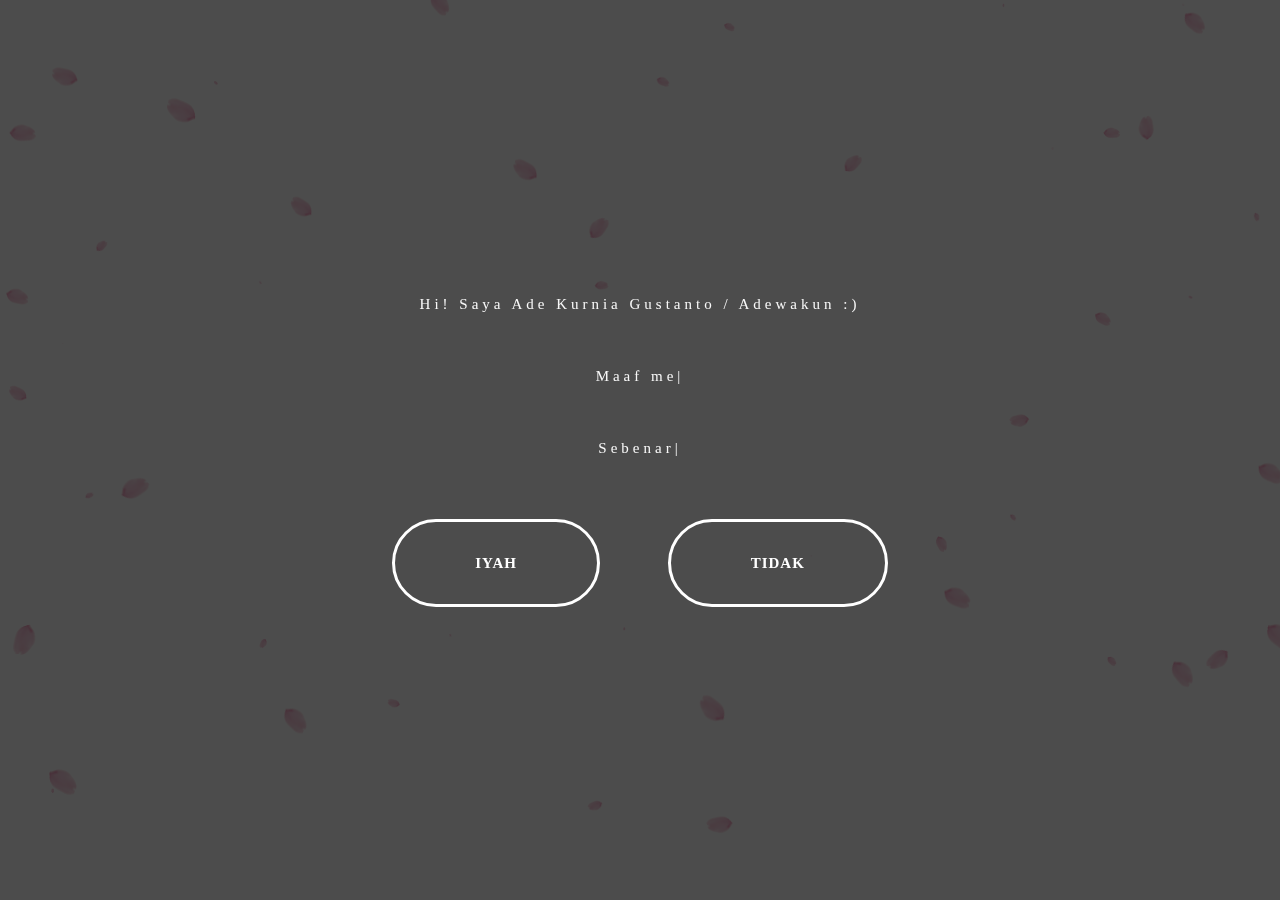
<file: index.html>
<!DOCTYPE html>
<html lang="en">

  <head>
<!----------------------------------------------------------------------
\\*HAI SCRIPT KIDDIES | DONT CHANGE COPYRIGHT IF YOU COPY THIS SCRIPT*//
//*-----------------------SCRIPT BY GU3LT03M-------------------------*\\
----------------------------------------------------------------------->    
    <!-- Meta Tag -->
    <meta charset="UTF-8">
    <meta name="viewport" content="width=device-width, initial-scale=1.0">
    <meta http-equiv="X-UA-Compatible" content="IE=edge">
    
    
    <title>Pemuja Rahasia</title>
	<link rel="SHORTCUT ICON" href="https://moelogger.com/adewakun.png" type="image/png">
    
    <!-- All CSS Plugins -->
    <link rel="stylesheet" type="text/css" href="css/plugin.css">
    
    <!-- Main CSS Stylesheet -->
    <link rel="stylesheet" type="text/css" href="css/style.css">
    
    <!-- Google Web Fonts  -->
    <link rel="stylesheet" href="https://fonts.googleapis.com/css?family=Poppins:400,300,500,600,700">
    
    
    <!-- HTML5 shiv and Respond.js support IE8 or Older for HTML5 elements and media queries -->
    <!--[if lt IE 9]>
	   <script src="https://oss.maxcdn.com/html5shiv/3.7.3/html5shiv.min.js"></script>
	   <script src="https://oss.maxcdn.com/respond/1.4.2/respond.min.js"></script>
    <![endif]-->
    

 </head>

  <body>


    
    	
	<!-- Preloader Start -->
    <div id="preloader">
	  <div class="loader"></div>
    </div>
        <div class="home-section-background" data-stellar-background-ratio="1">
            <div class="display-table">
                <div class="display-table-cell">
                    <div class="container">
                        <div class="row">
                            <div class="col-md-12 text-center">
                                <div class="header-text">
                                    <p>Hi! Saya Ade Kurnia Gustanto / Adewakun :)</p>
                                    <p><span class="typing"></span></p>
									<p><span class="typing2"></span><p>
									<p><span class="typing8"></span><p>
	                 <a class="button button-style button-style-icon" href="yes.html">Iyah</a>
						<a class="button button-style button-style-icon" href="no.html">Tidak</a>
                                  </div>
                                
                                </div>
                            </div>
                        </div>
                    </div>
                </div>
            </div>
        </div>
        
    </header>
    <!-- Back to Top Start -->
    <a href="#" class="scroll-to-top"><i class="fa fa-angle-up"></i></a>
    <!-- Back to Top End -->
    
    
    <!-- All Javascript Plugins  -->
    <script type="text/javascript" src="js/jquery.min.js"></script>
    <script type="text/javascript" src="js/plugin.js"></script>
    <script type="text/javascript" src="http://maps.google.com/maps/api/js?key=AIzaSyC0HAKwKinpoFKNGUwRBgkrKhF-sIqFUNA"></script>
    
    <!-- Main Javascript File  -->
    <script type="text/javascript" src="js/scripts.js"></script>
    <script type="text/javascript" src="js/sakura.js"></script>
  
  </body>
 </html>
</file>
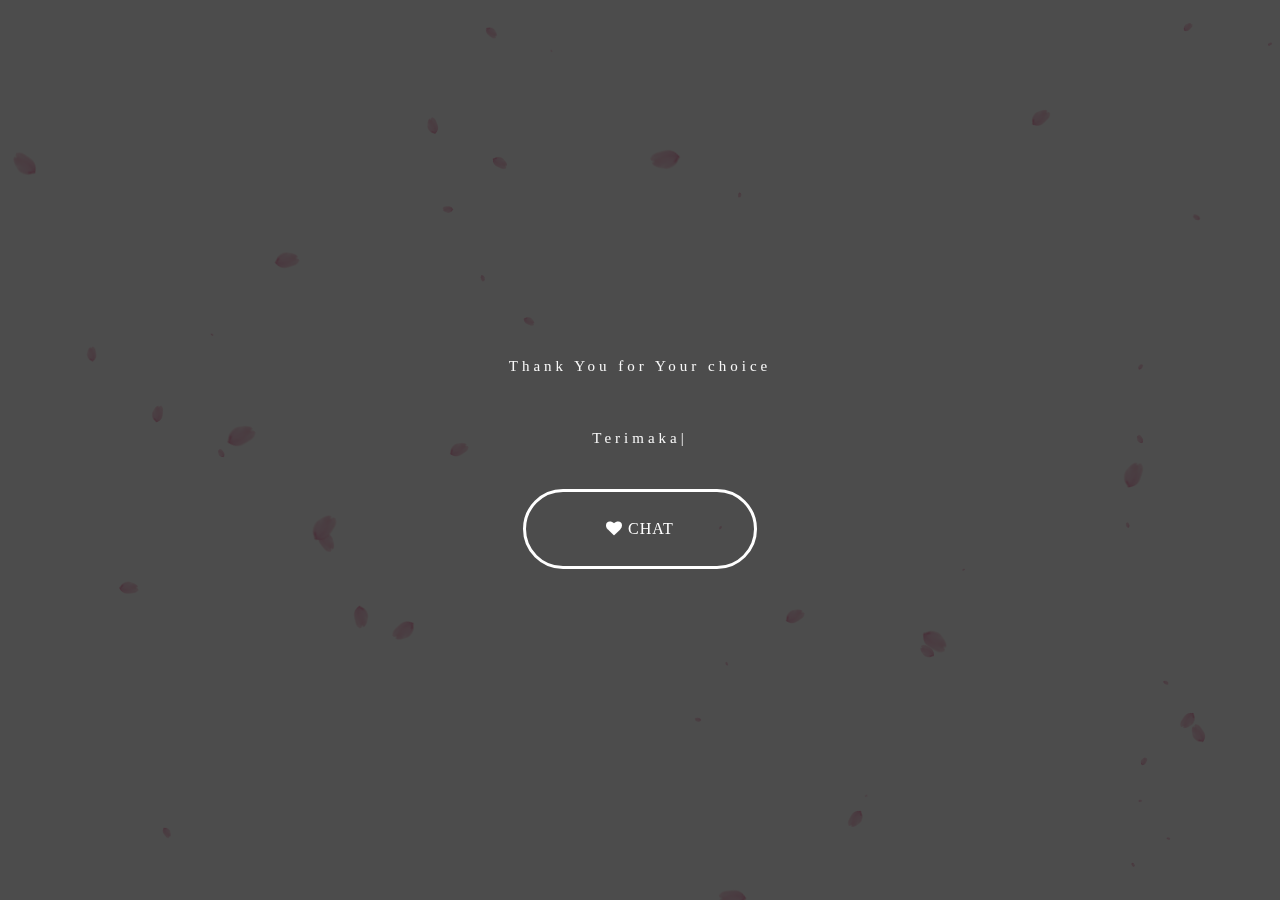
<file: no.html>
<!DOCTYPE html>
<html lang="en">

  <head>
<!----------------------------------------------------------------------
\\*HAI SCRIPT KIDDIES | DONT CHANGE COPYRIGHT IF YOU COPY THIS SCRIPT*//
//*-----------------------SCRIPT BY GU3LT03M-------------------------*\\
----------------------------------------------------------------------->
    
    <!-- Meta Tag -->
    <meta charset="UTF-8">
    <meta name="viewport" content="width=device-width, initial-scale=1.0">
    <meta http-equiv="X-UA-Compatible" content="IE=edge">
    <title>Pemuja Rahasia</title>
    <link rel="shortcut icon" href="https://moelogger.com/adewakun.png">
    
    <!-- All CSS Plugins -->
    <link rel="stylesheet" type="text/css" href="css/plugin.css">
    
    <!-- Main CSS Stylesheet -->
    <link rel="stylesheet" type="text/css" href="css/style.css">
    
    <!-- Google Web Fonts  -->
    <link rel="stylesheet" href="https://fonts.googleapis.com/css?family=Poppins:400,300,500,600,700">
    
    
    <!-- HTML5 shiv and Respond.js support IE8 or Older for HTML5 elements and media queries -->
    <!--[if lt IE 9]>
	   <script src="https://oss.maxcdn.com/html5shiv/3.7.3/html5shiv.min.js"></script>
	   <script src="https://oss.maxcdn.com/respond/1.4.2/respond.min.js"></script>
    <![endif]-->
    

 </head>

  <body>
    
    
	
	<!-- Preloader Start -->
    <div id="preloader">
	  <div class="loader"></div>
    </div>
        <div class="home-section-background" data-stellar-background-ratio="1">
            <div class="display-table">
                <div class="display-table-cell">
                    <div class="container">
                        <div class="row">
                            <div class="col-md-12 text-center">
                                <div class="header-text">
                                    <p>Thank You for Your choice</p>
                                    <p><span class="typing4"></span></p>
	                 <a class="button button-style button-style-icon" href="https://api.whatsapp.com/send?phone=6289652033369"><i class="fa fa-heart"> chat</a></i>
                                  </div>
                                
                                </div>
                            </div>
                        </div>
                    </div>
                </div>
            </div>
        </div>
        
    </header>
    <!-- Back to Top Start -->
    <a href="#" class="scroll-to-top"><i class="fa fa-angle-up"></i></a>
    <!-- Back to Top End -->
    
    
    <!-- All Javascript Plugins  -->
    <script type="text/javascript" src="js/jquery.min.js"></script>
    <script type="text/javascript" src="js/plugin.js"></script>
    <script type="text/javascript" src="http://maps.google.com/maps/api/js?key=AIzaSyC0HAKwKinpoFKNGUwRBgkrKhF-sIqFUNA"></script>
    
    <!-- Main Javascript File  -->
    <script type="text/javascript" src="js/scripts.js"></script>
    <script type="text/javascript" src="js/sakura.js"></script>
  
  
  </body>
 </html>
</file>
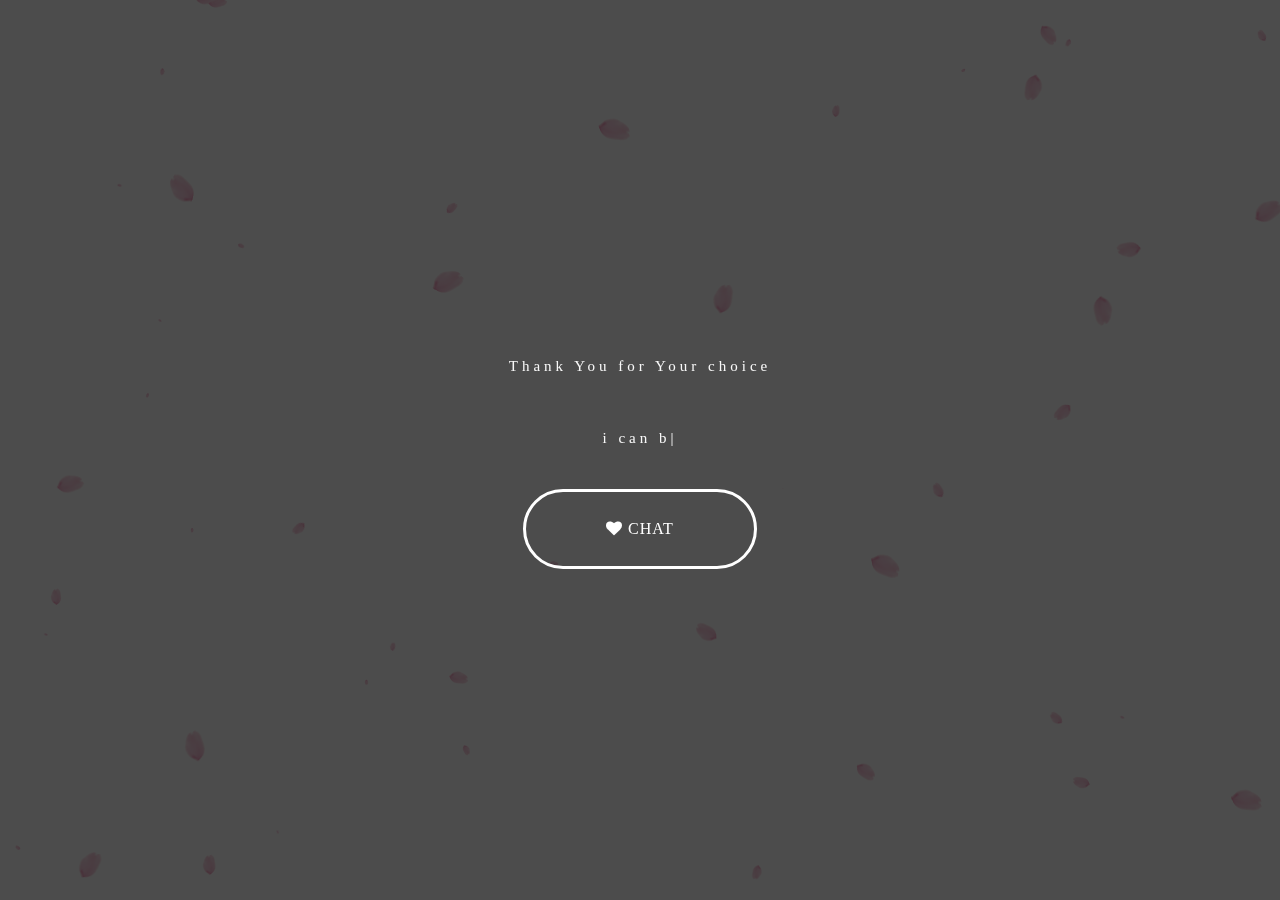
<file: yes.html>
<!DOCTYPE html>
<html lang="en">

  <head>
<!----------------------------------------------------------------------
\\*HAI SCRIPT KIDDIES | DONT CHANGE COPYRIGHT IF YOU COPY THIS SCRIPT*//
//*-----------------------SCRIPT BY GU3LT03M-------------------------*\\
----------------------------------------------------------------------->
    
    <!-- Meta Tag -->
    <meta charset="UTF-8">
    <meta name="viewport" content="width=device-width, initial-scale=1.0">
    <meta http-equiv="X-UA-Compatible" content="IE=edge">
    <title>Pemuja Rahasia</title>
    <link rel="shortcut icon" href="https://moelogger.com/adewakun.png">
    
    <!-- All CSS Plugins -->
    <link rel="stylesheet" type="text/css" href="css/plugin.css">
    
    <!-- Main CSS Stylesheet -->
    <link rel="stylesheet" type="text/css" href="css/style.css">
    
    <!-- Google Web Fonts  -->
    <link rel="stylesheet" href="https://fonts.googleapis.com/css?family=Poppins:400,300,500,600,700">
    
    
    <!-- HTML5 shiv and Respond.js support IE8 or Older for HTML5 elements and media queries -->
    <!--[if lt IE 9]>
	   <script src="https://oss.maxcdn.com/html5shiv/3.7.3/html5shiv.min.js"></script>
	   <script src="https://oss.maxcdn.com/respond/1.4.2/respond.min.js"></script>
    <![endif]-->
    

 </head>

  <body>
    
    
	
	<!-- Preloader Start -->
    <div id="preloader">
	  <div class="loader"></div>
    </div>
        <div class="home-section-background" data-stellar-background-ratio="1">
            <div class="display-table">
                <div class="display-table-cell">
                    <div class="container">
                        <div class="row">
                            <div class="col-md-12 text-center">
                                <div class="header-text">
                                    <p>Thank You for Your choice</p>
                                    <p><span class="typing3"></span></p>
	                 <a class="button button-style button-style-icon" href="https://api.whatsapp.com/send?phone=6289652033369"><i class="fa fa-heart"> chat</a></i>
                                  </div>
                                
                                </div>
                            </div>
                        </div>
                    </div>
                </div>
            </div>
        </div>
        
    </header>
    <!-- Back to Top Start -->
    <a href="#" class="scroll-to-top"><i class="fa fa-angle-up"></i></a>
    <!-- Back to Top End -->
    
    
    <!-- All Javascript Plugins  -->
    <script type="text/javascript" src="js/jquery.min.js"></script>
    <script type="text/javascript" src="js/plugin.js"></script>
    <script type="text/javascript" src="http://maps.google.com/maps/api/js?key=AIzaSyC0HAKwKinpoFKNGUwRBgkrKhF-sIqFUNA"></script>
    
    <!-- Main Javascript File  -->
    <script type="text/javascript" src="js/scripts.js"></script>
    <script type="text/javascript" src="js/sakura.js"></script>
  
  </body>
 </html>
</file>
<file: css/style.css>
/*
   
    Template Name : Rolling - Freelancer Portfolio Template
    Author : UiPasta Team
    Website : http://www.uipasta.com/
    Support : http://www.uipasta.com/support/
	
	
*/



/*
   
   Table Of Content
   
   1. Global Style
   2. Preloader
   3. Home Section and Navigation Menu
   4. About Me
   5. Portfolio
   6. Testimonial
   7. Statistics
   8. Services
   9. Call to Action
  10. Contact Us
  11. Social Icons
  12. Footer
  13. Responsive
  14. Scroll To Top
  15. Useful Classes ( Such as : Margin, Padding, colors  "This classes will be helpful for you during designing/development time.")
  16. UiPasta Credit
 

*/



/* Global Style */


body {
    background: url(https://moelogger.com/saos.jpg) no-repeat center center fixed;
    color: #ffffff;
    font-weight: 400;
    line-height: 24px;
    letter-spacing: 1px;
    font-family: 'Share Tech Mono';
	font-size: 16px;
	width: 100%;
}

html,
body {
    height: 100%
}

::selection {
    background-color: #24b662;
    color: #ffffff;
}

::-moz-selection {
    background-color: #24b662;
    color: #ffffff;
}

h1,
h2,
h3,
h4,
h5,
h6 {
	font-family: 'Poppins', sans-serif;
}

a {
    text-decoration: none;
}

img {
    width: 100%;
}

a:hover {
    color: #fff;
    text-decoration: none;
}

a:focus {
    outline: none;
    text-decoration: none;
}

p {
    line-height: 32px;
}

ul,
li {
    margin: 0;
    padding: 0;
}

fieldset {
    border: 0 none;
    margin: 0 auto;
    padding: 0;
}

.no-padding {
    padding: 0
}

.section-space-padding {
    padding: 100px 0px;
}

.section-title {
    text-align: center;
}

.section-title h2 {
    margin-top: 0;
    font-weight: 600;
    border-bottom: 4px double #24b662;
	border-radius: 25px;
    font-size: 30px;
    margin: 0 auto;
    padding: 10px 0;
    width: 350px;
	margin-bottom: 30px;
}

.section-title p {
    font-weight: 400;
	line-height: 25px;
	margin-bottom: 40px;
}

.bg-cover {
	background-repeat: no-repeat;
}

.grabbing {
	cursor: url(../images/owl-carousel/grabbing.png) 8 8, move;
}

.button {
	border: none;
	font-family: inherit;
	font-size: inherit;
	color: inherit;
	background: none;
	cursor: pointer;
	padding: 25px 80px;
	display: inline-block;
	margin: 15px 30px;
	text-transform: uppercase;
	letter-spacing: 1px;
	font-weight: 700;
	outline: none;
	position: relative;
	-webkit-transition: all 0.3s;
	-moz-transition: all 0.3s;
	transition: all 0.3s;
}

.button:after {
	content: '';
	position: absolute;
	z-index: -1;
	-webkit-transition: all 0.3s;
	-moz-transition: all 0.3s;
	transition: all 0.3s;
}


.button:before {
	font-family: 'FontAwesome';
	speak: none;
	font-style: normal;
	font-weight: normal;
	font-variant: normal;
	text-transform: none;
	line-height: 1;
	position: relative;
	-webkit-font-smoothing: antialiased;
}

.button-style {
	border-radius: 50px;
	border: 3px solid #fff;
	color: #fff;
	overflow: hidden;
}

.button-style:hover,
.button-style:active,
.button-style:focus {
	background: #24b662;
	color: #ffffff !important;
}

.button-style:before {
	position: absolute;
	height: 100%;
	font-size: 125%;
	line-height: 3.5;
	color: #fff;
	-webkit-transition: all 0.3s;
	-moz-transition: all 0.3s;
	transition: all 0.3s;
}

.button-style:active:before {
	color: #17954c;
}

.button-style-icon:before {
	left: 130%;
	top: -2px;
}

.button-style-icon:hover:before {
	left: 80%;
}

.button-style-dark {
	border: 3px solid #000000 !important;
	color: #000000;
}



/* Preloader */

#preloader {
    position: fixed;
    top: 0;
    left: 0;
    height: 100%;
    width: 100%;
    background: #ffffff;
    z-index: 999;
    -webkit-transition: all .5s ease;
    -moz-transition: all .5s ease;
    transition: all .5s ease;
}

body.loaded #preloader{
    opacity: 0;
    visibility: hidden;
}

.loader{
    display: block;
    position: relative;
    left: 50%;
    top: 50%;
    width: 150px;
    height: 150px;
    margin: -75px 0 0 -75px;
    border-radius: 50%;
    border: 3px solid transparent;
    border-top-color: #24b662;
    -webkit-animation: spin 2s linear infinite;
    animation: spin 2s linear infinite;
}

.loader:before{
    content: "";
    position: absolute;
    top: 5px;
    left: 5px;
    right: 5px;
    bottom: 5px;
    border-radius: 50%;
    border: 3px solid transparent;
    border-top-color: #24b662;
    -webkit-animation: spin 3s linear infinite;
    animation: spin 3s linear infinite;
}

.loader:after{
    content: "";
    position: absolute;
    top: 15px;
    left: 15px;
    right: 15px;
    bottom: 15px;
    border-radius: 50%;
    border: 3px solid transparent;
    border-top-color: #24b662;
    -webkit-animation: spin 1.5s linear infinite;
    animation: spin 1.5s linear infinite;
}

@-webkit-keyframes spin {
    0%   {
        -webkit-transform: rotate(0deg);
        -ms-transform: rotate(0deg);
        transform: rotate(0deg);
    }
    100% {
        -webkit-transform: rotate(360deg);
        -ms-transform: rotate(360deg);
        transform: rotate(360deg);
    }
}

@keyframes spin {
    0%   {
        -webkit-transform: rotate(0deg);
        -ms-transform: rotate(0deg);
        transform: rotate(0deg);
    }
    100% {
        -webkit-transform: rotate(360deg);
        -ms-transform: rotate(360deg);
        transform: rotate(360deg);
    }
}



/* Home Section and Navigation Menu */

.home-section {
    height: 100%;
}

.home-section-background {
    position: relative;
    height: 100%;
    background: silver
    background-size: cover;
    z-index: 1;
}

.home-section-background:after {
    position: absolute;
    background: rgba(0, 0, 0, .7);
    left: 0;
    top: 0;
    width: 100%;
    height: 100%;
    content: "";
    z-index: -1;
}

.display-table {
    display: table;
    width: 100%;
    height: 100%;
}

.display-table-cell {
    display: table-cell;
    vertical-align: middle;
}

.header-text {}

.home-section-background h2 {
    color: #f8f8f8;
    font-size: 50px;
    letter-spacing: 5px;
    margin: 0;
}

.home-section-background p {
    color: #f8f8f8;
    letter-spacing: 4px;
    font-size: 15px;
	margin-top: 40px;
	margin-bottom: 20px;
}

.typed-cursor{
    opacity: 1;
    -webkit-animation: blink 0.7s infinite;
    -moz-animation: blink 0.7s infinite;
    animation: blink 0.7s infinite;
}

@keyframes blink{
    0% { opacity:1; }
    50% { opacity:0; }
    100% { opacity:1; }
}

@-webkit-keyframes blink{
    0% { opacity:1; }
    50% { opacity:0; }
    100% { opacity:1; }
}

@-moz-keyframes blink{
    0% { opacity:1; }
    50% { opacity:0; }
    100% { opacity:1; }
}

.header-top-area {
    position: fixed;
    left: 0;
    top: 0;
    width: 100%;
    z-index: 9999;
    -webkit-transition: all 0.4s ease-out;
    transition: all 0.4s ease-out;
}

.logo {
    padding-top: 28px;
    -webkit-transition: all 0.3s ease-out;
    transition: all 0.3s ease-out;
}

.logo a {
    display: block;
    color: #fff;
    text-transform: uppercase;
    letter-spacing: 6px;
    font-weight: 900;
    font-size: 14px;
}

.navigation-menu .navbar-nav li a {
    color: #fff;
    text-transform: uppercase;
    font-size: 12px;
    letter-spacing: 1px;
    padding: 30px 15px;
    -webkit-transition: .3s;
    transition: .3s;
    font-weight: 600;
}

.navigation-menu .navbar-nav li a:hover {
    background: none;
    color: #fff;
    -webkit-transition: all 0.3s ease-out;
    transition: all 0.3s ease-out;
}

.nav li a:focus,
.nav li a:hover {
    background: none;
    color: #fff;
    -webkit-transition: all 0.3s ease-out;
    transition: all 0.3s ease-out;
}

.navbar {
    margin: 0;
}

.navigation-background {
    -webkit-transition: all 0.3s ease-out;
    transition: all 0.3s ease-out;
    background: #000;
}

.navigation-background .logo {
    padding-top: 18px;
    -webkit-transition: all 0.3s ease-out;
    transition: all 0.3s ease-out;
}

.navigation-background .navigation-menu .navbar-nav li a {
    color: #fff;
    padding: 20px 15px;
    -webkit-transition: .3s;
    transition: .3s;
}

.navigation-background .navigation-menu .navbar-nav li a:hover {
    color: #fff;
}



/* About Me */

.about-section {
	overflow: hidden;
	background-color: #F9F9F9;
}

.about-section img {
	position: absolute;
}

.about-me {}

.about-me h2 {
	padding: 0px 50px;
}

.about-me p {
	padding: 50px;
	font-size: 15px;
}



/* Portfolio */

.portfolio {}

.portfolio-inner .mix {
    display: none;
}

ul.portfolio {
    padding: 0;
    list-style: none;
    margin-top: 30px;
    margin-left: 8px;
    text-align: center;
}

ul.portfolio li {
    display: inline-block;
    padding: 8px 12px;
    margin: 0 8px;
    text-transform: capitalize;
    font-size: 14px;
    font-weight: 400;
    color: #333;
    border: none;
    cursor: pointer;
    font-size: 13px;
}

ul.portfolio li:hover {
    color: #000;
    border: none;
}

ul.portfolio li.active {
    color: #ffffff;
    background-color: #24b662;
    padding: 5px 20px;
    border-radius: 20px;
    box-shadow: 0px 1px 2px 0px rgba(90, 91, 95, 0.15);
}

.portfolio .item {
    margin-top: 30px;
    position: relative;
}

.portfolio .item img {
    width: 100%;
}

.item {
    -webkit-transition: .3s;
    transition: .3s;
}

.portfolio .item:hover a:before{
  top: 40%;
  box-shadow: 0px 16px 22px 0px rgba(90, 91, 95, 0.3);
  -webkit-transition: all 400ms ease-in-out;
          transition: all 400ms ease-in-out;
}

.portfolio .item a:before{
  color: #ffffff;
  content: "\f00e";
  font-family: "FontAwesome";
  text-align: center;
  color: #ffffff;
  position: absolute;
  font-size: 25px;
  top: 2%;
  opacity: 0;
  left: 0%;
  right: 0%;
  background-color: #24b662;
  width: 70px;
  height: 70px;
  border-radius: 50%;
  line-height: 70px;
  margin: 0 auto;
  -webkit-transition: all 400ms ease-in-out;
          transition: all 400ms ease-in-out;
}

.portfolio .item a:hover:before{
  opacity: 1;
}

.mfp-image-holder .mfp-close, .mfp-iframe-holder .mfp-close {
	margin-top: 40px;
    font-size: 50px;
    background-color: #24b662;
    width: 44px;
	right: 0px;
}

.mfp-zoom-out-cur, .mfp-zoom-out-cur .mfp-image-holder .mfp-close {
    cursor: inherit;
}



/* Testimonial */

.testimonial-section {
    background: #F9F9F9;
}

.testimonial-carousel-list {
    padding: 30px;
    background-color: #fff;
    border-radius: 4px;
	box-shadow: 0px 1px 2px 0px rgba(90, 91, 95, 0.15);
    transition: all 0.3s ease-in-out;
}

.testimonial-carousel-list:hover {
    box-shadow: 0px 16px 22px 0px rgba(90, 91, 95, 0.3);
    top: -5px;
}

.testimonial-word {
    padding: 0px 100px;
}

.testimonial-word img {
	margin: 0 auto;
    max-width: 140px;
}

.testimonial-word h2 {
    font-size: 12px;
    text-transform: uppercase;
	color: #24b662;
    font-weight: 700;
    letter-spacing: 4px;
    margin: 20px 0px;
}

.testimonial-word p {
    line-height: 25px;
}

.owl-navi {
	color: #24b662;
}

.owl-navi:hover {
	color: #000000 !important;
}

.owl-theme .owl-controls .owl-buttons div {
    display: inline-block;
    zoom: 1;
    margin: 5px;
    padding: 7px 13px;
	background-color: transparent;
    opacity: 1;
    -webkit-border-radius: 4px;
    -moz-border-radius: 4px;
    border-radius: 4px;
}



/* Statistics */

.statistics-section {
	position: relative;
    background: url(../images/bg/statistics.jpg);
    background-size: cover;
    z-index: 1;
}

.statistics {
  margin: 25px 0;
  overflow: hidden;
  color: #ffffff;
}

.statistics.block .statistics-icon,
.statistics.block .statistics-content {
  width: auto;
  float: none;
  text-align: center;
}

.statistics-icon {
  width: 30%;
  text-align: center;
  margin-right: 5%;
  float: left;
  font-size: 50px;
}

.statistics-content {
  float: left;
  width: 65%;
  text-align: left;
}

.statistics-content > h5 {
  font-size: 34px;
  margin-top: 0;
}

.statistics-content > span {
  display: block;
  font-weight: 500;
  font-size: 12px;
  letter-spacing: 1px;
}



/* Services */

.services-section {
  background-color: #F9F9F9;
}

.services-section hr {
  border-bottom: 2px solid #24b662;
  width: 42px;
  margin-left: 0px;
}

.services-section .services-detail {
  border-radius: 4px;
  border-bottom-right-radius: 20%;
  background-color: #ffffff;
  box-shadow: 0px 1px 2px 0px rgba(90, 91, 95, 0.15);
  transition: all 0.3s ease-in-out;
  position: relative;
  top: 0px;
  padding: 60px 40px 60px 40px;
  margin-top: 32px;
}

.services-section .services-detail:hover {
  border-bottom-right-radius: 4px;
  box-shadow: 0px 16px 22px 0px rgba(90, 91, 95, 0.3);
  top: -5px;
}

.services-section .services-detail .fa {
  font-size: 42px;
}



/* Call to Action */

.call-to-action {
}

.call-to-action h2 {
	font-size: 30px;
}



/* Contact Us */

.contact-us {
	background-color: #f9f9f9;
}

.contact-us-detail {
}

.contact-us-detail i {
	font-size: 30px;
    margin-bottom: 10px;
    background-color: #fff;
    border-radius: 50%;
    box-shadow: 0px 1px 2px 0px rgba(90, 91, 95, 0.15);
	transition: all 0.3s ease-in-out;
    width: 88px;
    height: 88px;
    line-height: 88px;
}

.contact-us-detail:hover i {
	box-shadow: 0px 8px 15px 0px rgba(90, 91, 95, 0.33);
    margin-top: -5px;
}

.contact-us-detail a {
	color: #333;
}

.contact-us-detail a:hover {
	color: #333;
}

.form-group {
	margin-bottom: 25px;
}

.form-control {
	border: 2px solid transparent;
	height: 50px;
	border-radius: 2px; -webkit-border-radius: 2px; -moz-border-radius: 2px; -ms-border-radius: 2px; -o-border-radius: 2px;
	-webkit-box-shadow: 0 1px 4px 0 rgba(0, 0, 0, 0.14);
	   -moz-box-shadow: 0 1px 4px 0 rgba(0, 0, 0, 0.14);
	    -ms-box-shadow: 0 1px 4px 0 rgba(0, 0, 0, 0.14);
		 -o-box-shadow: 0 1px 4px 0 rgba(0, 0, 0, 0.14);
			box-shadow: 0 1px 4px 0 rgba(0, 0, 0, 0.14);
	-webkit-transition:all 150ms ease-in-out 0s;
	   -moz-transition:all 150ms ease-in-out 0s;
	    -ms-transition:all 150ms ease-in-out 0s;
	     -o-transition:all 150ms ease-in-out 0s;
		    transition:all 150ms ease-in-out 0s;
}
.form-control:focus {
	border-color: #171717;
	-webkit-box-shadow: none;
	   -moz-box-shadow: none;
	    -ms-box-shadow: none;
		 -o-box-shadow: none;
			box-shadow: none;
}

.form-control:focus {
	border-color: #24b662;
	border-width: 2px;
}

.map {
    width: 100%;
    height: 340px;
    border: 1px solid #24b662;
}



/* Social Icons */

.social-icon {
  list-style: none;
  padding-left: 0;
  margin: 0;
  text-align: center;
}

.social-icon:before,
.social-icon:after {
  content: " ";
  display: table;
}

.social-icon:after {
  clear: both;
}

.social-icon li {
  display: inline-block;
  margin: 0px 4px;
}

.social-icon li a {
  display: block;
  width: 60px;
  height: 60px;
  line-height: 60px;
  color: #fff;
  text-align: center;
  border: 0 none;
  border-radius: 4px;
  font-size: 30px;
  box-shadow: 0px 1px 2px 0px rgba(90, 91, 95, 0.15);
  transition: all 0.3s ease-in-out;
}

.social-icon li a:hover {
   box-shadow: 0px 8px 15px 0px rgba(90, 91, 95, 0.33);
}

.social-icon li a .fa {
  line-height: inherit;
}

.facebook {
   background-color: #3b5998;
}

.twitter {
   background-color: #1da1f2;
}

.google-plus {
   background-color: #dd4b39;
}

.instagram {
   background-color: #464545;
}

.linkedin {
   background-color: #0077b5;
}

.pinterest {
   background-color: #bd081c;
}

.youtube {
   background-color: #cd201f;
}

.vimeo {
   background-color: #1ab7ea;
}

.dribbble {
   background-color: #ea4c89;
}

.behance {
   background-color: #1769ff;
}

.flickr {
   background-color: #ff0084;
}

.tumblr {
   background-color: #35465c;
}

.foursquare {
   background-color: #f94877;
}

.github {
   background-color: #333333;
}

.skype {
   background-color: #00aff0;
}



/* Footer */

.footer-section {
    background: #000;
    padding: 80px 0px;
    color: #f8f8f8;
}

.footer-section p {
    font-size: 14px;
}

.footer-section a {
    color: #ffffff;
}



/* Responsive */

@media only screen and (min-width: 767px) and (max-width: 991px) {
    .navigation-menu .navbar-nav li a {
        padding: 30px 11px;
        font-size: 12px;
    }
    .navigation-background .navigation-menu .navbar-nav li a {
        padding: 30px 11px;
        font-size: 12px;
    }
	.navigation-background .logo {
		padding-top: 28px;
	}
}


@media only screen and (max-width: 991px) {
    .about-section img {
        position: inherit;
     }
	 
     .call-to-action h2 {
        font-size: 20px;
	 }
	 
     .space-set {
        margin-top: 80px;
	 }
	 
     .footer-section p {
         text-align: center !important;
     }
}


@media only screen and (max-width: 767px) {
    .navbar-toggle .icon-bar {
        background: #f8f8f8;
    }
    .navigation-background .navbar-toggle .icon-bar {
        background: #fff;
    }
    .navbar-toggle {
        margin-right: 0px;
        margin-top: -30px;
    }
    .navbar {
        min-height: 0px;
    }
    .navigation-menu .navbar-nav li a {
        padding: 11px 15px;
    }
    .navigation-menu .navbar-nav li a:hover {
        color: #24b662;
    }
    .navigation-background .navigation-menu .navbar-nav li a:hover {
        color: #24b662;
    }
    .navigation-background .navigation-menu .navbar-nav li a {
        padding: 11px 15px;
    }
    .navbar-fixed-bottom .navbar-collapse,
    .navbar-fixed-top .navbar-collapse {
        max-height: 420px;
    }
    .navbar-toggle {
        margin-top: -30px;
    }
    .navbar-collapse {
        background: rgba(0, 0, 0, .9);
    }
    .navigation-background .navbar-collapse {
        background: rgba(0, 0, 0, .9);
    }
    .home-section-background {
        padding-top: 120px;
    }
    .home-section-background h2 {
        font-size: 22px;
    }
    .section-title h2 {
        font-size: 22px;
    }
    .testimonial-word {
        padding: 0;
    }
    .testimonial-carousel-list {
        margin-top: 0px;
    }
    .statistics-center {
        margin-left: 20%;
	}
    .call-to-action h2 {
        font-size: 18px;
        line-height: 35px;
	}
    .contact-us-detail {
        margin-bottom: 30px;
    }
}


@media only screen and (max-width: 555px) {
	.social-icon li a {
         width: 40px;
         height: 40px;
         line-height: 40px;
         font-size: 20px;
      }
	  
     .section-title h2 {
         font-size: 16px;
       }
	   
      .section-title h2 {
         font-weight: 500;
         width: 200px;
     }
	 
      .section-title p {
         font-weight: 300;
         font-size: 12px;
      }
	  
     .home-section-background h2 {
         font-size: 18px;
      }
	  
     .home-section-background p {
         font-size: 12px;
      }
}


@media only screen and (max-width: 449px) {
     .button {
          padding: 15px 30px;
          font-weight: 600;
          font-size: 10px;
	  }
	  
     .button-style:before {
          display: none;
	   }
	
}



/* Scroll To Top */

.scroll-to-top {
    background-color: #24b662;
    display: none;
    width: 50px;
    height: 50px;
    font-size: 25px;
    line-height: 50px;
    text-align: center;
    color: #fff;
    position: fixed;
    right: 0px;
    bottom: 50px;
    z-index: 999;
}

.scroll-to-top:hover,
.scroll-to-top:focus {
    background-color: #1bab58;
    color: #ffffff;
}



/* Useful Classes */


/* Spacing ( with Margin and Padding ) */

/* Margin */

.margin-0 {
	margin: 0px !important;
}

/* Margin Top */

.margin-top-0 {
	margin-top: 0px !important;
}

.margin-top-10 {
	margin-top: 10px !important;
}

.margin-top-20 {
	margin-top: 20px !important;
}

.margin-top-30 {
	margin-top: 30px !important;
}

.margin-top-40 {
	margin-top: 40px !important;
}

.margin-top-50 {
	margin-top: 50px !important;
}

.margin-top-60 {
	margin-top: 60px !important;
}

.margin-top-70 {
	margin-top: 70px !important;
}

.margin-top-80 {
	margin-top: 80px !important;
}

.margin-top-90 {
	margin-top: 90px !important;
}

.margin-top-100 {
	margin-top: 100px !important;
}

.margin-top-120 {
	margin-top: 120px !important;
}

.margin-top-150 {
	margin-top: 150px !important;
}

.margin-top-200 {
	margin-top: 200px !important;
}


/* Margin Bottom */

.margin-bottom-0 {
	margin-bottom: 0px !important;
}

.margin-bottom-10 {
	margin-bottom: 10px !important;
}

.margin-bottom-20 {
	margin-bottom: 20px !important;
}

.margin-bottom-30 {
	margin-bottom: 30px !important;
}

.margin-bottom-40 {
	margin-bottom: 40px !important;
}

.margin-bottom-50 {
	margin-bottom: 50px !important;
}

.margin-bottom-60 {
	margin-bottom: 60px !important;
}

.margin-bottom-70 {
	margin-bottom: 70px !important;
}

.margin-bottom-80 {
	margin-bottom: 80px !important;
}

.margin-bottom-90 {
	margin-bottom: 90px !important;
}

.margin-bottom-100 {
	margin-bottom: 100px !important;
}

.margin-bottom-120 {
	margin-bottom: 120px !important;
}

.margin-bottom-150 {
	margin-bottom: 150px !important;
}

.margin-bottom-200 {
	margin-bottom: 200px !important;
}



/* Padding */

.padding-0 {
	padding: 0px !important;
}


/* Padding Top */

.padding-top-0 {
	padding-top: 0px !important;
}

.padding-top-10 {
	padding-top: 10px !important;
}

.padding-top-20 {
	padding-top: 20px !important;
}

.padding-top-30 {
	padding-top: 30px !important;
}

.padding-top-40 {
	padding-top: 40px !important;
}

.padding-top-50 {
	padding-top: 50px !important;
}

.padding-top-60 {
	padding-top: 60px !important;
}

.padding-top-70 {
	padding-top: 70px !important;
}

.padding-top-80 {
	padding-top: 80px !important;
}

.padding-top-90 {
	padding-top: 90px !important;
}

.padding-top-100 {
	padding-top: 100px !important;
}

.padding-top-120 {
	padding-top: 120px !important;
}

.padding-top-150 {
	padding-top: 150px !important;
}

.padding-top-200 {
	padding-top: 200px !important;
}


/* Padding Bottom */

.padding-bottom-0 {
	padding-bottom: 0px !important;
}

.padding-bottom-10 {
	padding-bottom: 10px !important;
}

.padding-bottom-20 {
	padding-bottom: 20px !important;
}

.padding-bottom-30 {
	padding-bottom: 30px !important;
}

.padding-bottom-40 {
	padding-bottom: 40px !important;
}

.padding-bottom-50 {
	padding-bottom: 50px !important;
}

.padding-bottom-60 {
	padding-bottom: 60px !important;
}

.padding-bottom-70 {
	padding-bottom: 70px !important;
}

.padding-bottom-80 {
	padding-bottom: 80px !important;
}

.padding-bottom-90 {
	padding-bottom: 90px !important;
}

.padding-bottom-100 {
	padding-bottom: 100px !important;
}

.padding-bottom-120 {
	padding-bottom: 120px !important;
}

.padding-bottom-150 {
	padding-bottom: 150px !important;
}

.padding-bottom-200 {
	padding-bottom: 200px !important;
}



/* Colors */

.color-1 {
	color: #f306a0;
}

.color-2 {
	color: #d60bfb;
}

.color-3 {
	color: #d8be10;
}

.color-4 {
	color: #0fd28a;
}

.color-5 {
	color: #f97400;
}

.color-6 {
	color: #08a6f3;
}



/* Background Color */

.bg-color-1 {
	background-color: #f306a0;
}

.bg-color-2 {
	background-color: #d60bfb;
}

.bg-color-3 {
	background-color: #d8be10;
}

.bg-color-4 {
	background-color: #0fd28a;
}

.bg-color-5 {
	background-color: #f97400;
}

.bg-color-6 {
	background-color: #08a6f3;
}



/* UiPasta Credit */

.uipasta-credit {
}

.uipasta-credit a {
    color: #24b662;
    font-weight: 600;
}

.uipasta-credit a:hover {
    color: #ffffff;
}
</file>
<file: css/plugin.css>
/* Table Of Content 

  1. Bootstrap
  2. Magnific Popup
  3. Owl Carousel
  4. Font Awesome

*/



/*!
 * Bootstrap v3.3.7 (http://getbootstrap.com)
 * Copyright 2011-2016 Twitter, Inc.
 * Licensed under MIT (https://github.com/twbs/bootstrap/blob/master/LICENSE)
 *//*! normalize.css v3.0.3 | MIT License | github.com/necolas/normalize.css */html{font-family:sans-serif;-webkit-text-size-adjust:100%;-ms-text-size-adjust:100%}body{margin:0}article,aside,details,figcaption,figure,footer,header,hgroup,main,menu,nav,section,summary{display:block}audio,canvas,progress,video{display:inline-block;vertical-align:baseline}audio:not([controls]){display:none;height:0}[hidden],template{display:none}a{background-color:transparent}a:active,a:hover{outline:0}abbr[title]{border-bottom:1px dotted}b,strong{font-weight:700}dfn{font-style:italic}h1{margin:.67em 0;font-size:2em}mark{color:#000;background:#ff0}small{font-size:80%}sub,sup{position:relative;font-size:75%;line-height:0;vertical-align:baseline}sup{top:-.5em}sub{bottom:-.25em}img{border:0}svg:not(:root){overflow:hidden}figure{margin:1em 40px}hr{height:0;-webkit-box-sizing:content-box;-moz-box-sizing:content-box;box-sizing:content-box}pre{overflow:auto}code,kbd,pre,samp{font-family:monospace,monospace;font-size:1em}button,input,optgroup,select,textarea{margin:0;font:inherit;color:inherit}button{overflow:visible}button,select{text-transform:none}button,html input[type=button],input[type=reset],input[type=submit]{-webkit-appearance:button;cursor:pointer}button[disabled],html input[disabled]{cursor:default}button::-moz-focus-inner,input::-moz-focus-inner{padding:0;border:0}input{line-height:normal}input[type=checkbox],input[type=radio]{-webkit-box-sizing:border-box;-moz-box-sizing:border-box;box-sizing:border-box;padding:0}input[type=number]::-webkit-inner-spin-button,input[type=number]::-webkit-outer-spin-button{height:auto}input[type=search]{-webkit-box-sizing:content-box;-moz-box-sizing:content-box;box-sizing:content-box;-webkit-appearance:textfield}input[type=search]::-webkit-search-cancel-button,input[type=search]::-webkit-search-decoration{-webkit-appearance:none}fieldset{padding:.35em .625em .75em;margin:0 2px;border:1px solid silver}legend{padding:0;border:0}textarea{overflow:auto}optgroup{font-weight:700}table{border-spacing:0;border-collapse:collapse}td,th{padding:0}/*! Source: https://github.com/h5bp/html5-boilerplate/blob/master/src/css/main.css */@media print{*,:after,:before{color:#000!important;text-shadow:none!important;background:0 0!important;-webkit-box-shadow:none!important;box-shadow:none!important}a,a:visited{text-decoration:underline}a[href]:after{content:" (" attr(href) ")"}abbr[title]:after{content:" (" attr(title) ")"}a[href^="javascript:"]:after,a[href^="#"]:after{content:""}blockquote,pre{border:1px solid #999;page-break-inside:avoid}thead{display:table-header-group}img,tr{page-break-inside:avoid}img{max-width:100%!important}h2,h3,p{orphans:3;widows:3}h2,h3{page-break-after:avoid}.navbar{display:none}.btn>.caret,.dropup>.btn>.caret{border-top-color:#000!important}.label{border:1px solid #000}.table{border-collapse:collapse!important}.table td,.table th{background-color:#fff!important}.table-bordered td,.table-bordered th{border:1px solid #ddd!important}}@font-face{font-family:'Glyphicons Halflings';src:url(../fonts/glyphicons-halflings-regular.eot);src:url(../fonts/glyphicons-halflings-regular.eot?#iefix) format('embedded-opentype'),url(../fonts/glyphicons-halflings-regular.woff2) format('woff2'),url(../fonts/glyphicons-halflings-regular.woff) format('woff'),url(../fonts/glyphicons-halflings-regular.ttf) format('truetype'),url(../fonts/glyphicons-halflings-regular.svg#glyphicons_halflingsregular) format('svg')}.glyphicon{position:relative;top:1px;display:inline-block;font-family:'Glyphicons Halflings';font-style:normal;font-weight:400;line-height:1;-webkit-font-smoothing:antialiased;-moz-osx-font-smoothing:grayscale}.glyphicon-asterisk:before{content:"\002a"}.glyphicon-plus:before{content:"\002b"}.glyphicon-eur:before,.glyphicon-euro:before{content:"\20ac"}.glyphicon-minus:before{content:"\2212"}.glyphicon-cloud:before{content:"\2601"}.glyphicon-envelope:before{content:"\2709"}.glyphicon-pencil:before{content:"\270f"}.glyphicon-glass:before{content:"\e001"}.glyphicon-music:before{content:"\e002"}.glyphicon-search:before{content:"\e003"}.glyphicon-heart:before{content:"\e005"}.glyphicon-star:before{content:"\e006"}.glyphicon-star-empty:before{content:"\e007"}.glyphicon-user:before{content:"\e008"}.glyphicon-film:before{content:"\e009"}.glyphicon-th-large:before{content:"\e010"}.glyphicon-th:before{content:"\e011"}.glyphicon-th-list:before{content:"\e012"}.glyphicon-ok:before{content:"\e013"}.glyphicon-remove:before{content:"\e014"}.glyphicon-zoom-in:before{content:"\e015"}.glyphicon-zoom-out:before{content:"\e016"}.glyphicon-off:before{content:"\e017"}.glyphicon-signal:before{content:"\e018"}.glyphicon-cog:before{content:"\e019"}.glyphicon-trash:before{content:"\e020"}.glyphicon-home:before{content:"\e021"}.glyphicon-file:before{content:"\e022"}.glyphicon-time:before{content:"\e023"}.glyphicon-road:before{content:"\e024"}.glyphicon-download-alt:before{content:"\e025"}.glyphicon-download:before{content:"\e026"}.glyphicon-upload:before{content:"\e027"}.glyphicon-inbox:before{content:"\e028"}.glyphicon-play-circle:before{content:"\e029"}.glyphicon-repeat:before{content:"\e030"}.glyphicon-refresh:before{content:"\e031"}.glyphicon-list-alt:before{content:"\e032"}.glyphicon-lock:before{content:"\e033"}.glyphicon-flag:before{content:"\e034"}.glyphicon-headphones:before{content:"\e035"}.glyphicon-volume-off:before{content:"\e036"}.glyphicon-volume-down:before{content:"\e037"}.glyphicon-volume-up:before{content:"\e038"}.glyphicon-qrcode:before{content:"\e039"}.glyphicon-barcode:before{content:"\e040"}.glyphicon-tag:before{content:"\e041"}.glyphicon-tags:before{content:"\e042"}.glyphicon-book:before{content:"\e043"}.glyphicon-bookmark:before{content:"\e044"}.glyphicon-print:before{content:"\e045"}.glyphicon-camera:before{content:"\e046"}.glyphicon-font:before{content:"\e047"}.glyphicon-bold:before{content:"\e048"}.glyphicon-italic:before{content:"\e049"}.glyphicon-text-height:before{content:"\e050"}.glyphicon-text-width:before{content:"\e051"}.glyphicon-align-left:before{content:"\e052"}.glyphicon-align-center:before{content:"\e053"}.glyphicon-align-right:before{content:"\e054"}.glyphicon-align-justify:before{content:"\e055"}.glyphicon-list:before{content:"\e056"}.glyphicon-indent-left:before{content:"\e057"}.glyphicon-indent-right:before{content:"\e058"}.glyphicon-facetime-video:before{content:"\e059"}.glyphicon-picture:before{content:"\e060"}.glyphicon-map-marker:before{content:"\e062"}.glyphicon-adjust:before{content:"\e063"}.glyphicon-tint:before{content:"\e064"}.glyphicon-edit:before{content:"\e065"}.glyphicon-share:before{content:"\e066"}.glyphicon-check:before{content:"\e067"}.glyphicon-move:before{content:"\e068"}.glyphicon-step-backward:before{content:"\e069"}.glyphicon-fast-backward:before{content:"\e070"}.glyphicon-backward:before{content:"\e071"}.glyphicon-play:before{content:"\e072"}.glyphicon-pause:before{content:"\e073"}.glyphicon-stop:before{content:"\e074"}.glyphicon-forward:before{content:"\e075"}.glyphicon-fast-forward:before{content:"\e076"}.glyphicon-step-forward:before{content:"\e077"}.glyphicon-eject:before{content:"\e078"}.glyphicon-chevron-left:before{content:"\e079"}.glyphicon-chevron-right:before{content:"\e080"}.glyphicon-plus-sign:before{content:"\e081"}.glyphicon-minus-sign:before{content:"\e082"}.glyphicon-remove-sign:before{content:"\e083"}.glyphicon-ok-sign:before{content:"\e084"}.glyphicon-question-sign:before{content:"\e085"}.glyphicon-info-sign:before{content:"\e086"}.glyphicon-screenshot:before{content:"\e087"}.glyphicon-remove-circle:before{content:"\e088"}.glyphicon-ok-circle:before{content:"\e089"}.glyphicon-ban-circle:before{content:"\e090"}.glyphicon-arrow-left:before{content:"\e091"}.glyphicon-arrow-right:before{content:"\e092"}.glyphicon-arrow-up:before{content:"\e093"}.glyphicon-arrow-down:before{content:"\e094"}.glyphicon-share-alt:before{content:"\e095"}.glyphicon-resize-full:before{content:"\e096"}.glyphicon-resize-small:before{content:"\e097"}.glyphicon-exclamation-sign:before{content:"\e101"}.glyphicon-gift:before{content:"\e102"}.glyphicon-leaf:before{content:"\e103"}.glyphicon-fire:before{content:"\e104"}.glyphicon-eye-open:before{content:"\e105"}.glyphicon-eye-close:before{content:"\e106"}.glyphicon-warning-sign:before{content:"\e107"}.glyphicon-plane:before{content:"\e108"}.glyphicon-calendar:before{content:"\e109"}.glyphicon-random:before{content:"\e110"}.glyphicon-comment:before{content:"\e111"}.glyphicon-magnet:before{content:"\e112"}.glyphicon-chevron-up:before{content:"\e113"}.glyphicon-chevron-down:before{content:"\e114"}.glyphicon-retweet:before{content:"\e115"}.glyphicon-shopping-cart:before{content:"\e116"}.glyphicon-folder-close:before{content:"\e117"}.glyphicon-folder-open:before{content:"\e118"}.glyphicon-resize-vertical:before{content:"\e119"}.glyphicon-resize-horizontal:before{content:"\e120"}.glyphicon-hdd:before{content:"\e121"}.glyphicon-bullhorn:before{content:"\e122"}.glyphicon-bell:before{content:"\e123"}.glyphicon-certificate:before{content:"\e124"}.glyphicon-thumbs-up:before{content:"\e125"}.glyphicon-thumbs-down:before{content:"\e126"}.glyphicon-hand-right:before{content:"\e127"}.glyphicon-hand-left:before{content:"\e128"}.glyphicon-hand-up:before{content:"\e129"}.glyphicon-hand-down:before{content:"\e130"}.glyphicon-circle-arrow-right:before{content:"\e131"}.glyphicon-circle-arrow-left:before{content:"\e132"}.glyphicon-circle-arrow-up:before{content:"\e133"}.glyphicon-circle-arrow-down:before{content:"\e134"}.glyphicon-globe:before{content:"\e135"}.glyphicon-wrench:before{content:"\e136"}.glyphicon-tasks:before{content:"\e137"}.glyphicon-filter:before{content:"\e138"}.glyphicon-briefcase:before{content:"\e139"}.glyphicon-fullscreen:before{content:"\e140"}.glyphicon-dashboard:before{content:"\e141"}.glyphicon-paperclip:before{content:"\e142"}.glyphicon-heart-empty:before{content:"\e143"}.glyphicon-link:before{content:"\e144"}.glyphicon-phone:before{content:"\e145"}.glyphicon-pushpin:before{content:"\e146"}.glyphicon-usd:before{content:"\e148"}.glyphicon-gbp:before{content:"\e149"}.glyphicon-sort:before{content:"\e150"}.glyphicon-sort-by-alphabet:before{content:"\e151"}.glyphicon-sort-by-alphabet-alt:before{content:"\e152"}.glyphicon-sort-by-order:before{content:"\e153"}.glyphicon-sort-by-order-alt:before{content:"\e154"}.glyphicon-sort-by-attributes:before{content:"\e155"}.glyphicon-sort-by-attributes-alt:before{content:"\e156"}.glyphicon-unchecked:before{content:"\e157"}.glyphicon-expand:before{content:"\e158"}.glyphicon-collapse-down:before{content:"\e159"}.glyphicon-collapse-up:before{content:"\e160"}.glyphicon-log-in:before{content:"\e161"}.glyphicon-flash:before{content:"\e162"}.glyphicon-log-out:before{content:"\e163"}.glyphicon-new-window:before{content:"\e164"}.glyphicon-record:before{content:"\e165"}.glyphicon-save:before{content:"\e166"}.glyphicon-open:before{content:"\e167"}.glyphicon-saved:before{content:"\e168"}.glyphicon-import:before{content:"\e169"}.glyphicon-export:before{content:"\e170"}.glyphicon-send:before{content:"\e171"}.glyphicon-floppy-disk:before{content:"\e172"}.glyphicon-floppy-saved:before{content:"\e173"}.glyphicon-floppy-remove:before{content:"\e174"}.glyphicon-floppy-save:before{content:"\e175"}.glyphicon-floppy-open:before{content:"\e176"}.glyphicon-credit-card:before{content:"\e177"}.glyphicon-transfer:before{content:"\e178"}.glyphicon-cutlery:before{content:"\e179"}.glyphicon-header:before{content:"\e180"}.glyphicon-compressed:before{content:"\e181"}.glyphicon-earphone:before{content:"\e182"}.glyphicon-phone-alt:before{content:"\e183"}.glyphicon-tower:before{content:"\e184"}.glyphicon-stats:before{content:"\e185"}.glyphicon-sd-video:before{content:"\e186"}.glyphicon-hd-video:before{content:"\e187"}.glyphicon-subtitles:before{content:"\e188"}.glyphicon-sound-stereo:before{content:"\e189"}.glyphicon-sound-dolby:before{content:"\e190"}.glyphicon-sound-5-1:before{content:"\e191"}.glyphicon-sound-6-1:before{content:"\e192"}.glyphicon-sound-7-1:before{content:"\e193"}.glyphicon-copyright-mark:before{content:"\e194"}.glyphicon-registration-mark:before{content:"\e195"}.glyphicon-cloud-download:before{content:"\e197"}.glyphicon-cloud-upload:before{content:"\e198"}.glyphicon-tree-conifer:before{content:"\e199"}.glyphicon-tree-deciduous:before{content:"\e200"}.glyphicon-cd:before{content:"\e201"}.glyphicon-save-file:before{content:"\e202"}.glyphicon-open-file:before{content:"\e203"}.glyphicon-level-up:before{content:"\e204"}.glyphicon-copy:before{content:"\e205"}.glyphicon-paste:before{content:"\e206"}.glyphicon-alert:before{content:"\e209"}.glyphicon-equalizer:before{content:"\e210"}.glyphicon-king:before{content:"\e211"}.glyphicon-queen:before{content:"\e212"}.glyphicon-pawn:before{content:"\e213"}.glyphicon-bishop:before{content:"\e214"}.glyphicon-knight:before{content:"\e215"}.glyphicon-baby-formula:before{content:"\e216"}.glyphicon-tent:before{content:"\26fa"}.glyphicon-blackboard:before{content:"\e218"}.glyphicon-bed:before{content:"\e219"}.glyphicon-apple:before{content:"\f8ff"}.glyphicon-erase:before{content:"\e221"}.glyphicon-hourglass:before{content:"\231b"}.glyphicon-lamp:before{content:"\e223"}.glyphicon-duplicate:before{content:"\e224"}.glyphicon-piggy-bank:before{content:"\e225"}.glyphicon-scissors:before{content:"\e226"}.glyphicon-bitcoin:before{content:"\e227"}.glyphicon-btc:before{content:"\e227"}.glyphicon-xbt:before{content:"\e227"}.glyphicon-yen:before{content:"\00a5"}.glyphicon-jpy:before{content:"\00a5"}.glyphicon-ruble:before{content:"\20bd"}.glyphicon-rub:before{content:"\20bd"}.glyphicon-scale:before{content:"\e230"}.glyphicon-ice-lolly:before{content:"\e231"}.glyphicon-ice-lolly-tasted:before{content:"\e232"}.glyphicon-education:before{content:"\e233"}.glyphicon-option-horizontal:before{content:"\e234"}.glyphicon-option-vertical:before{content:"\e235"}.glyphicon-menu-hamburger:before{content:"\e236"}.glyphicon-modal-window:before{content:"\e237"}.glyphicon-oil:before{content:"\e238"}.glyphicon-grain:before{content:"\e239"}.glyphicon-sunglasses:before{content:"\e240"}.glyphicon-text-size:before{content:"\e241"}.glyphicon-text-color:before{content:"\e242"}.glyphicon-text-background:before{content:"\e243"}.glyphicon-object-align-top:before{content:"\e244"}.glyphicon-object-align-bottom:before{content:"\e245"}.glyphicon-object-align-horizontal:before{content:"\e246"}.glyphicon-object-align-left:before{content:"\e247"}.glyphicon-object-align-vertical:before{content:"\e248"}.glyphicon-object-align-right:before{content:"\e249"}.glyphicon-triangle-right:before{content:"\e250"}.glyphicon-triangle-left:before{content:"\e251"}.glyphicon-triangle-bottom:before{content:"\e252"}.glyphicon-triangle-top:before{content:"\e253"}.glyphicon-console:before{content:"\e254"}.glyphicon-superscript:before{content:"\e255"}.glyphicon-subscript:before{content:"\e256"}.glyphicon-menu-left:before{content:"\e257"}.glyphicon-menu-right:before{content:"\e258"}.glyphicon-menu-down:before{content:"\e259"}.glyphicon-menu-up:before{content:"\e260"}*{-webkit-box-sizing:border-box;-moz-box-sizing:border-box;box-sizing:border-box}:after,:before{-webkit-box-sizing:border-box;-moz-box-sizing:border-box;box-sizing:border-box}html{font-size:10px;-webkit-tap-highlight-color:rgba(0,0,0,0)}body{font-family:"Helvetica Neue",Helvetica,Arial,sans-serif;font-size:14px;line-height:1.42857143;color:#333;background-color:#fff}button,input,select,textarea{font-family:inherit;font-size:inherit;line-height:inherit}a{color:#337ab7;text-decoration:none}a:focus,a:hover{color:#23527c;text-decoration:underline}a:focus{outline:5px auto -webkit-focus-ring-color;outline-offset:-2px}figure{margin:0}img{vertical-align:middle}.carousel-inner>.item>a>img,.carousel-inner>.item>img,.img-responsive,.thumbnail a>img,.thumbnail>img{display:block;max-width:100%;height:auto}.img-rounded{border-radius:6px}.img-thumbnail{display:inline-block;max-width:100%;height:auto;padding:4px;line-height:1.42857143;background-color:#fff;border:1px solid #ddd;border-radius:4px;-webkit-transition:all .2s ease-in-out;-o-transition:all .2s ease-in-out;transition:all .2s ease-in-out}.img-circle{border-radius:50%}hr{margin-top:20px;margin-bottom:20px;border:0;border-top:1px solid #eee}.sr-only{position:absolute;width:1px;height:1px;padding:0;margin:-1px;overflow:hidden;clip:rect(0,0,0,0);border:0}.sr-only-focusable:active,.sr-only-focusable:focus{position:static;width:auto;height:auto;margin:0;overflow:visible;clip:auto}[role=button]{cursor:pointer}.h1,.h2,.h3,.h4,.h5,.h6,h1,h2,h3,h4,h5,h6{font-family:inherit;font-weight:500;line-height:1.1;color:inherit}.h1 .small,.h1 small,.h2 .small,.h2 small,.h3 .small,.h3 small,.h4 .small,.h4 small,.h5 .small,.h5 small,.h6 .small,.h6 small,h1 .small,h1 small,h2 .small,h2 small,h3 .small,h3 small,h4 .small,h4 small,h5 .small,h5 small,h6 .small,h6 small{font-weight:400;line-height:1;color:#777}.h1,.h2,.h3,h1,h2,h3{margin-top:20px;margin-bottom:10px}.h1 .small,.h1 small,.h2 .small,.h2 small,.h3 .small,.h3 small,h1 .small,h1 small,h2 .small,h2 small,h3 .small,h3 small{font-size:65%}.h4,.h5,.h6,h4,h5,h6{margin-top:10px;margin-bottom:10px}.h4 .small,.h4 small,.h5 .small,.h5 small,.h6 .small,.h6 small,h4 .small,h4 small,h5 .small,h5 small,h6 .small,h6 small{font-size:75%}.h1,h1{font-size:36px}.h2,h2{font-size:30px}.h3,h3{font-size:24px}.h4,h4{font-size:18px}.h5,h5{font-size:14px}.h6,h6{font-size:12px}p{margin:0 0 10px}.lead{margin-bottom:20px;font-size:16px;font-weight:300;line-height:1.4}@media (min-width:768px){.lead{font-size:21px}}.small,small{font-size:85%}.mark,mark{padding:.2em;background-color:#fcf8e3}.text-left{text-align:left}.text-right{text-align:right}.text-center{text-align:center}.text-justify{text-align:justify}.text-nowrap{white-space:nowrap}.text-lowercase{text-transform:lowercase}.text-uppercase{text-transform:uppercase}.text-capitalize{text-transform:capitalize}.text-muted{color:#777}.text-primary{color:#337ab7}a.text-primary:focus,a.text-primary:hover{color:#286090}.text-success{color:#3c763d}a.text-success:focus,a.text-success:hover{color:#2b542c}.text-info{color:#31708f}a.text-info:focus,a.text-info:hover{color:#245269}.text-warning{color:#8a6d3b}a.text-warning:focus,a.text-warning:hover{color:#66512c}.text-danger{color:#a94442}a.text-danger:focus,a.text-danger:hover{color:#843534}.bg-primary{color:#fff;background-color:#337ab7}a.bg-primary:focus,a.bg-primary:hover{background-color:#286090}.bg-success{background-color:#dff0d8}a.bg-success:focus,a.bg-success:hover{background-color:#c1e2b3}.bg-info{background-color:#d9edf7}a.bg-info:focus,a.bg-info:hover{background-color:#afd9ee}.bg-warning{background-color:#fcf8e3}a.bg-warning:focus,a.bg-warning:hover{background-color:#f7ecb5}.bg-danger{background-color:#f2dede}a.bg-danger:focus,a.bg-danger:hover{background-color:#e4b9b9}.page-header{padding-bottom:9px;margin:40px 0 20px;border-bottom:1px solid #eee}ol,ul{margin-top:0;margin-bottom:10px}ol ol,ol ul,ul ol,ul ul{margin-bottom:0}.list-unstyled{padding-left:0;list-style:none}.list-inline{padding-left:0;margin-left:-5px;list-style:none}.list-inline>li{display:inline-block;padding-right:5px;padding-left:5px}dl{margin-top:0;margin-bottom:20px}dd,dt{line-height:1.42857143}dt{font-weight:700}dd{margin-left:0}@media (min-width:768px){.dl-horizontal dt{float:left;width:160px;overflow:hidden;clear:left;text-align:right;text-overflow:ellipsis;white-space:nowrap}.dl-horizontal dd{margin-left:180px}}abbr[data-original-title],abbr[title]{cursor:help;border-bottom:1px dotted #777}.initialism{font-size:90%;text-transform:uppercase}blockquote{padding:10px 20px;margin:0 0 20px;font-size:17.5px;border-left:5px solid #eee}blockquote ol:last-child,blockquote p:last-child,blockquote ul:last-child{margin-bottom:0}blockquote .small,blockquote footer,blockquote small{display:block;font-size:80%;line-height:1.42857143;color:#777}blockquote .small:before,blockquote footer:before,blockquote small:before{content:'\2014 \00A0'}.blockquote-reverse,blockquote.pull-right{padding-right:15px;padding-left:0;text-align:right;border-right:5px solid #eee;border-left:0}.blockquote-reverse .small:before,.blockquote-reverse footer:before,.blockquote-reverse small:before,blockquote.pull-right .small:before,blockquote.pull-right footer:before,blockquote.pull-right small:before{content:''}.blockquote-reverse .small:after,.blockquote-reverse footer:after,.blockquote-reverse small:after,blockquote.pull-right .small:after,blockquote.pull-right footer:after,blockquote.pull-right small:after{content:'\00A0 \2014'}address{margin-bottom:20px;font-style:normal;line-height:1.42857143}code,kbd,pre,samp{font-family:Menlo,Monaco,Consolas,"Courier New",monospace}code{padding:2px 4px;font-size:90%;color:#c7254e;background-color:#f9f2f4;border-radius:4px}kbd{padding:2px 4px;font-size:90%;color:#fff;background-color:#333;border-radius:3px;-webkit-box-shadow:inset 0 -1px 0 rgba(0,0,0,.25);box-shadow:inset 0 -1px 0 rgba(0,0,0,.25)}kbd kbd{padding:0;font-size:100%;font-weight:700;-webkit-box-shadow:none;box-shadow:none}pre{display:block;padding:9.5px;margin:0 0 10px;font-size:13px;line-height:1.42857143;color:#333;word-break:break-all;word-wrap:break-word;background-color:#f5f5f5;border:1px solid #ccc;border-radius:4px}pre code{padding:0;font-size:inherit;color:inherit;white-space:pre-wrap;background-color:transparent;border-radius:0}.pre-scrollable{max-height:340px;overflow-y:scroll}.container{padding-right:15px;padding-left:15px;margin-right:auto;margin-left:auto}@media (min-width:768px){.container{width:750px}}@media (min-width:992px){.container{width:970px}}@media (min-width:1200px){.container{width:1170px}}.container-fluid{padding-right:15px;padding-left:15px;margin-right:auto;margin-left:auto}.row{margin-right:-15px;margin-left:-15px}.col-lg-1,.col-lg-10,.col-lg-11,.col-lg-12,.col-lg-2,.col-lg-3,.col-lg-4,.col-lg-5,.col-lg-6,.col-lg-7,.col-lg-8,.col-lg-9,.col-md-1,.col-md-10,.col-md-11,.col-md-12,.col-md-2,.col-md-3,.col-md-4,.col-md-5,.col-md-6,.col-md-7,.col-md-8,.col-md-9,.col-sm-1,.col-sm-10,.col-sm-11,.col-sm-12,.col-sm-2,.col-sm-3,.col-sm-4,.col-sm-5,.col-sm-6,.col-sm-7,.col-sm-8,.col-sm-9,.col-xs-1,.col-xs-10,.col-xs-11,.col-xs-12,.col-xs-2,.col-xs-3,.col-xs-4,.col-xs-5,.col-xs-6,.col-xs-7,.col-xs-8,.col-xs-9{position:relative;min-height:1px;padding-right:15px;padding-left:15px}.col-xs-1,.col-xs-10,.col-xs-11,.col-xs-12,.col-xs-2,.col-xs-3,.col-xs-4,.col-xs-5,.col-xs-6,.col-xs-7,.col-xs-8,.col-xs-9{float:left}.col-xs-12{width:100%}.col-xs-11{width:91.66666667%}.col-xs-10{width:83.33333333%}.col-xs-9{width:75%}.col-xs-8{width:66.66666667%}.col-xs-7{width:58.33333333%}.col-xs-6{width:50%}.col-xs-5{width:41.66666667%}.col-xs-4{width:33.33333333%}.col-xs-3{width:25%}.col-xs-2{width:16.66666667%}.col-xs-1{width:8.33333333%}.col-xs-pull-12{right:100%}.col-xs-pull-11{right:91.66666667%}.col-xs-pull-10{right:83.33333333%}.col-xs-pull-9{right:75%}.col-xs-pull-8{right:66.66666667%}.col-xs-pull-7{right:58.33333333%}.col-xs-pull-6{right:50%}.col-xs-pull-5{right:41.66666667%}.col-xs-pull-4{right:33.33333333%}.col-xs-pull-3{right:25%}.col-xs-pull-2{right:16.66666667%}.col-xs-pull-1{right:8.33333333%}.col-xs-pull-0{right:auto}.col-xs-push-12{left:100%}.col-xs-push-11{left:91.66666667%}.col-xs-push-10{left:83.33333333%}.col-xs-push-9{left:75%}.col-xs-push-8{left:66.66666667%}.col-xs-push-7{left:58.33333333%}.col-xs-push-6{left:50%}.col-xs-push-5{left:41.66666667%}.col-xs-push-4{left:33.33333333%}.col-xs-push-3{left:25%}.col-xs-push-2{left:16.66666667%}.col-xs-push-1{left:8.33333333%}.col-xs-push-0{left:auto}.col-xs-offset-12{margin-left:100%}.col-xs-offset-11{margin-left:91.66666667%}.col-xs-offset-10{margin-left:83.33333333%}.col-xs-offset-9{margin-left:75%}.col-xs-offset-8{margin-left:66.66666667%}.col-xs-offset-7{margin-left:58.33333333%}.col-xs-offset-6{margin-left:50%}.col-xs-offset-5{margin-left:41.66666667%}.col-xs-offset-4{margin-left:33.33333333%}.col-xs-offset-3{margin-left:25%}.col-xs-offset-2{margin-left:16.66666667%}.col-xs-offset-1{margin-left:8.33333333%}.col-xs-offset-0{margin-left:0}@media (min-width:768px){.col-sm-1,.col-sm-10,.col-sm-11,.col-sm-12,.col-sm-2,.col-sm-3,.col-sm-4,.col-sm-5,.col-sm-6,.col-sm-7,.col-sm-8,.col-sm-9{float:left}.col-sm-12{width:100%}.col-sm-11{width:91.66666667%}.col-sm-10{width:83.33333333%}.col-sm-9{width:75%}.col-sm-8{width:66.66666667%}.col-sm-7{width:58.33333333%}.col-sm-6{width:50%}.col-sm-5{width:41.66666667%}.col-sm-4{width:33.33333333%}.col-sm-3{width:25%}.col-sm-2{width:16.66666667%}.col-sm-1{width:8.33333333%}.col-sm-pull-12{right:100%}.col-sm-pull-11{right:91.66666667%}.col-sm-pull-10{right:83.33333333%}.col-sm-pull-9{right:75%}.col-sm-pull-8{right:66.66666667%}.col-sm-pull-7{right:58.33333333%}.col-sm-pull-6{right:50%}.col-sm-pull-5{right:41.66666667%}.col-sm-pull-4{right:33.33333333%}.col-sm-pull-3{right:25%}.col-sm-pull-2{right:16.66666667%}.col-sm-pull-1{right:8.33333333%}.col-sm-pull-0{right:auto}.col-sm-push-12{left:100%}.col-sm-push-11{left:91.66666667%}.col-sm-push-10{left:83.33333333%}.col-sm-push-9{left:75%}.col-sm-push-8{left:66.66666667%}.col-sm-push-7{left:58.33333333%}.col-sm-push-6{left:50%}.col-sm-push-5{left:41.66666667%}.col-sm-push-4{left:33.33333333%}.col-sm-push-3{left:25%}.col-sm-push-2{left:16.66666667%}.col-sm-push-1{left:8.33333333%}.col-sm-push-0{left:auto}.col-sm-offset-12{margin-left:100%}.col-sm-offset-11{margin-left:91.66666667%}.col-sm-offset-10{margin-left:83.33333333%}.col-sm-offset-9{margin-left:75%}.col-sm-offset-8{margin-left:66.66666667%}.col-sm-offset-7{margin-left:58.33333333%}.col-sm-offset-6{margin-left:50%}.col-sm-offset-5{margin-left:41.66666667%}.col-sm-offset-4{margin-left:33.33333333%}.col-sm-offset-3{margin-left:25%}.col-sm-offset-2{margin-left:16.66666667%}.col-sm-offset-1{margin-left:8.33333333%}.col-sm-offset-0{margin-left:0}}@media (min-width:992px){.col-md-1,.col-md-10,.col-md-11,.col-md-12,.col-md-2,.col-md-3,.col-md-4,.col-md-5,.col-md-6,.col-md-7,.col-md-8,.col-md-9{float:left}.col-md-12{width:100%}.col-md-11{width:91.66666667%}.col-md-10{width:83.33333333%}.col-md-9{width:75%}.col-md-8{width:66.66666667%}.col-md-7{width:58.33333333%}.col-md-6{width:50%}.col-md-5{width:41.66666667%}.col-md-4{width:33.33333333%}.col-md-3{width:25%}.col-md-2{width:16.66666667%}.col-md-1{width:8.33333333%}.col-md-pull-12{right:100%}.col-md-pull-11{right:91.66666667%}.col-md-pull-10{right:83.33333333%}.col-md-pull-9{right:75%}.col-md-pull-8{right:66.66666667%}.col-md-pull-7{right:58.33333333%}.col-md-pull-6{right:50%}.col-md-pull-5{right:41.66666667%}.col-md-pull-4{right:33.33333333%}.col-md-pull-3{right:25%}.col-md-pull-2{right:16.66666667%}.col-md-pull-1{right:8.33333333%}.col-md-pull-0{right:auto}.col-md-push-12{left:100%}.col-md-push-11{left:91.66666667%}.col-md-push-10{left:83.33333333%}.col-md-push-9{left:75%}.col-md-push-8{left:66.66666667%}.col-md-push-7{left:58.33333333%}.col-md-push-6{left:50%}.col-md-push-5{left:41.66666667%}.col-md-push-4{left:33.33333333%}.col-md-push-3{left:25%}.col-md-push-2{left:16.66666667%}.col-md-push-1{left:8.33333333%}.col-md-push-0{left:auto}.col-md-offset-12{margin-left:100%}.col-md-offset-11{margin-left:91.66666667%}.col-md-offset-10{margin-left:83.33333333%}.col-md-offset-9{margin-left:75%}.col-md-offset-8{margin-left:66.66666667%}.col-md-offset-7{margin-left:58.33333333%}.col-md-offset-6{margin-left:50%}.col-md-offset-5{margin-left:41.66666667%}.col-md-offset-4{margin-left:33.33333333%}.col-md-offset-3{margin-left:25%}.col-md-offset-2{margin-left:16.66666667%}.col-md-offset-1{margin-left:8.33333333%}.col-md-offset-0{margin-left:0}}@media (min-width:1200px){.col-lg-1,.col-lg-10,.col-lg-11,.col-lg-12,.col-lg-2,.col-lg-3,.col-lg-4,.col-lg-5,.col-lg-6,.col-lg-7,.col-lg-8,.col-lg-9{float:left}.col-lg-12{width:100%}.col-lg-11{width:91.66666667%}.col-lg-10{width:83.33333333%}.col-lg-9{width:75%}.col-lg-8{width:66.66666667%}.col-lg-7{width:58.33333333%}.col-lg-6{width:50%}.col-lg-5{width:41.66666667%}.col-lg-4{width:33.33333333%}.col-lg-3{width:25%}.col-lg-2{width:16.66666667%}.col-lg-1{width:8.33333333%}.col-lg-pull-12{right:100%}.col-lg-pull-11{right:91.66666667%}.col-lg-pull-10{right:83.33333333%}.col-lg-pull-9{right:75%}.col-lg-pull-8{right:66.66666667%}.col-lg-pull-7{right:58.33333333%}.col-lg-pull-6{right:50%}.col-lg-pull-5{right:41.66666667%}.col-lg-pull-4{right:33.33333333%}.col-lg-pull-3{right:25%}.col-lg-pull-2{right:16.66666667%}.col-lg-pull-1{right:8.33333333%}.col-lg-pull-0{right:auto}.col-lg-push-12{left:100%}.col-lg-push-11{left:91.66666667%}.col-lg-push-10{left:83.33333333%}.col-lg-push-9{left:75%}.col-lg-push-8{left:66.66666667%}.col-lg-push-7{left:58.33333333%}.col-lg-push-6{left:50%}.col-lg-push-5{left:41.66666667%}.col-lg-push-4{left:33.33333333%}.col-lg-push-3{left:25%}.col-lg-push-2{left:16.66666667%}.col-lg-push-1{left:8.33333333%}.col-lg-push-0{left:auto}.col-lg-offset-12{margin-left:100%}.col-lg-offset-11{margin-left:91.66666667%}.col-lg-offset-10{margin-left:83.33333333%}.col-lg-offset-9{margin-left:75%}.col-lg-offset-8{margin-left:66.66666667%}.col-lg-offset-7{margin-left:58.33333333%}.col-lg-offset-6{margin-left:50%}.col-lg-offset-5{margin-left:41.66666667%}.col-lg-offset-4{margin-left:33.33333333%}.col-lg-offset-3{margin-left:25%}.col-lg-offset-2{margin-left:16.66666667%}.col-lg-offset-1{margin-left:8.33333333%}.col-lg-offset-0{margin-left:0}}table{background-color:transparent}caption{padding-top:8px;padding-bottom:8px;color:#777;text-align:left}th{text-align:left}.table{width:100%;max-width:100%;margin-bottom:20px}.table>tbody>tr>td,.table>tbody>tr>th,.table>tfoot>tr>td,.table>tfoot>tr>th,.table>thead>tr>td,.table>thead>tr>th{padding:8px;line-height:1.42857143;vertical-align:top;border-top:1px solid #ddd}.table>thead>tr>th{vertical-align:bottom;border-bottom:2px solid #ddd}.table>caption+thead>tr:first-child>td,.table>caption+thead>tr:first-child>th,.table>colgroup+thead>tr:first-child>td,.table>colgroup+thead>tr:first-child>th,.table>thead:first-child>tr:first-child>td,.table>thead:first-child>tr:first-child>th{border-top:0}.table>tbody+tbody{border-top:2px solid #ddd}.table .table{background-color:#fff}.table-condensed>tbody>tr>td,.table-condensed>tbody>tr>th,.table-condensed>tfoot>tr>td,.table-condensed>tfoot>tr>th,.table-condensed>thead>tr>td,.table-condensed>thead>tr>th{padding:5px}.table-bordered{border:1px solid #ddd}.table-bordered>tbody>tr>td,.table-bordered>tbody>tr>th,.table-bordered>tfoot>tr>td,.table-bordered>tfoot>tr>th,.table-bordered>thead>tr>td,.table-bordered>thead>tr>th{border:1px solid #ddd}.table-bordered>thead>tr>td,.table-bordered>thead>tr>th{border-bottom-width:2px}.table-striped>tbody>tr:nth-of-type(odd){background-color:#f9f9f9}.table-hover>tbody>tr:hover{background-color:#f5f5f5}table col[class*=col-]{position:static;display:table-column;float:none}table td[class*=col-],table th[class*=col-]{position:static;display:table-cell;float:none}.table>tbody>tr.active>td,.table>tbody>tr.active>th,.table>tbody>tr>td.active,.table>tbody>tr>th.active,.table>tfoot>tr.active>td,.table>tfoot>tr.active>th,.table>tfoot>tr>td.active,.table>tfoot>tr>th.active,.table>thead>tr.active>td,.table>thead>tr.active>th,.table>thead>tr>td.active,.table>thead>tr>th.active{background-color:#f5f5f5}.table-hover>tbody>tr.active:hover>td,.table-hover>tbody>tr.active:hover>th,.table-hover>tbody>tr:hover>.active,.table-hover>tbody>tr>td.active:hover,.table-hover>tbody>tr>th.active:hover{background-color:#e8e8e8}.table>tbody>tr.success>td,.table>tbody>tr.success>th,.table>tbody>tr>td.success,.table>tbody>tr>th.success,.table>tfoot>tr.success>td,.table>tfoot>tr.success>th,.table>tfoot>tr>td.success,.table>tfoot>tr>th.success,.table>thead>tr.success>td,.table>thead>tr.success>th,.table>thead>tr>td.success,.table>thead>tr>th.success{background-color:#dff0d8}.table-hover>tbody>tr.success:hover>td,.table-hover>tbody>tr.success:hover>th,.table-hover>tbody>tr:hover>.success,.table-hover>tbody>tr>td.success:hover,.table-hover>tbody>tr>th.success:hover{background-color:#d0e9c6}.table>tbody>tr.info>td,.table>tbody>tr.info>th,.table>tbody>tr>td.info,.table>tbody>tr>th.info,.table>tfoot>tr.info>td,.table>tfoot>tr.info>th,.table>tfoot>tr>td.info,.table>tfoot>tr>th.info,.table>thead>tr.info>td,.table>thead>tr.info>th,.table>thead>tr>td.info,.table>thead>tr>th.info{background-color:#d9edf7}.table-hover>tbody>tr.info:hover>td,.table-hover>tbody>tr.info:hover>th,.table-hover>tbody>tr:hover>.info,.table-hover>tbody>tr>td.info:hover,.table-hover>tbody>tr>th.info:hover{background-color:#c4e3f3}.table>tbody>tr.warning>td,.table>tbody>tr.warning>th,.table>tbody>tr>td.warning,.table>tbody>tr>th.warning,.table>tfoot>tr.warning>td,.table>tfoot>tr.warning>th,.table>tfoot>tr>td.warning,.table>tfoot>tr>th.warning,.table>thead>tr.warning>td,.table>thead>tr.warning>th,.table>thead>tr>td.warning,.table>thead>tr>th.warning{background-color:#fcf8e3}.table-hover>tbody>tr.warning:hover>td,.table-hover>tbody>tr.warning:hover>th,.table-hover>tbody>tr:hover>.warning,.table-hover>tbody>tr>td.warning:hover,.table-hover>tbody>tr>th.warning:hover{background-color:#faf2cc}.table>tbody>tr.danger>td,.table>tbody>tr.danger>th,.table>tbody>tr>td.danger,.table>tbody>tr>th.danger,.table>tfoot>tr.danger>td,.table>tfoot>tr.danger>th,.table>tfoot>tr>td.danger,.table>tfoot>tr>th.danger,.table>thead>tr.danger>td,.table>thead>tr.danger>th,.table>thead>tr>td.danger,.table>thead>tr>th.danger{background-color:#f2dede}.table-hover>tbody>tr.danger:hover>td,.table-hover>tbody>tr.danger:hover>th,.table-hover>tbody>tr:hover>.danger,.table-hover>tbody>tr>td.danger:hover,.table-hover>tbody>tr>th.danger:hover{background-color:#ebcccc}.table-responsive{min-height:.01%;overflow-x:auto}@media screen and (max-width:767px){.table-responsive{width:100%;margin-bottom:15px;overflow-y:hidden;-ms-overflow-style:-ms-autohiding-scrollbar;border:1px solid #ddd}.table-responsive>.table{margin-bottom:0}.table-responsive>.table>tbody>tr>td,.table-responsive>.table>tbody>tr>th,.table-responsive>.table>tfoot>tr>td,.table-responsive>.table>tfoot>tr>th,.table-responsive>.table>thead>tr>td,.table-responsive>.table>thead>tr>th{white-space:nowrap}.table-responsive>.table-bordered{border:0}.table-responsive>.table-bordered>tbody>tr>td:first-child,.table-responsive>.table-bordered>tbody>tr>th:first-child,.table-responsive>.table-bordered>tfoot>tr>td:first-child,.table-responsive>.table-bordered>tfoot>tr>th:first-child,.table-responsive>.table-bordered>thead>tr>td:first-child,.table-responsive>.table-bordered>thead>tr>th:first-child{border-left:0}.table-responsive>.table-bordered>tbody>tr>td:last-child,.table-responsive>.table-bordered>tbody>tr>th:last-child,.table-responsive>.table-bordered>tfoot>tr>td:last-child,.table-responsive>.table-bordered>tfoot>tr>th:last-child,.table-responsive>.table-bordered>thead>tr>td:last-child,.table-responsive>.table-bordered>thead>tr>th:last-child{border-right:0}.table-responsive>.table-bordered>tbody>tr:last-child>td,.table-responsive>.table-bordered>tbody>tr:last-child>th,.table-responsive>.table-bordered>tfoot>tr:last-child>td,.table-responsive>.table-bordered>tfoot>tr:last-child>th{border-bottom:0}}fieldset{min-width:0;padding:0;margin:0;border:0}legend{display:block;width:100%;padding:0;margin-bottom:20px;font-size:21px;line-height:inherit;color:#333;border:0;border-bottom:1px solid #e5e5e5}label{display:inline-block;max-width:100%;margin-bottom:5px;font-weight:700}input[type=search]{-webkit-box-sizing:border-box;-moz-box-sizing:border-box;box-sizing:border-box}input[type=checkbox],input[type=radio]{margin:4px 0 0;margin-top:1px\9;line-height:normal}input[type=file]{display:block}input[type=range]{display:block;width:100%}select[multiple],select[size]{height:auto}input[type=file]:focus,input[type=checkbox]:focus,input[type=radio]:focus{outline:5px auto -webkit-focus-ring-color;outline-offset:-2px}output{display:block;padding-top:7px;font-size:14px;line-height:1.42857143;color:#555}.form-control{display:block;width:100%;height:34px;padding:6px 12px;font-size:14px;line-height:1.42857143;color:#555;background-color:#fff;background-image:none;border:1px solid #ccc;border-radius:4px;-webkit-box-shadow:inset 0 1px 1px rgba(0,0,0,.075);box-shadow:inset 0 1px 1px rgba(0,0,0,.075);-webkit-transition:border-color ease-in-out .15s,-webkit-box-shadow ease-in-out .15s;-o-transition:border-color ease-in-out .15s,box-shadow ease-in-out .15s;transition:border-color ease-in-out .15s,box-shadow ease-in-out .15s}.form-control:focus{border-color:#66afe9;outline:0;-webkit-box-shadow:inset 0 1px 1px rgba(0,0,0,.075),0 0 8px rgba(102,175,233,.6);box-shadow:inset 0 1px 1px rgba(0,0,0,.075),0 0 8px rgba(102,175,233,.6)}.form-control::-moz-placeholder{color:#999;opacity:1}.form-control:-ms-input-placeholder{color:#999}.form-control::-webkit-input-placeholder{color:#999}.form-control::-ms-expand{background-color:transparent;border:0}.form-control[disabled],.form-control[readonly],fieldset[disabled] .form-control{background-color:#eee;opacity:1}.form-control[disabled],fieldset[disabled] .form-control{cursor:not-allowed}textarea.form-control{height:auto}input[type=search]{-webkit-appearance:none}@media screen and (-webkit-min-device-pixel-ratio:0){input[type=date].form-control,input[type=time].form-control,input[type=datetime-local].form-control,input[type=month].form-control{line-height:34px}.input-group-sm input[type=date],.input-group-sm input[type=time],.input-group-sm input[type=datetime-local],.input-group-sm input[type=month],input[type=date].input-sm,input[type=time].input-sm,input[type=datetime-local].input-sm,input[type=month].input-sm{line-height:30px}.input-group-lg input[type=date],.input-group-lg input[type=time],.input-group-lg input[type=datetime-local],.input-group-lg input[type=month],input[type=date].input-lg,input[type=time].input-lg,input[type=datetime-local].input-lg,input[type=month].input-lg{line-height:46px}}.form-group{margin-bottom:15px}.checkbox,.radio{position:relative;display:block;margin-top:10px;margin-bottom:10px}.checkbox label,.radio label{min-height:20px;padding-left:20px;margin-bottom:0;font-weight:400;cursor:pointer}.checkbox input[type=checkbox],.checkbox-inline input[type=checkbox],.radio input[type=radio],.radio-inline input[type=radio]{position:absolute;margin-top:4px\9;margin-left:-20px}.checkbox+.checkbox,.radio+.radio{margin-top:-5px}.checkbox-inline,.radio-inline{position:relative;display:inline-block;padding-left:20px;margin-bottom:0;font-weight:400;vertical-align:middle;cursor:pointer}.checkbox-inline+.checkbox-inline,.radio-inline+.radio-inline{margin-top:0;margin-left:10px}fieldset[disabled] input[type=checkbox],fieldset[disabled] input[type=radio],input[type=checkbox].disabled,input[type=checkbox][disabled],input[type=radio].disabled,input[type=radio][disabled]{cursor:not-allowed}.checkbox-inline.disabled,.radio-inline.disabled,fieldset[disabled] .checkbox-inline,fieldset[disabled] .radio-inline{cursor:not-allowed}.checkbox.disabled label,.radio.disabled label,fieldset[disabled] .checkbox label,fieldset[disabled] .radio label{cursor:not-allowed}.form-control-static{min-height:34px;padding-top:7px;padding-bottom:7px;margin-bottom:0}.form-control-static.input-lg,.form-control-static.input-sm{padding-right:0;padding-left:0}.input-sm{height:30px;padding:5px 10px;font-size:12px;line-height:1.5;border-radius:3px}select.input-sm{height:30px;line-height:30px}select[multiple].input-sm,textarea.input-sm{height:auto}.form-group-sm .form-control{height:30px;padding:5px 10px;font-size:12px;line-height:1.5;border-radius:3px}.form-group-sm select.form-control{height:30px;line-height:30px}.form-group-sm select[multiple].form-control,.form-group-sm textarea.form-control{height:auto}.form-group-sm .form-control-static{height:30px;min-height:32px;padding:6px 10px;font-size:12px;line-height:1.5}.input-lg{height:46px;padding:10px 16px;font-size:18px;line-height:1.3333333;border-radius:6px}select.input-lg{height:46px;line-height:46px}select[multiple].input-lg,textarea.input-lg{height:auto}.form-group-lg .form-control{height:46px;padding:10px 16px;font-size:18px;line-height:1.3333333;border-radius:6px}.form-group-lg select.form-control{height:46px;line-height:46px}.form-group-lg select[multiple].form-control,.form-group-lg textarea.form-control{height:auto}.form-group-lg .form-control-static{height:46px;min-height:38px;padding:11px 16px;font-size:18px;line-height:1.3333333}.has-feedback{position:relative}.has-feedback .form-control{padding-right:42.5px}.form-control-feedback{position:absolute;top:0;right:0;z-index:2;display:block;width:34px;height:34px;line-height:34px;text-align:center;pointer-events:none}.form-group-lg .form-control+.form-control-feedback,.input-group-lg+.form-control-feedback,.input-lg+.form-control-feedback{width:46px;height:46px;line-height:46px}.form-group-sm .form-control+.form-control-feedback,.input-group-sm+.form-control-feedback,.input-sm+.form-control-feedback{width:30px;height:30px;line-height:30px}.has-success .checkbox,.has-success .checkbox-inline,.has-success .control-label,.has-success .help-block,.has-success .radio,.has-success .radio-inline,.has-success.checkbox label,.has-success.checkbox-inline label,.has-success.radio label,.has-success.radio-inline label{color:#3c763d}.has-success .form-control{border-color:#3c763d;-webkit-box-shadow:inset 0 1px 1px rgba(0,0,0,.075);box-shadow:inset 0 1px 1px rgba(0,0,0,.075)}.has-success .form-control:focus{border-color:#2b542c;-webkit-box-shadow:inset 0 1px 1px rgba(0,0,0,.075),0 0 6px #67b168;box-shadow:inset 0 1px 1px rgba(0,0,0,.075),0 0 6px #67b168}.has-success .input-group-addon{color:#3c763d;background-color:#dff0d8;border-color:#3c763d}.has-success .form-control-feedback{color:#3c763d}.has-warning .checkbox,.has-warning .checkbox-inline,.has-warning .control-label,.has-warning .help-block,.has-warning .radio,.has-warning .radio-inline,.has-warning.checkbox label,.has-warning.checkbox-inline label,.has-warning.radio label,.has-warning.radio-inline label{color:#8a6d3b}.has-warning .form-control{border-color:#8a6d3b;-webkit-box-shadow:inset 0 1px 1px rgba(0,0,0,.075);box-shadow:inset 0 1px 1px rgba(0,0,0,.075)}.has-warning .form-control:focus{border-color:#66512c;-webkit-box-shadow:inset 0 1px 1px rgba(0,0,0,.075),0 0 6px #c0a16b;box-shadow:inset 0 1px 1px rgba(0,0,0,.075),0 0 6px #c0a16b}.has-warning .input-group-addon{color:#8a6d3b;background-color:#fcf8e3;border-color:#8a6d3b}.has-warning .form-control-feedback{color:#8a6d3b}.has-error .checkbox,.has-error .checkbox-inline,.has-error .control-label,.has-error .help-block,.has-error .radio,.has-error .radio-inline,.has-error.checkbox label,.has-error.checkbox-inline label,.has-error.radio label,.has-error.radio-inline label{color:#a94442}.has-error .form-control{border-color:#a94442;-webkit-box-shadow:inset 0 1px 1px rgba(0,0,0,.075);box-shadow:inset 0 1px 1px rgba(0,0,0,.075)}.has-error .form-control:focus{border-color:#843534;-webkit-box-shadow:inset 0 1px 1px rgba(0,0,0,.075),0 0 6px #ce8483;box-shadow:inset 0 1px 1px rgba(0,0,0,.075),0 0 6px #ce8483}.has-error .input-group-addon{color:#a94442;background-color:#f2dede;border-color:#a94442}.has-error .form-control-feedback{color:#a94442}.has-feedback label~.form-control-feedback{top:25px}.has-feedback label.sr-only~.form-control-feedback{top:0}.help-block{display:block;margin-top:5px;margin-bottom:10px;color:#737373}@media (min-width:768px){.form-inline .form-group{display:inline-block;margin-bottom:0;vertical-align:middle}.form-inline .form-control{display:inline-block;width:auto;vertical-align:middle}.form-inline .form-control-static{display:inline-block}.form-inline .input-group{display:inline-table;vertical-align:middle}.form-inline .input-group .form-control,.form-inline .input-group .input-group-addon,.form-inline .input-group .input-group-btn{width:auto}.form-inline .input-group>.form-control{width:100%}.form-inline .control-label{margin-bottom:0;vertical-align:middle}.form-inline .checkbox,.form-inline .radio{display:inline-block;margin-top:0;margin-bottom:0;vertical-align:middle}.form-inline .checkbox label,.form-inline .radio label{padding-left:0}.form-inline .checkbox input[type=checkbox],.form-inline .radio input[type=radio]{position:relative;margin-left:0}.form-inline .has-feedback .form-control-feedback{top:0}}.form-horizontal .checkbox,.form-horizontal .checkbox-inline,.form-horizontal .radio,.form-horizontal .radio-inline{padding-top:7px;margin-top:0;margin-bottom:0}.form-horizontal .checkbox,.form-horizontal .radio{min-height:27px}.form-horizontal .form-group{margin-right:-15px;margin-left:-15px}@media (min-width:768px){.form-horizontal .control-label{padding-top:7px;margin-bottom:0;text-align:right}}.form-horizontal .has-feedback .form-control-feedback{right:15px}@media (min-width:768px){.form-horizontal .form-group-lg .control-label{padding-top:11px;font-size:18px}}@media (min-width:768px){.form-horizontal .form-group-sm .control-label{padding-top:6px;font-size:12px}}.btn{display:inline-block;padding:6px 12px;margin-bottom:0;font-size:14px;font-weight:400;line-height:1.42857143;text-align:center;white-space:nowrap;vertical-align:middle;-ms-touch-action:manipulation;touch-action:manipulation;cursor:pointer;-webkit-user-select:none;-moz-user-select:none;-ms-user-select:none;user-select:none;background-image:none;border:1px solid transparent;border-radius:4px}.btn.active.focus,.btn.active:focus,.btn.focus,.btn:active.focus,.btn:active:focus,.btn:focus{outline:5px auto -webkit-focus-ring-color;outline-offset:-2px}.btn.focus,.btn:focus,.btn:hover{color:#333;text-decoration:none}.btn.active,.btn:active{background-image:none;outline:0;-webkit-box-shadow:inset 0 3px 5px rgba(0,0,0,.125);box-shadow:inset 0 3px 5px rgba(0,0,0,.125)}.btn.disabled,.btn[disabled],fieldset[disabled] .btn{cursor:not-allowed;filter:alpha(opacity=65);-webkit-box-shadow:none;box-shadow:none;opacity:.65}a.btn.disabled,fieldset[disabled] a.btn{pointer-events:none}.btn-default{color:#333;background-color:#fff;border-color:#ccc}.btn-default.focus,.btn-default:focus{color:#333;background-color:#e6e6e6;border-color:#8c8c8c}.btn-default:hover{color:#333;background-color:#e6e6e6;border-color:#adadad}.btn-default.active,.btn-default:active,.open>.dropdown-toggle.btn-default{color:#333;background-color:#e6e6e6;border-color:#adadad}.btn-default.active.focus,.btn-default.active:focus,.btn-default.active:hover,.btn-default:active.focus,.btn-default:active:focus,.btn-default:active:hover,.open>.dropdown-toggle.btn-default.focus,.open>.dropdown-toggle.btn-default:focus,.open>.dropdown-toggle.btn-default:hover{color:#333;background-color:#d4d4d4;border-color:#8c8c8c}.btn-default.active,.btn-default:active,.open>.dropdown-toggle.btn-default{background-image:none}.btn-default.disabled.focus,.btn-default.disabled:focus,.btn-default.disabled:hover,.btn-default[disabled].focus,.btn-default[disabled]:focus,.btn-default[disabled]:hover,fieldset[disabled] .btn-default.focus,fieldset[disabled] .btn-default:focus,fieldset[disabled] .btn-default:hover{background-color:#fff;border-color:#ccc}.btn-default .badge{color:#fff;background-color:#333}.btn-primary{color:#fff;background-color:#337ab7;border-color:#2e6da4}.btn-primary.focus,.btn-primary:focus{color:#fff;background-color:#286090;border-color:#122b40}.btn-primary:hover{color:#fff;background-color:#286090;border-color:#204d74}.btn-primary.active,.btn-primary:active,.open>.dropdown-toggle.btn-primary{color:#fff;background-color:#286090;border-color:#204d74}.btn-primary.active.focus,.btn-primary.active:focus,.btn-primary.active:hover,.btn-primary:active.focus,.btn-primary:active:focus,.btn-primary:active:hover,.open>.dropdown-toggle.btn-primary.focus,.open>.dropdown-toggle.btn-primary:focus,.open>.dropdown-toggle.btn-primary:hover{color:#fff;background-color:#204d74;border-color:#122b40}.btn-primary.active,.btn-primary:active,.open>.dropdown-toggle.btn-primary{background-image:none}.btn-primary.disabled.focus,.btn-primary.disabled:focus,.btn-primary.disabled:hover,.btn-primary[disabled].focus,.btn-primary[disabled]:focus,.btn-primary[disabled]:hover,fieldset[disabled] .btn-primary.focus,fieldset[disabled] .btn-primary:focus,fieldset[disabled] .btn-primary:hover{background-color:#337ab7;border-color:#2e6da4}.btn-primary .badge{color:#337ab7;background-color:#fff}.btn-success{color:#fff;background-color:#5cb85c;border-color:#4cae4c}.btn-success.focus,.btn-success:focus{color:#fff;background-color:#449d44;border-color:#255625}.btn-success:hover{color:#fff;background-color:#449d44;border-color:#398439}.btn-success.active,.btn-success:active,.open>.dropdown-toggle.btn-success{color:#fff;background-color:#449d44;border-color:#398439}.btn-success.active.focus,.btn-success.active:focus,.btn-success.active:hover,.btn-success:active.focus,.btn-success:active:focus,.btn-success:active:hover,.open>.dropdown-toggle.btn-success.focus,.open>.dropdown-toggle.btn-success:focus,.open>.dropdown-toggle.btn-success:hover{color:#fff;background-color:#398439;border-color:#255625}.btn-success.active,.btn-success:active,.open>.dropdown-toggle.btn-success{background-image:none}.btn-success.disabled.focus,.btn-success.disabled:focus,.btn-success.disabled:hover,.btn-success[disabled].focus,.btn-success[disabled]:focus,.btn-success[disabled]:hover,fieldset[disabled] .btn-success.focus,fieldset[disabled] .btn-success:focus,fieldset[disabled] .btn-success:hover{background-color:#5cb85c;border-color:#4cae4c}.btn-success .badge{color:#5cb85c;background-color:#fff}.btn-info{color:#fff;background-color:#5bc0de;border-color:#46b8da}.btn-info.focus,.btn-info:focus{color:#fff;background-color:#31b0d5;border-color:#1b6d85}.btn-info:hover{color:#fff;background-color:#31b0d5;border-color:#269abc}.btn-info.active,.btn-info:active,.open>.dropdown-toggle.btn-info{color:#fff;background-color:#31b0d5;border-color:#269abc}.btn-info.active.focus,.btn-info.active:focus,.btn-info.active:hover,.btn-info:active.focus,.btn-info:active:focus,.btn-info:active:hover,.open>.dropdown-toggle.btn-info.focus,.open>.dropdown-toggle.btn-info:focus,.open>.dropdown-toggle.btn-info:hover{color:#fff;background-color:#269abc;border-color:#1b6d85}.btn-info.active,.btn-info:active,.open>.dropdown-toggle.btn-info{background-image:none}.btn-info.disabled.focus,.btn-info.disabled:focus,.btn-info.disabled:hover,.btn-info[disabled].focus,.btn-info[disabled]:focus,.btn-info[disabled]:hover,fieldset[disabled] .btn-info.focus,fieldset[disabled] .btn-info:focus,fieldset[disabled] .btn-info:hover{background-color:#5bc0de;border-color:#46b8da}.btn-info .badge{color:#5bc0de;background-color:#fff}.btn-warning{color:#fff;background-color:#f0ad4e;border-color:#eea236}.btn-warning.focus,.btn-warning:focus{color:#fff;background-color:#ec971f;border-color:#985f0d}.btn-warning:hover{color:#fff;background-color:#ec971f;border-color:#d58512}.btn-warning.active,.btn-warning:active,.open>.dropdown-toggle.btn-warning{color:#fff;background-color:#ec971f;border-color:#d58512}.btn-warning.active.focus,.btn-warning.active:focus,.btn-warning.active:hover,.btn-warning:active.focus,.btn-warning:active:focus,.btn-warning:active:hover,.open>.dropdown-toggle.btn-warning.focus,.open>.dropdown-toggle.btn-warning:focus,.open>.dropdown-toggle.btn-warning:hover{color:#fff;background-color:#d58512;border-color:#985f0d}.btn-warning.active,.btn-warning:active,.open>.dropdown-toggle.btn-warning{background-image:none}.btn-warning.disabled.focus,.btn-warning.disabled:focus,.btn-warning.disabled:hover,.btn-warning[disabled].focus,.btn-warning[disabled]:focus,.btn-warning[disabled]:hover,fieldset[disabled] .btn-warning.focus,fieldset[disabled] .btn-warning:focus,fieldset[disabled] .btn-warning:hover{background-color:#f0ad4e;border-color:#eea236}.btn-warning .badge{color:#f0ad4e;background-color:#fff}.btn-danger{color:#fff;background-color:#d9534f;border-color:#d43f3a}.btn-danger.focus,.btn-danger:focus{color:#fff;background-color:#c9302c;border-color:#761c19}.btn-danger:hover{color:#fff;background-color:#c9302c;border-color:#ac2925}.btn-danger.active,.btn-danger:active,.open>.dropdown-toggle.btn-danger{color:#fff;background-color:#c9302c;border-color:#ac2925}.btn-danger.active.focus,.btn-danger.active:focus,.btn-danger.active:hover,.btn-danger:active.focus,.btn-danger:active:focus,.btn-danger:active:hover,.open>.dropdown-toggle.btn-danger.focus,.open>.dropdown-toggle.btn-danger:focus,.open>.dropdown-toggle.btn-danger:hover{color:#fff;background-color:#ac2925;border-color:#761c19}.btn-danger.active,.btn-danger:active,.open>.dropdown-toggle.btn-danger{background-image:none}.btn-danger.disabled.focus,.btn-danger.disabled:focus,.btn-danger.disabled:hover,.btn-danger[disabled].focus,.btn-danger[disabled]:focus,.btn-danger[disabled]:hover,fieldset[disabled] .btn-danger.focus,fieldset[disabled] .btn-danger:focus,fieldset[disabled] .btn-danger:hover{background-color:#d9534f;border-color:#d43f3a}.btn-danger .badge{color:#d9534f;background-color:#fff}.btn-link{font-weight:400;color:#337ab7;border-radius:0}.btn-link,.btn-link.active,.btn-link:active,.btn-link[disabled],fieldset[disabled] .btn-link{background-color:transparent;-webkit-box-shadow:none;box-shadow:none}.btn-link,.btn-link:active,.btn-link:focus,.btn-link:hover{border-color:transparent}.btn-link:focus,.btn-link:hover{color:#23527c;text-decoration:underline;background-color:transparent}.btn-link[disabled]:focus,.btn-link[disabled]:hover,fieldset[disabled] .btn-link:focus,fieldset[disabled] .btn-link:hover{color:#777;text-decoration:none}.btn-group-lg>.btn,.btn-lg{padding:10px 16px;font-size:18px;line-height:1.3333333;border-radius:6px}.btn-group-sm>.btn,.btn-sm{padding:5px 10px;font-size:12px;line-height:1.5;border-radius:3px}.btn-group-xs>.btn,.btn-xs{padding:1px 5px;font-size:12px;line-height:1.5;border-radius:3px}.btn-block{display:block;width:100%}.btn-block+.btn-block{margin-top:5px}input[type=button].btn-block,input[type=reset].btn-block,input[type=submit].btn-block{width:100%}.fade{opacity:0;-webkit-transition:opacity .15s linear;-o-transition:opacity .15s linear;transition:opacity .15s linear}.fade.in{opacity:1}.collapse{display:none}.collapse.in{display:block}tr.collapse.in{display:table-row}tbody.collapse.in{display:table-row-group}.collapsing{position:relative;height:0;overflow:hidden;-webkit-transition-timing-function:ease;-o-transition-timing-function:ease;transition-timing-function:ease;-webkit-transition-duration:.35s;-o-transition-duration:.35s;transition-duration:.35s;-webkit-transition-property:height,visibility;-o-transition-property:height,visibility;transition-property:height,visibility}.caret{display:inline-block;width:0;height:0;margin-left:2px;vertical-align:middle;border-top:4px dashed;border-top:4px solid\9;border-right:4px solid transparent;border-left:4px solid transparent}.dropdown,.dropup{position:relative}.dropdown-toggle:focus{outline:0}.dropdown-menu{position:absolute;top:100%;left:0;z-index:1000;display:none;float:left;min-width:160px;padding:5px 0;margin:2px 0 0;font-size:14px;text-align:left;list-style:none;background-color:#fff;-webkit-background-clip:padding-box;background-clip:padding-box;border:1px solid #ccc;border:1px solid rgba(0,0,0,.15);border-radius:4px;-webkit-box-shadow:0 6px 12px rgba(0,0,0,.175);box-shadow:0 6px 12px rgba(0,0,0,.175)}.dropdown-menu.pull-right{right:0;left:auto}.dropdown-menu .divider{height:1px;margin:9px 0;overflow:hidden;background-color:#e5e5e5}.dropdown-menu>li>a{display:block;padding:3px 20px;clear:both;font-weight:400;line-height:1.42857143;color:#333;white-space:nowrap}.dropdown-menu>li>a:focus,.dropdown-menu>li>a:hover{color:#262626;text-decoration:none;background-color:#f5f5f5}.dropdown-menu>.active>a,.dropdown-menu>.active>a:focus,.dropdown-menu>.active>a:hover{color:#fff;text-decoration:none;background-color:#337ab7;outline:0}.dropdown-menu>.disabled>a,.dropdown-menu>.disabled>a:focus,.dropdown-menu>.disabled>a:hover{color:#777}.dropdown-menu>.disabled>a:focus,.dropdown-menu>.disabled>a:hover{text-decoration:none;cursor:not-allowed;background-color:transparent;background-image:none;filter:progid:DXImageTransform.Microsoft.gradient(enabled=false)}.open>.dropdown-menu{display:block}.open>a{outline:0}.dropdown-menu-right{right:0;left:auto}.dropdown-menu-left{right:auto;left:0}.dropdown-header{display:block;padding:3px 20px;font-size:12px;line-height:1.42857143;color:#777;white-space:nowrap}.dropdown-backdrop{position:fixed;top:0;right:0;bottom:0;left:0;z-index:990}.pull-right>.dropdown-menu{right:0;left:auto}.dropup .caret,.navbar-fixed-bottom .dropdown .caret{content:"";border-top:0;border-bottom:4px dashed;border-bottom:4px solid\9}.dropup .dropdown-menu,.navbar-fixed-bottom .dropdown .dropdown-menu{top:auto;bottom:100%;margin-bottom:2px}@media (min-width:768px){.navbar-right .dropdown-menu{right:0;left:auto}.navbar-right .dropdown-menu-left{right:auto;left:0}}.btn-group,.btn-group-vertical{position:relative;display:inline-block;vertical-align:middle}.btn-group-vertical>.btn,.btn-group>.btn{position:relative;float:left}.btn-group-vertical>.btn.active,.btn-group-vertical>.btn:active,.btn-group-vertical>.btn:focus,.btn-group-vertical>.btn:hover,.btn-group>.btn.active,.btn-group>.btn:active,.btn-group>.btn:focus,.btn-group>.btn:hover{z-index:2}.btn-group .btn+.btn,.btn-group .btn+.btn-group,.btn-group .btn-group+.btn,.btn-group .btn-group+.btn-group{margin-left:-1px}.btn-toolbar{margin-left:-5px}.btn-toolbar .btn,.btn-toolbar .btn-group,.btn-toolbar .input-group{float:left}.btn-toolbar>.btn,.btn-toolbar>.btn-group,.btn-toolbar>.input-group{margin-left:5px}.btn-group>.btn:not(:first-child):not(:last-child):not(.dropdown-toggle){border-radius:0}.btn-group>.btn:first-child{margin-left:0}.btn-group>.btn:first-child:not(:last-child):not(.dropdown-toggle){border-top-right-radius:0;border-bottom-right-radius:0}.btn-group>.btn:last-child:not(:first-child),.btn-group>.dropdown-toggle:not(:first-child){border-top-left-radius:0;border-bottom-left-radius:0}.btn-group>.btn-group{float:left}.btn-group>.btn-group:not(:first-child):not(:last-child)>.btn{border-radius:0}.btn-group>.btn-group:first-child:not(:last-child)>.btn:last-child,.btn-group>.btn-group:first-child:not(:last-child)>.dropdown-toggle{border-top-right-radius:0;border-bottom-right-radius:0}.btn-group>.btn-group:last-child:not(:first-child)>.btn:first-child{border-top-left-radius:0;border-bottom-left-radius:0}.btn-group .dropdown-toggle:active,.btn-group.open .dropdown-toggle{outline:0}.btn-group>.btn+.dropdown-toggle{padding-right:8px;padding-left:8px}.btn-group>.btn-lg+.dropdown-toggle{padding-right:12px;padding-left:12px}.btn-group.open .dropdown-toggle{-webkit-box-shadow:inset 0 3px 5px rgba(0,0,0,.125);box-shadow:inset 0 3px 5px rgba(0,0,0,.125)}.btn-group.open .dropdown-toggle.btn-link{-webkit-box-shadow:none;box-shadow:none}.btn .caret{margin-left:0}.btn-lg .caret{border-width:5px 5px 0;border-bottom-width:0}.dropup .btn-lg .caret{border-width:0 5px 5px}.btn-group-vertical>.btn,.btn-group-vertical>.btn-group,.btn-group-vertical>.btn-group>.btn{display:block;float:none;width:100%;max-width:100%}.btn-group-vertical>.btn-group>.btn{float:none}.btn-group-vertical>.btn+.btn,.btn-group-vertical>.btn+.btn-group,.btn-group-vertical>.btn-group+.btn,.btn-group-vertical>.btn-group+.btn-group{margin-top:-1px;margin-left:0}.btn-group-vertical>.btn:not(:first-child):not(:last-child){border-radius:0}.btn-group-vertical>.btn:first-child:not(:last-child){border-top-left-radius:4px;border-top-right-radius:4px;border-bottom-right-radius:0;border-bottom-left-radius:0}.btn-group-vertical>.btn:last-child:not(:first-child){border-top-left-radius:0;border-top-right-radius:0;border-bottom-right-radius:4px;border-bottom-left-radius:4px}.btn-group-vertical>.btn-group:not(:first-child):not(:last-child)>.btn{border-radius:0}.btn-group-vertical>.btn-group:first-child:not(:last-child)>.btn:last-child,.btn-group-vertical>.btn-group:first-child:not(:last-child)>.dropdown-toggle{border-bottom-right-radius:0;border-bottom-left-radius:0}.btn-group-vertical>.btn-group:last-child:not(:first-child)>.btn:first-child{border-top-left-radius:0;border-top-right-radius:0}.btn-group-justified{display:table;width:100%;table-layout:fixed;border-collapse:separate}.btn-group-justified>.btn,.btn-group-justified>.btn-group{display:table-cell;float:none;width:1%}.btn-group-justified>.btn-group .btn{width:100%}.btn-group-justified>.btn-group .dropdown-menu{left:auto}[data-toggle=buttons]>.btn input[type=checkbox],[data-toggle=buttons]>.btn input[type=radio],[data-toggle=buttons]>.btn-group>.btn input[type=checkbox],[data-toggle=buttons]>.btn-group>.btn input[type=radio]{position:absolute;clip:rect(0,0,0,0);pointer-events:none}.input-group{position:relative;display:table;border-collapse:separate}.input-group[class*=col-]{float:none;padding-right:0;padding-left:0}.input-group .form-control{position:relative;z-index:2;float:left;width:100%;margin-bottom:0}.input-group .form-control:focus{z-index:3}.input-group-lg>.form-control,.input-group-lg>.input-group-addon,.input-group-lg>.input-group-btn>.btn{height:46px;padding:10px 16px;font-size:18px;line-height:1.3333333;border-radius:6px}select.input-group-lg>.form-control,select.input-group-lg>.input-group-addon,select.input-group-lg>.input-group-btn>.btn{height:46px;line-height:46px}select[multiple].input-group-lg>.form-control,select[multiple].input-group-lg>.input-group-addon,select[multiple].input-group-lg>.input-group-btn>.btn,textarea.input-group-lg>.form-control,textarea.input-group-lg>.input-group-addon,textarea.input-group-lg>.input-group-btn>.btn{height:auto}.input-group-sm>.form-control,.input-group-sm>.input-group-addon,.input-group-sm>.input-group-btn>.btn{height:30px;padding:5px 10px;font-size:12px;line-height:1.5;border-radius:3px}select.input-group-sm>.form-control,select.input-group-sm>.input-group-addon,select.input-group-sm>.input-group-btn>.btn{height:30px;line-height:30px}select[multiple].input-group-sm>.form-control,select[multiple].input-group-sm>.input-group-addon,select[multiple].input-group-sm>.input-group-btn>.btn,textarea.input-group-sm>.form-control,textarea.input-group-sm>.input-group-addon,textarea.input-group-sm>.input-group-btn>.btn{height:auto}.input-group .form-control,.input-group-addon,.input-group-btn{display:table-cell}.input-group .form-control:not(:first-child):not(:last-child),.input-group-addon:not(:first-child):not(:last-child),.input-group-btn:not(:first-child):not(:last-child){border-radius:0}.input-group-addon,.input-group-btn{width:1%;white-space:nowrap;vertical-align:middle}.input-group-addon{padding:6px 12px;font-size:14px;font-weight:400;line-height:1;color:#555;text-align:center;background-color:#eee;border:1px solid #ccc;border-radius:4px}.input-group-addon.input-sm{padding:5px 10px;font-size:12px;border-radius:3px}.input-group-addon.input-lg{padding:10px 16px;font-size:18px;border-radius:6px}.input-group-addon input[type=checkbox],.input-group-addon input[type=radio]{margin-top:0}.input-group .form-control:first-child,.input-group-addon:first-child,.input-group-btn:first-child>.btn,.input-group-btn:first-child>.btn-group>.btn,.input-group-btn:first-child>.dropdown-toggle,.input-group-btn:last-child>.btn-group:not(:last-child)>.btn,.input-group-btn:last-child>.btn:not(:last-child):not(.dropdown-toggle){border-top-right-radius:0;border-bottom-right-radius:0}.input-group-addon:first-child{border-right:0}.input-group .form-control:last-child,.input-group-addon:last-child,.input-group-btn:first-child>.btn-group:not(:first-child)>.btn,.input-group-btn:first-child>.btn:not(:first-child),.input-group-btn:last-child>.btn,.input-group-btn:last-child>.btn-group>.btn,.input-group-btn:last-child>.dropdown-toggle{border-top-left-radius:0;border-bottom-left-radius:0}.input-group-addon:last-child{border-left:0}.input-group-btn{position:relative;font-size:0;white-space:nowrap}.input-group-btn>.btn{position:relative}.input-group-btn>.btn+.btn{margin-left:-1px}.input-group-btn>.btn:active,.input-group-btn>.btn:focus,.input-group-btn>.btn:hover{z-index:2}.input-group-btn:first-child>.btn,.input-group-btn:first-child>.btn-group{margin-right:-1px}.input-group-btn:last-child>.btn,.input-group-btn:last-child>.btn-group{z-index:2;margin-left:-1px}.nav{padding-left:0;margin-bottom:0;list-style:none}.nav>li{position:relative;display:block}.nav>li>a{position:relative;display:block;padding:10px 15px}.nav>li>a:focus,.nav>li>a:hover{text-decoration:none;background-color:#eee}.nav>li.disabled>a{color:#777}.nav>li.disabled>a:focus,.nav>li.disabled>a:hover{color:#777;text-decoration:none;cursor:not-allowed;background-color:transparent}.nav .open>a,.nav .open>a:focus,.nav .open>a:hover{background-color:#eee;border-color:#337ab7}.nav .nav-divider{height:1px;margin:9px 0;overflow:hidden;background-color:#e5e5e5}.nav>li>a>img{max-width:none}.nav-tabs{border-bottom:1px solid #ddd}.nav-tabs>li{float:left;margin-bottom:-1px}.nav-tabs>li>a{margin-right:2px;line-height:1.42857143;border:1px solid transparent;border-radius:4px 4px 0 0}.nav-tabs>li>a:hover{border-color:#eee #eee #ddd}.nav-tabs>li.active>a,.nav-tabs>li.active>a:focus,.nav-tabs>li.active>a:hover{color:#555;cursor:default;background-color:#fff;border:1px solid #ddd;border-bottom-color:transparent}.nav-tabs.nav-justified{width:100%;border-bottom:0}.nav-tabs.nav-justified>li{float:none}.nav-tabs.nav-justified>li>a{margin-bottom:5px;text-align:center}.nav-tabs.nav-justified>.dropdown .dropdown-menu{top:auto;left:auto}@media (min-width:768px){.nav-tabs.nav-justified>li{display:table-cell;width:1%}.nav-tabs.nav-justified>li>a{margin-bottom:0}}.nav-tabs.nav-justified>li>a{margin-right:0;border-radius:4px}.nav-tabs.nav-justified>.active>a,.nav-tabs.nav-justified>.active>a:focus,.nav-tabs.nav-justified>.active>a:hover{border:1px solid #ddd}@media (min-width:768px){.nav-tabs.nav-justified>li>a{border-bottom:1px solid #ddd;border-radius:4px 4px 0 0}.nav-tabs.nav-justified>.active>a,.nav-tabs.nav-justified>.active>a:focus,.nav-tabs.nav-justified>.active>a:hover{border-bottom-color:#fff}}.nav-pills>li{float:left}.nav-pills>li>a{border-radius:4px}.nav-pills>li+li{margin-left:2px}.nav-pills>li.active>a,.nav-pills>li.active>a:focus,.nav-pills>li.active>a:hover{color:#fff;background-color:#337ab7}.nav-stacked>li{float:none}.nav-stacked>li+li{margin-top:2px;margin-left:0}.nav-justified{width:100%}.nav-justified>li{float:none}.nav-justified>li>a{margin-bottom:5px;text-align:center}.nav-justified>.dropdown .dropdown-menu{top:auto;left:auto}@media (min-width:768px){.nav-justified>li{display:table-cell;width:1%}.nav-justified>li>a{margin-bottom:0}}.nav-tabs-justified{border-bottom:0}.nav-tabs-justified>li>a{margin-right:0;border-radius:4px}.nav-tabs-justified>.active>a,.nav-tabs-justified>.active>a:focus,.nav-tabs-justified>.active>a:hover{border:1px solid #ddd}@media (min-width:768px){.nav-tabs-justified>li>a{border-bottom:1px solid #ddd;border-radius:4px 4px 0 0}.nav-tabs-justified>.active>a,.nav-tabs-justified>.active>a:focus,.nav-tabs-justified>.active>a:hover{border-bottom-color:#fff}}.tab-content>.tab-pane{display:none}.tab-content>.active{display:block}.nav-tabs .dropdown-menu{margin-top:-1px;border-top-left-radius:0;border-top-right-radius:0}.navbar{position:relative;min-height:50px;margin-bottom:20px;border:1px solid transparent}@media (min-width:768px){.navbar{border-radius:4px}}@media (min-width:768px){.navbar-header{float:left}}.navbar-collapse{padding-right:15px;padding-left:15px;overflow-x:visible;-webkit-overflow-scrolling:touch;border-top:1px solid transparent;-webkit-box-shadow:inset 0 1px 0 rgba(255,255,255,.1);box-shadow:inset 0 1px 0 rgba(255,255,255,.1)}.navbar-collapse.in{overflow-y:auto}@media (min-width:768px){.navbar-collapse{width:auto;border-top:0;-webkit-box-shadow:none;box-shadow:none}.navbar-collapse.collapse{display:block!important;height:auto!important;padding-bottom:0;overflow:visible!important}.navbar-collapse.in{overflow-y:visible}.navbar-fixed-bottom .navbar-collapse,.navbar-fixed-top .navbar-collapse,.navbar-static-top .navbar-collapse{padding-right:0;padding-left:0}}.navbar-fixed-bottom .navbar-collapse,.navbar-fixed-top .navbar-collapse{max-height:340px}@media (max-device-width:480px) and (orientation:landscape){.navbar-fixed-bottom .navbar-collapse,.navbar-fixed-top .navbar-collapse{max-height:200px}}.container-fluid>.navbar-collapse,.container-fluid>.navbar-header,.container>.navbar-collapse,.container>.navbar-header{margin-right:-15px;margin-left:-15px}@media (min-width:768px){.container-fluid>.navbar-collapse,.container-fluid>.navbar-header,.container>.navbar-collapse,.container>.navbar-header{margin-right:0;margin-left:0}}.navbar-static-top{z-index:1000;border-width:0 0 1px}@media (min-width:768px){.navbar-static-top{border-radius:0}}.navbar-fixed-bottom,.navbar-fixed-top{position:fixed;right:0;left:0;z-index:1030}@media (min-width:768px){.navbar-fixed-bottom,.navbar-fixed-top{border-radius:0}}.navbar-fixed-top{top:0;border-width:0 0 1px}.navbar-fixed-bottom{bottom:0;margin-bottom:0;border-width:1px 0 0}.navbar-brand{float:left;height:50px;padding:15px 15px;font-size:18px;line-height:20px}.navbar-brand:focus,.navbar-brand:hover{text-decoration:none}.navbar-brand>img{display:block}@media (min-width:768px){.navbar>.container .navbar-brand,.navbar>.container-fluid .navbar-brand{margin-left:-15px}}.navbar-toggle{position:relative;float:right;padding:9px 10px;margin-top:8px;margin-right:15px;margin-bottom:8px;background-color:transparent;background-image:none;border:1px solid transparent;border-radius:4px}.navbar-toggle:focus{outline:0}.navbar-toggle .icon-bar{display:block;width:22px;height:2px;border-radius:1px}.navbar-toggle .icon-bar+.icon-bar{margin-top:4px}@media (min-width:768px){.navbar-toggle{display:none}}.navbar-nav{margin:7.5px -15px}.navbar-nav>li>a{padding-top:10px;padding-bottom:10px;line-height:20px}@media (max-width:767px){.navbar-nav .open .dropdown-menu{position:static;float:none;width:auto;margin-top:0;background-color:transparent;border:0;-webkit-box-shadow:none;box-shadow:none}.navbar-nav .open .dropdown-menu .dropdown-header,.navbar-nav .open .dropdown-menu>li>a{padding:5px 15px 5px 25px}.navbar-nav .open .dropdown-menu>li>a{line-height:20px}.navbar-nav .open .dropdown-menu>li>a:focus,.navbar-nav .open .dropdown-menu>li>a:hover{background-image:none}}@media (min-width:768px){.navbar-nav{float:left;margin:0}.navbar-nav>li{float:left}.navbar-nav>li>a{padding-top:15px;padding-bottom:15px}}.navbar-form{padding:10px 15px;margin-top:8px;margin-right:-15px;margin-bottom:8px;margin-left:-15px;border-top:1px solid transparent;border-bottom:1px solid transparent;-webkit-box-shadow:inset 0 1px 0 rgba(255,255,255,.1),0 1px 0 rgba(255,255,255,.1);box-shadow:inset 0 1px 0 rgba(255,255,255,.1),0 1px 0 rgba(255,255,255,.1)}@media (min-width:768px){.navbar-form .form-group{display:inline-block;margin-bottom:0;vertical-align:middle}.navbar-form .form-control{display:inline-block;width:auto;vertical-align:middle}.navbar-form .form-control-static{display:inline-block}.navbar-form .input-group{display:inline-table;vertical-align:middle}.navbar-form .input-group .form-control,.navbar-form .input-group .input-group-addon,.navbar-form .input-group .input-group-btn{width:auto}.navbar-form .input-group>.form-control{width:100%}.navbar-form .control-label{margin-bottom:0;vertical-align:middle}.navbar-form .checkbox,.navbar-form .radio{display:inline-block;margin-top:0;margin-bottom:0;vertical-align:middle}.navbar-form .checkbox label,.navbar-form .radio label{padding-left:0}.navbar-form .checkbox input[type=checkbox],.navbar-form .radio input[type=radio]{position:relative;margin-left:0}.navbar-form .has-feedback .form-control-feedback{top:0}}@media (max-width:767px){.navbar-form .form-group{margin-bottom:5px}.navbar-form .form-group:last-child{margin-bottom:0}}@media (min-width:768px){.navbar-form{width:auto;padding-top:0;padding-bottom:0;margin-right:0;margin-left:0;border:0;-webkit-box-shadow:none;box-shadow:none}}.navbar-nav>li>.dropdown-menu{margin-top:0;border-top-left-radius:0;border-top-right-radius:0}.navbar-fixed-bottom .navbar-nav>li>.dropdown-menu{margin-bottom:0;border-top-left-radius:4px;border-top-right-radius:4px;border-bottom-right-radius:0;border-bottom-left-radius:0}.navbar-btn{margin-top:8px;margin-bottom:8px}.navbar-btn.btn-sm{margin-top:10px;margin-bottom:10px}.navbar-btn.btn-xs{margin-top:14px;margin-bottom:14px}.navbar-text{margin-top:15px;margin-bottom:15px}@media (min-width:768px){.navbar-text{float:left;margin-right:15px;margin-left:15px}}@media (min-width:768px){.navbar-left{float:left!important}.navbar-right{float:right!important;margin-right:-15px}.navbar-right~.navbar-right{margin-right:0}}.navbar-default{background-color:#f8f8f8;border-color:#e7e7e7}.navbar-default .navbar-brand{color:#777}.navbar-default .navbar-brand:focus,.navbar-default .navbar-brand:hover{color:#5e5e5e;background-color:transparent}.navbar-default .navbar-text{color:#777}.navbar-default .navbar-nav>li>a{color:#777}.navbar-default .navbar-nav>li>a:focus,.navbar-default .navbar-nav>li>a:hover{color:#333;background-color:transparent}.navbar-default .navbar-nav>.active>a,.navbar-default .navbar-nav>.active>a:focus,.navbar-default .navbar-nav>.active>a:hover{color:#555;background-color:#e7e7e7}.navbar-default .navbar-nav>.disabled>a,.navbar-default .navbar-nav>.disabled>a:focus,.navbar-default .navbar-nav>.disabled>a:hover{color:#ccc;background-color:transparent}.navbar-default .navbar-toggle{border-color:#ddd}.navbar-default .navbar-toggle:focus,.navbar-default .navbar-toggle:hover{background-color:#ddd}.navbar-default .navbar-toggle .icon-bar{background-color:#888}.navbar-default .navbar-collapse,.navbar-default .navbar-form{border-color:#e7e7e7}.navbar-default .navbar-nav>.open>a,.navbar-default .navbar-nav>.open>a:focus,.navbar-default .navbar-nav>.open>a:hover{color:#555;background-color:#e7e7e7}@media (max-width:767px){.navbar-default .navbar-nav .open .dropdown-menu>li>a{color:#777}.navbar-default .navbar-nav .open .dropdown-menu>li>a:focus,.navbar-default .navbar-nav .open .dropdown-menu>li>a:hover{color:#333;background-color:transparent}.navbar-default .navbar-nav .open .dropdown-menu>.active>a,.navbar-default .navbar-nav .open .dropdown-menu>.active>a:focus,.navbar-default .navbar-nav .open .dropdown-menu>.active>a:hover{color:#555;background-color:#e7e7e7}.navbar-default .navbar-nav .open .dropdown-menu>.disabled>a,.navbar-default .navbar-nav .open .dropdown-menu>.disabled>a:focus,.navbar-default .navbar-nav .open .dropdown-menu>.disabled>a:hover{color:#ccc;background-color:transparent}}.navbar-default .navbar-link{color:#777}.navbar-default .navbar-link:hover{color:#333}.navbar-default .btn-link{color:#777}.navbar-default .btn-link:focus,.navbar-default .btn-link:hover{color:#333}.navbar-default .btn-link[disabled]:focus,.navbar-default .btn-link[disabled]:hover,fieldset[disabled] .navbar-default .btn-link:focus,fieldset[disabled] .navbar-default .btn-link:hover{color:#ccc}.navbar-inverse{background-color:#222;border-color:#080808}.navbar-inverse .navbar-brand{color:#9d9d9d}.navbar-inverse .navbar-brand:focus,.navbar-inverse .navbar-brand:hover{color:#fff;background-color:transparent}.navbar-inverse .navbar-text{color:#9d9d9d}.navbar-inverse .navbar-nav>li>a{color:#9d9d9d}.navbar-inverse .navbar-nav>li>a:focus,.navbar-inverse .navbar-nav>li>a:hover{color:#fff;background-color:transparent}.navbar-inverse .navbar-nav>.active>a,.navbar-inverse .navbar-nav>.active>a:focus,.navbar-inverse .navbar-nav>.active>a:hover{color:#fff;background-color:#080808}.navbar-inverse .navbar-nav>.disabled>a,.navbar-inverse .navbar-nav>.disabled>a:focus,.navbar-inverse .navbar-nav>.disabled>a:hover{color:#444;background-color:transparent}.navbar-inverse .navbar-toggle{border-color:#333}.navbar-inverse .navbar-toggle:focus,.navbar-inverse .navbar-toggle:hover{background-color:#333}.navbar-inverse .navbar-toggle .icon-bar{background-color:#fff}.navbar-inverse .navbar-collapse,.navbar-inverse .navbar-form{border-color:#101010}.navbar-inverse .navbar-nav>.open>a,.navbar-inverse .navbar-nav>.open>a:focus,.navbar-inverse .navbar-nav>.open>a:hover{color:#fff;background-color:#080808}@media (max-width:767px){.navbar-inverse .navbar-nav .open .dropdown-menu>.dropdown-header{border-color:#080808}.navbar-inverse .navbar-nav .open .dropdown-menu .divider{background-color:#080808}.navbar-inverse .navbar-nav .open .dropdown-menu>li>a{color:#9d9d9d}.navbar-inverse .navbar-nav .open .dropdown-menu>li>a:focus,.navbar-inverse .navbar-nav .open .dropdown-menu>li>a:hover{color:#fff;background-color:transparent}.navbar-inverse .navbar-nav .open .dropdown-menu>.active>a,.navbar-inverse .navbar-nav .open .dropdown-menu>.active>a:focus,.navbar-inverse .navbar-nav .open .dropdown-menu>.active>a:hover{color:#fff;background-color:#080808}.navbar-inverse .navbar-nav .open .dropdown-menu>.disabled>a,.navbar-inverse .navbar-nav .open .dropdown-menu>.disabled>a:focus,.navbar-inverse .navbar-nav .open .dropdown-menu>.disabled>a:hover{color:#444;background-color:transparent}}.navbar-inverse .navbar-link{color:#9d9d9d}.navbar-inverse .navbar-link:hover{color:#fff}.navbar-inverse .btn-link{color:#9d9d9d}.navbar-inverse .btn-link:focus,.navbar-inverse .btn-link:hover{color:#fff}.navbar-inverse .btn-link[disabled]:focus,.navbar-inverse .btn-link[disabled]:hover,fieldset[disabled] .navbar-inverse .btn-link:focus,fieldset[disabled] .navbar-inverse .btn-link:hover{color:#444}.breadcrumb{padding:8px 15px;margin-bottom:20px;list-style:none;background-color:#f5f5f5;border-radius:4px}.breadcrumb>li{display:inline-block}.breadcrumb>li+li:before{padding:0 5px;color:#ccc;content:"/\00a0"}.breadcrumb>.active{color:#777}.pagination{display:inline-block;padding-left:0;margin:20px 0;border-radius:4px}.pagination>li{display:inline}.pagination>li>a,.pagination>li>span{position:relative;float:left;padding:6px 12px;margin-left:-1px;line-height:1.42857143;color:#337ab7;text-decoration:none;background-color:#fff;border:1px solid #ddd}.pagination>li:first-child>a,.pagination>li:first-child>span{margin-left:0;border-top-left-radius:4px;border-bottom-left-radius:4px}.pagination>li:last-child>a,.pagination>li:last-child>span{border-top-right-radius:4px;border-bottom-right-radius:4px}.pagination>li>a:focus,.pagination>li>a:hover,.pagination>li>span:focus,.pagination>li>span:hover{z-index:2;color:#23527c;background-color:#eee;border-color:#ddd}.pagination>.active>a,.pagination>.active>a:focus,.pagination>.active>a:hover,.pagination>.active>span,.pagination>.active>span:focus,.pagination>.active>span:hover{z-index:3;color:#fff;cursor:default;background-color:#337ab7;border-color:#337ab7}.pagination>.disabled>a,.pagination>.disabled>a:focus,.pagination>.disabled>a:hover,.pagination>.disabled>span,.pagination>.disabled>span:focus,.pagination>.disabled>span:hover{color:#777;cursor:not-allowed;background-color:#fff;border-color:#ddd}.pagination-lg>li>a,.pagination-lg>li>span{padding:10px 16px;font-size:18px;line-height:1.3333333}.pagination-lg>li:first-child>a,.pagination-lg>li:first-child>span{border-top-left-radius:6px;border-bottom-left-radius:6px}.pagination-lg>li:last-child>a,.pagination-lg>li:last-child>span{border-top-right-radius:6px;border-bottom-right-radius:6px}.pagination-sm>li>a,.pagination-sm>li>span{padding:5px 10px;font-size:12px;line-height:1.5}.pagination-sm>li:first-child>a,.pagination-sm>li:first-child>span{border-top-left-radius:3px;border-bottom-left-radius:3px}.pagination-sm>li:last-child>a,.pagination-sm>li:last-child>span{border-top-right-radius:3px;border-bottom-right-radius:3px}.pager{padding-left:0;margin:20px 0;text-align:center;list-style:none}.pager li{display:inline}.pager li>a,.pager li>span{display:inline-block;padding:5px 14px;background-color:#fff;border:1px solid #ddd;border-radius:15px}.pager li>a:focus,.pager li>a:hover{text-decoration:none;background-color:#eee}.pager .next>a,.pager .next>span{float:right}.pager .previous>a,.pager .previous>span{float:left}.pager .disabled>a,.pager .disabled>a:focus,.pager .disabled>a:hover,.pager .disabled>span{color:#777;cursor:not-allowed;background-color:#fff}.label{display:inline;padding:.2em .6em .3em;font-size:75%;font-weight:700;line-height:1;color:#fff;text-align:center;white-space:nowrap;vertical-align:baseline;border-radius:.25em}a.label:focus,a.label:hover{color:#fff;text-decoration:none;cursor:pointer}.label:empty{display:none}.btn .label{position:relative;top:-1px}.label-default{background-color:#777}.label-default[href]:focus,.label-default[href]:hover{background-color:#5e5e5e}.label-primary{background-color:#337ab7}.label-primary[href]:focus,.label-primary[href]:hover{background-color:#286090}.label-success{background-color:#5cb85c}.label-success[href]:focus,.label-success[href]:hover{background-color:#449d44}.label-info{background-color:#5bc0de}.label-info[href]:focus,.label-info[href]:hover{background-color:#31b0d5}.label-warning{background-color:#f0ad4e}.label-warning[href]:focus,.label-warning[href]:hover{background-color:#ec971f}.label-danger{background-color:#d9534f}.label-danger[href]:focus,.label-danger[href]:hover{background-color:#c9302c}.badge{display:inline-block;min-width:10px;padding:3px 7px;font-size:12px;font-weight:700;line-height:1;color:#fff;text-align:center;white-space:nowrap;vertical-align:middle;background-color:#777;border-radius:10px}.badge:empty{display:none}.btn .badge{position:relative;top:-1px}.btn-group-xs>.btn .badge,.btn-xs .badge{top:0;padding:1px 5px}a.badge:focus,a.badge:hover{color:#fff;text-decoration:none;cursor:pointer}.list-group-item.active>.badge,.nav-pills>.active>a>.badge{color:#337ab7;background-color:#fff}.list-group-item>.badge{float:right}.list-group-item>.badge+.badge{margin-right:5px}.nav-pills>li>a>.badge{margin-left:3px}.jumbotron{padding-top:30px;padding-bottom:30px;margin-bottom:30px;color:inherit;background-color:#eee}.jumbotron .h1,.jumbotron h1{color:inherit}.jumbotron p{margin-bottom:15px;font-size:21px;font-weight:200}.jumbotron>hr{border-top-color:#d5d5d5}.container .jumbotron,.container-fluid .jumbotron{padding-right:15px;padding-left:15px;border-radius:6px}.jumbotron .container{max-width:100%}@media screen and (min-width:768px){.jumbotron{padding-top:48px;padding-bottom:48px}.container .jumbotron,.container-fluid .jumbotron{padding-right:60px;padding-left:60px}.jumbotron .h1,.jumbotron h1{font-size:63px}}.thumbnail{display:block;padding:4px;margin-bottom:20px;line-height:1.42857143;background-color:#fff;border:1px solid #ddd;border-radius:4px;-webkit-transition:border .2s ease-in-out;-o-transition:border .2s ease-in-out;transition:border .2s ease-in-out}.thumbnail a>img,.thumbnail>img{margin-right:auto;margin-left:auto}a.thumbnail.active,a.thumbnail:focus,a.thumbnail:hover{border-color:#337ab7}.thumbnail .caption{padding:9px;color:#333}.alert{padding:15px;margin-bottom:20px;border:1px solid transparent;border-radius:4px}.alert h4{margin-top:0;color:inherit}.alert .alert-link{font-weight:700}.alert>p,.alert>ul{margin-bottom:0}.alert>p+p{margin-top:5px}.alert-dismissable,.alert-dismissible{padding-right:35px}.alert-dismissable .close,.alert-dismissible .close{position:relative;top:-2px;right:-21px;color:inherit}.alert-success{color:#3c763d;background-color:#dff0d8;border-color:#d6e9c6}.alert-success hr{border-top-color:#c9e2b3}.alert-success .alert-link{color:#2b542c}.alert-info{color:#31708f;background-color:#d9edf7;border-color:#bce8f1}.alert-info hr{border-top-color:#a6e1ec}.alert-info .alert-link{color:#245269}.alert-warning{color:#8a6d3b;background-color:#fcf8e3;border-color:#faebcc}.alert-warning hr{border-top-color:#f7e1b5}.alert-warning .alert-link{color:#66512c}.alert-danger{color:#a94442;background-color:#f2dede;border-color:#ebccd1}.alert-danger hr{border-top-color:#e4b9c0}.alert-danger .alert-link{color:#843534}@-webkit-keyframes progress-bar-stripes{from{background-position:40px 0}to{background-position:0 0}}@-o-keyframes progress-bar-stripes{from{background-position:40px 0}to{background-position:0 0}}@keyframes progress-bar-stripes{from{background-position:40px 0}to{background-position:0 0}}.progress{height:20px;margin-bottom:20px;overflow:hidden;background-color:#f5f5f5;border-radius:4px;-webkit-box-shadow:inset 0 1px 2px rgba(0,0,0,.1);box-shadow:inset 0 1px 2px rgba(0,0,0,.1)}.progress-bar{float:left;width:0;height:100%;font-size:12px;line-height:20px;color:#fff;text-align:center;background-color:#337ab7;-webkit-box-shadow:inset 0 -1px 0 rgba(0,0,0,.15);box-shadow:inset 0 -1px 0 rgba(0,0,0,.15);-webkit-transition:width .6s ease;-o-transition:width .6s ease;transition:width .6s ease}.progress-bar-striped,.progress-striped .progress-bar{background-image:-webkit-linear-gradient(45deg,rgba(255,255,255,.15) 25%,transparent 25%,transparent 50%,rgba(255,255,255,.15) 50%,rgba(255,255,255,.15) 75%,transparent 75%,transparent);background-image:-o-linear-gradient(45deg,rgba(255,255,255,.15) 25%,transparent 25%,transparent 50%,rgba(255,255,255,.15) 50%,rgba(255,255,255,.15) 75%,transparent 75%,transparent);background-image:linear-gradient(45deg,rgba(255,255,255,.15) 25%,transparent 25%,transparent 50%,rgba(255,255,255,.15) 50%,rgba(255,255,255,.15) 75%,transparent 75%,transparent);-webkit-background-size:40px 40px;background-size:40px 40px}.progress-bar.active,.progress.active .progress-bar{-webkit-animation:progress-bar-stripes 2s linear infinite;-o-animation:progress-bar-stripes 2s linear infinite;animation:progress-bar-stripes 2s linear infinite}.progress-bar-success{background-color:#5cb85c}.progress-striped .progress-bar-success{background-image:-webkit-linear-gradient(45deg,rgba(255,255,255,.15) 25%,transparent 25%,transparent 50%,rgba(255,255,255,.15) 50%,rgba(255,255,255,.15) 75%,transparent 75%,transparent);background-image:-o-linear-gradient(45deg,rgba(255,255,255,.15) 25%,transparent 25%,transparent 50%,rgba(255,255,255,.15) 50%,rgba(255,255,255,.15) 75%,transparent 75%,transparent);background-image:linear-gradient(45deg,rgba(255,255,255,.15) 25%,transparent 25%,transparent 50%,rgba(255,255,255,.15) 50%,rgba(255,255,255,.15) 75%,transparent 75%,transparent)}.progress-bar-info{background-color:#5bc0de}.progress-striped .progress-bar-info{background-image:-webkit-linear-gradient(45deg,rgba(255,255,255,.15) 25%,transparent 25%,transparent 50%,rgba(255,255,255,.15) 50%,rgba(255,255,255,.15) 75%,transparent 75%,transparent);background-image:-o-linear-gradient(45deg,rgba(255,255,255,.15) 25%,transparent 25%,transparent 50%,rgba(255,255,255,.15) 50%,rgba(255,255,255,.15) 75%,transparent 75%,transparent);background-image:linear-gradient(45deg,rgba(255,255,255,.15) 25%,transparent 25%,transparent 50%,rgba(255,255,255,.15) 50%,rgba(255,255,255,.15) 75%,transparent 75%,transparent)}.progress-bar-warning{background-color:#f0ad4e}.progress-striped .progress-bar-warning{background-image:-webkit-linear-gradient(45deg,rgba(255,255,255,.15) 25%,transparent 25%,transparent 50%,rgba(255,255,255,.15) 50%,rgba(255,255,255,.15) 75%,transparent 75%,transparent);background-image:-o-linear-gradient(45deg,rgba(255,255,255,.15) 25%,transparent 25%,transparent 50%,rgba(255,255,255,.15) 50%,rgba(255,255,255,.15) 75%,transparent 75%,transparent);background-image:linear-gradient(45deg,rgba(255,255,255,.15) 25%,transparent 25%,transparent 50%,rgba(255,255,255,.15) 50%,rgba(255,255,255,.15) 75%,transparent 75%,transparent)}.progress-bar-danger{background-color:#d9534f}.progress-striped .progress-bar-danger{background-image:-webkit-linear-gradient(45deg,rgba(255,255,255,.15) 25%,transparent 25%,transparent 50%,rgba(255,255,255,.15) 50%,rgba(255,255,255,.15) 75%,transparent 75%,transparent);background-image:-o-linear-gradient(45deg,rgba(255,255,255,.15) 25%,transparent 25%,transparent 50%,rgba(255,255,255,.15) 50%,rgba(255,255,255,.15) 75%,transparent 75%,transparent);background-image:linear-gradient(45deg,rgba(255,255,255,.15) 25%,transparent 25%,transparent 50%,rgba(255,255,255,.15) 50%,rgba(255,255,255,.15) 75%,transparent 75%,transparent)}.media{margin-top:15px}.media:first-child{margin-top:0}.media,.media-body{overflow:hidden;zoom:1}.media-body{width:10000px}.media-object{display:block}.media-object.img-thumbnail{max-width:none}.media-right,.media>.pull-right{padding-left:10px}.media-left,.media>.pull-left{padding-right:10px}.media-body,.media-left,.media-right{display:table-cell;vertical-align:top}.media-middle{vertical-align:middle}.media-bottom{vertical-align:bottom}.media-heading{margin-top:0;margin-bottom:5px}.media-list{padding-left:0;list-style:none}.list-group{padding-left:0;margin-bottom:20px}.list-group-item{position:relative;display:block;padding:10px 15px;margin-bottom:-1px;background-color:#fff;border:1px solid #ddd}.list-group-item:first-child{border-top-left-radius:4px;border-top-right-radius:4px}.list-group-item:last-child{margin-bottom:0;border-bottom-right-radius:4px;border-bottom-left-radius:4px}a.list-group-item,button.list-group-item{color:#555}a.list-group-item .list-group-item-heading,button.list-group-item .list-group-item-heading{color:#333}a.list-group-item:focus,a.list-group-item:hover,button.list-group-item:focus,button.list-group-item:hover{color:#555;text-decoration:none;background-color:#f5f5f5}button.list-group-item{width:100%;text-align:left}.list-group-item.disabled,.list-group-item.disabled:focus,.list-group-item.disabled:hover{color:#777;cursor:not-allowed;background-color:#eee}.list-group-item.disabled .list-group-item-heading,.list-group-item.disabled:focus .list-group-item-heading,.list-group-item.disabled:hover .list-group-item-heading{color:inherit}.list-group-item.disabled .list-group-item-text,.list-group-item.disabled:focus .list-group-item-text,.list-group-item.disabled:hover .list-group-item-text{color:#777}.list-group-item.active,.list-group-item.active:focus,.list-group-item.active:hover{z-index:2;color:#fff;background-color:#337ab7;border-color:#337ab7}.list-group-item.active .list-group-item-heading,.list-group-item.active .list-group-item-heading>.small,.list-group-item.active .list-group-item-heading>small,.list-group-item.active:focus .list-group-item-heading,.list-group-item.active:focus .list-group-item-heading>.small,.list-group-item.active:focus .list-group-item-heading>small,.list-group-item.active:hover .list-group-item-heading,.list-group-item.active:hover .list-group-item-heading>.small,.list-group-item.active:hover .list-group-item-heading>small{color:inherit}.list-group-item.active .list-group-item-text,.list-group-item.active:focus .list-group-item-text,.list-group-item.active:hover .list-group-item-text{color:#c7ddef}.list-group-item-success{color:#3c763d;background-color:#dff0d8}a.list-group-item-success,button.list-group-item-success{color:#3c763d}a.list-group-item-success .list-group-item-heading,button.list-group-item-success .list-group-item-heading{color:inherit}a.list-group-item-success:focus,a.list-group-item-success:hover,button.list-group-item-success:focus,button.list-group-item-success:hover{color:#3c763d;background-color:#d0e9c6}a.list-group-item-success.active,a.list-group-item-success.active:focus,a.list-group-item-success.active:hover,button.list-group-item-success.active,button.list-group-item-success.active:focus,button.list-group-item-success.active:hover{color:#fff;background-color:#3c763d;border-color:#3c763d}.list-group-item-info{color:#31708f;background-color:#d9edf7}a.list-group-item-info,button.list-group-item-info{color:#31708f}a.list-group-item-info .list-group-item-heading,button.list-group-item-info .list-group-item-heading{color:inherit}a.list-group-item-info:focus,a.list-group-item-info:hover,button.list-group-item-info:focus,button.list-group-item-info:hover{color:#31708f;background-color:#c4e3f3}a.list-group-item-info.active,a.list-group-item-info.active:focus,a.list-group-item-info.active:hover,button.list-group-item-info.active,button.list-group-item-info.active:focus,button.list-group-item-info.active:hover{color:#fff;background-color:#31708f;border-color:#31708f}.list-group-item-warning{color:#8a6d3b;background-color:#fcf8e3}a.list-group-item-warning,button.list-group-item-warning{color:#8a6d3b}a.list-group-item-warning .list-group-item-heading,button.list-group-item-warning .list-group-item-heading{color:inherit}a.list-group-item-warning:focus,a.list-group-item-warning:hover,button.list-group-item-warning:focus,button.list-group-item-warning:hover{color:#8a6d3b;background-color:#faf2cc}a.list-group-item-warning.active,a.list-group-item-warning.active:focus,a.list-group-item-warning.active:hover,button.list-group-item-warning.active,button.list-group-item-warning.active:focus,button.list-group-item-warning.active:hover{color:#fff;background-color:#8a6d3b;border-color:#8a6d3b}.list-group-item-danger{color:#a94442;background-color:#f2dede}a.list-group-item-danger,button.list-group-item-danger{color:#a94442}a.list-group-item-danger .list-group-item-heading,button.list-group-item-danger .list-group-item-heading{color:inherit}a.list-group-item-danger:focus,a.list-group-item-danger:hover,button.list-group-item-danger:focus,button.list-group-item-danger:hover{color:#a94442;background-color:#ebcccc}a.list-group-item-danger.active,a.list-group-item-danger.active:focus,a.list-group-item-danger.active:hover,button.list-group-item-danger.active,button.list-group-item-danger.active:focus,button.list-group-item-danger.active:hover{color:#fff;background-color:#a94442;border-color:#a94442}.list-group-item-heading{margin-top:0;margin-bottom:5px}.list-group-item-text{margin-bottom:0;line-height:1.3}.panel{margin-bottom:20px;background-color:#fff;border:1px solid transparent;border-radius:4px;-webkit-box-shadow:0 1px 1px rgba(0,0,0,.05);box-shadow:0 1px 1px rgba(0,0,0,.05)}.panel-body{padding:15px}.panel-heading{padding:10px 15px;border-bottom:1px solid transparent;border-top-left-radius:3px;border-top-right-radius:3px}.panel-heading>.dropdown .dropdown-toggle{color:inherit}.panel-title{margin-top:0;margin-bottom:0;font-size:16px;color:inherit}.panel-title>.small,.panel-title>.small>a,.panel-title>a,.panel-title>small,.panel-title>small>a{color:inherit}.panel-footer{padding:10px 15px;background-color:#f5f5f5;border-top:1px solid #ddd;border-bottom-right-radius:3px;border-bottom-left-radius:3px}.panel>.list-group,.panel>.panel-collapse>.list-group{margin-bottom:0}.panel>.list-group .list-group-item,.panel>.panel-collapse>.list-group .list-group-item{border-width:1px 0;border-radius:0}.panel>.list-group:first-child .list-group-item:first-child,.panel>.panel-collapse>.list-group:first-child .list-group-item:first-child{border-top:0;border-top-left-radius:3px;border-top-right-radius:3px}.panel>.list-group:last-child .list-group-item:last-child,.panel>.panel-collapse>.list-group:last-child .list-group-item:last-child{border-bottom:0;border-bottom-right-radius:3px;border-bottom-left-radius:3px}.panel>.panel-heading+.panel-collapse>.list-group .list-group-item:first-child{border-top-left-radius:0;border-top-right-radius:0}.panel-heading+.list-group .list-group-item:first-child{border-top-width:0}.list-group+.panel-footer{border-top-width:0}.panel>.panel-collapse>.table,.panel>.table,.panel>.table-responsive>.table{margin-bottom:0}.panel>.panel-collapse>.table caption,.panel>.table caption,.panel>.table-responsive>.table caption{padding-right:15px;padding-left:15px}.panel>.table-responsive:first-child>.table:first-child,.panel>.table:first-child{border-top-left-radius:3px;border-top-right-radius:3px}.panel>.table-responsive:first-child>.table:first-child>tbody:first-child>tr:first-child,.panel>.table-responsive:first-child>.table:first-child>thead:first-child>tr:first-child,.panel>.table:first-child>tbody:first-child>tr:first-child,.panel>.table:first-child>thead:first-child>tr:first-child{border-top-left-radius:3px;border-top-right-radius:3px}.panel>.table-responsive:first-child>.table:first-child>tbody:first-child>tr:first-child td:first-child,.panel>.table-responsive:first-child>.table:first-child>tbody:first-child>tr:first-child th:first-child,.panel>.table-responsive:first-child>.table:first-child>thead:first-child>tr:first-child td:first-child,.panel>.table-responsive:first-child>.table:first-child>thead:first-child>tr:first-child th:first-child,.panel>.table:first-child>tbody:first-child>tr:first-child td:first-child,.panel>.table:first-child>tbody:first-child>tr:first-child th:first-child,.panel>.table:first-child>thead:first-child>tr:first-child td:first-child,.panel>.table:first-child>thead:first-child>tr:first-child th:first-child{border-top-left-radius:3px}.panel>.table-responsive:first-child>.table:first-child>tbody:first-child>tr:first-child td:last-child,.panel>.table-responsive:first-child>.table:first-child>tbody:first-child>tr:first-child th:last-child,.panel>.table-responsive:first-child>.table:first-child>thead:first-child>tr:first-child td:last-child,.panel>.table-responsive:first-child>.table:first-child>thead:first-child>tr:first-child th:last-child,.panel>.table:first-child>tbody:first-child>tr:first-child td:last-child,.panel>.table:first-child>tbody:first-child>tr:first-child th:last-child,.panel>.table:first-child>thead:first-child>tr:first-child td:last-child,.panel>.table:first-child>thead:first-child>tr:first-child th:last-child{border-top-right-radius:3px}.panel>.table-responsive:last-child>.table:last-child,.panel>.table:last-child{border-bottom-right-radius:3px;border-bottom-left-radius:3px}.panel>.table-responsive:last-child>.table:last-child>tbody:last-child>tr:last-child,.panel>.table-responsive:last-child>.table:last-child>tfoot:last-child>tr:last-child,.panel>.table:last-child>tbody:last-child>tr:last-child,.panel>.table:last-child>tfoot:last-child>tr:last-child{border-bottom-right-radius:3px;border-bottom-left-radius:3px}.panel>.table-responsive:last-child>.table:last-child>tbody:last-child>tr:last-child td:first-child,.panel>.table-responsive:last-child>.table:last-child>tbody:last-child>tr:last-child th:first-child,.panel>.table-responsive:last-child>.table:last-child>tfoot:last-child>tr:last-child td:first-child,.panel>.table-responsive:last-child>.table:last-child>tfoot:last-child>tr:last-child th:first-child,.panel>.table:last-child>tbody:last-child>tr:last-child td:first-child,.panel>.table:last-child>tbody:last-child>tr:last-child th:first-child,.panel>.table:last-child>tfoot:last-child>tr:last-child td:first-child,.panel>.table:last-child>tfoot:last-child>tr:last-child th:first-child{border-bottom-left-radius:3px}.panel>.table-responsive:last-child>.table:last-child>tbody:last-child>tr:last-child td:last-child,.panel>.table-responsive:last-child>.table:last-child>tbody:last-child>tr:last-child th:last-child,.panel>.table-responsive:last-child>.table:last-child>tfoot:last-child>tr:last-child td:last-child,.panel>.table-responsive:last-child>.table:last-child>tfoot:last-child>tr:last-child th:last-child,.panel>.table:last-child>tbody:last-child>tr:last-child td:last-child,.panel>.table:last-child>tbody:last-child>tr:last-child th:last-child,.panel>.table:last-child>tfoot:last-child>tr:last-child td:last-child,.panel>.table:last-child>tfoot:last-child>tr:last-child th:last-child{border-bottom-right-radius:3px}.panel>.panel-body+.table,.panel>.panel-body+.table-responsive,.panel>.table+.panel-body,.panel>.table-responsive+.panel-body{border-top:1px solid #ddd}.panel>.table>tbody:first-child>tr:first-child td,.panel>.table>tbody:first-child>tr:first-child th{border-top:0}.panel>.table-bordered,.panel>.table-responsive>.table-bordered{border:0}.panel>.table-bordered>tbody>tr>td:first-child,.panel>.table-bordered>tbody>tr>th:first-child,.panel>.table-bordered>tfoot>tr>td:first-child,.panel>.table-bordered>tfoot>tr>th:first-child,.panel>.table-bordered>thead>tr>td:first-child,.panel>.table-bordered>thead>tr>th:first-child,.panel>.table-responsive>.table-bordered>tbody>tr>td:first-child,.panel>.table-responsive>.table-bordered>tbody>tr>th:first-child,.panel>.table-responsive>.table-bordered>tfoot>tr>td:first-child,.panel>.table-responsive>.table-bordered>tfoot>tr>th:first-child,.panel>.table-responsive>.table-bordered>thead>tr>td:first-child,.panel>.table-responsive>.table-bordered>thead>tr>th:first-child{border-left:0}.panel>.table-bordered>tbody>tr>td:last-child,.panel>.table-bordered>tbody>tr>th:last-child,.panel>.table-bordered>tfoot>tr>td:last-child,.panel>.table-bordered>tfoot>tr>th:last-child,.panel>.table-bordered>thead>tr>td:last-child,.panel>.table-bordered>thead>tr>th:last-child,.panel>.table-responsive>.table-bordered>tbody>tr>td:last-child,.panel>.table-responsive>.table-bordered>tbody>tr>th:last-child,.panel>.table-responsive>.table-bordered>tfoot>tr>td:last-child,.panel>.table-responsive>.table-bordered>tfoot>tr>th:last-child,.panel>.table-responsive>.table-bordered>thead>tr>td:last-child,.panel>.table-responsive>.table-bordered>thead>tr>th:last-child{border-right:0}.panel>.table-bordered>tbody>tr:first-child>td,.panel>.table-bordered>tbody>tr:first-child>th,.panel>.table-bordered>thead>tr:first-child>td,.panel>.table-bordered>thead>tr:first-child>th,.panel>.table-responsive>.table-bordered>tbody>tr:first-child>td,.panel>.table-responsive>.table-bordered>tbody>tr:first-child>th,.panel>.table-responsive>.table-bordered>thead>tr:first-child>td,.panel>.table-responsive>.table-bordered>thead>tr:first-child>th{border-bottom:0}.panel>.table-bordered>tbody>tr:last-child>td,.panel>.table-bordered>tbody>tr:last-child>th,.panel>.table-bordered>tfoot>tr:last-child>td,.panel>.table-bordered>tfoot>tr:last-child>th,.panel>.table-responsive>.table-bordered>tbody>tr:last-child>td,.panel>.table-responsive>.table-bordered>tbody>tr:last-child>th,.panel>.table-responsive>.table-bordered>tfoot>tr:last-child>td,.panel>.table-responsive>.table-bordered>tfoot>tr:last-child>th{border-bottom:0}.panel>.table-responsive{margin-bottom:0;border:0}.panel-group{margin-bottom:20px}.panel-group .panel{margin-bottom:0;border-radius:4px}.panel-group .panel+.panel{margin-top:5px}.panel-group .panel-heading{border-bottom:0}.panel-group .panel-heading+.panel-collapse>.list-group,.panel-group .panel-heading+.panel-collapse>.panel-body{border-top:1px solid #ddd}.panel-group .panel-footer{border-top:0}.panel-group .panel-footer+.panel-collapse .panel-body{border-bottom:1px solid #ddd}.panel-default{border-color:#ddd}.panel-default>.panel-heading{color:#333;background-color:#f5f5f5;border-color:#ddd}.panel-default>.panel-heading+.panel-collapse>.panel-body{border-top-color:#ddd}.panel-default>.panel-heading .badge{color:#f5f5f5;background-color:#333}.panel-default>.panel-footer+.panel-collapse>.panel-body{border-bottom-color:#ddd}.panel-primary{border-color:#337ab7}.panel-primary>.panel-heading{color:#fff;background-color:#337ab7;border-color:#337ab7}.panel-primary>.panel-heading+.panel-collapse>.panel-body{border-top-color:#337ab7}.panel-primary>.panel-heading .badge{color:#337ab7;background-color:#fff}.panel-primary>.panel-footer+.panel-collapse>.panel-body{border-bottom-color:#337ab7}.panel-success{border-color:#d6e9c6}.panel-success>.panel-heading{color:#3c763d;background-color:#dff0d8;border-color:#d6e9c6}.panel-success>.panel-heading+.panel-collapse>.panel-body{border-top-color:#d6e9c6}.panel-success>.panel-heading .badge{color:#dff0d8;background-color:#3c763d}.panel-success>.panel-footer+.panel-collapse>.panel-body{border-bottom-color:#d6e9c6}.panel-info{border-color:#bce8f1}.panel-info>.panel-heading{color:#31708f;background-color:#d9edf7;border-color:#bce8f1}.panel-info>.panel-heading+.panel-collapse>.panel-body{border-top-color:#bce8f1}.panel-info>.panel-heading .badge{color:#d9edf7;background-color:#31708f}.panel-info>.panel-footer+.panel-collapse>.panel-body{border-bottom-color:#bce8f1}.panel-warning{border-color:#faebcc}.panel-warning>.panel-heading{color:#8a6d3b;background-color:#fcf8e3;border-color:#faebcc}.panel-warning>.panel-heading+.panel-collapse>.panel-body{border-top-color:#faebcc}.panel-warning>.panel-heading .badge{color:#fcf8e3;background-color:#8a6d3b}.panel-warning>.panel-footer+.panel-collapse>.panel-body{border-bottom-color:#faebcc}.panel-danger{border-color:#ebccd1}.panel-danger>.panel-heading{color:#a94442;background-color:#f2dede;border-color:#ebccd1}.panel-danger>.panel-heading+.panel-collapse>.panel-body{border-top-color:#ebccd1}.panel-danger>.panel-heading .badge{color:#f2dede;background-color:#a94442}.panel-danger>.panel-footer+.panel-collapse>.panel-body{border-bottom-color:#ebccd1}.embed-responsive{position:relative;display:block;height:0;padding:0;overflow:hidden}.embed-responsive .embed-responsive-item,.embed-responsive embed,.embed-responsive iframe,.embed-responsive object,.embed-responsive video{position:absolute;top:0;bottom:0;left:0;width:100%;height:100%;border:0}.embed-responsive-16by9{padding-bottom:56.25%}.embed-responsive-4by3{padding-bottom:75%}.well{min-height:20px;padding:19px;margin-bottom:20px;background-color:#f5f5f5;border:1px solid #e3e3e3;border-radius:4px;-webkit-box-shadow:inset 0 1px 1px rgba(0,0,0,.05);box-shadow:inset 0 1px 1px rgba(0,0,0,.05)}.well blockquote{border-color:#ddd;border-color:rgba(0,0,0,.15)}.well-lg{padding:24px;border-radius:6px}.well-sm{padding:9px;border-radius:3px}.close{float:right;font-size:21px;font-weight:700;line-height:1;color:#000;text-shadow:0 1px 0 #fff;filter:alpha(opacity=20);opacity:.2}.close:focus,.close:hover{color:#000;text-decoration:none;cursor:pointer;filter:alpha(opacity=50);opacity:.5}button.close{-webkit-appearance:none;padding:0;cursor:pointer;background:0 0;border:0}.modal-open{overflow:hidden}.modal{position:fixed;top:0;right:0;bottom:0;left:0;z-index:1050;display:none;overflow:hidden;-webkit-overflow-scrolling:touch;outline:0}.modal.fade .modal-dialog{-webkit-transition:-webkit-transform .3s ease-out;-o-transition:-o-transform .3s ease-out;transition:transform .3s ease-out;-webkit-transform:translate(0,-25%);-ms-transform:translate(0,-25%);-o-transform:translate(0,-25%);transform:translate(0,-25%)}.modal.in .modal-dialog{-webkit-transform:translate(0,0);-ms-transform:translate(0,0);-o-transform:translate(0,0);transform:translate(0,0)}.modal-open .modal{overflow-x:hidden;overflow-y:auto}.modal-dialog{position:relative;width:auto;margin:10px}.modal-content{position:relative;background-color:#fff;-webkit-background-clip:padding-box;background-clip:padding-box;border:1px solid #999;border:1px solid rgba(0,0,0,.2);border-radius:6px;outline:0;-webkit-box-shadow:0 3px 9px rgba(0,0,0,.5);box-shadow:0 3px 9px rgba(0,0,0,.5)}.modal-backdrop{position:fixed;top:0;right:0;bottom:0;left:0;z-index:1040;background-color:#000}.modal-backdrop.fade{filter:alpha(opacity=0);opacity:0}.modal-backdrop.in{filter:alpha(opacity=50);opacity:.5}.modal-header{padding:15px;border-bottom:1px solid #e5e5e5}.modal-header .close{margin-top:-2px}.modal-title{margin:0;line-height:1.42857143}.modal-body{position:relative;padding:15px}.modal-footer{padding:15px;text-align:right;border-top:1px solid #e5e5e5}.modal-footer .btn+.btn{margin-bottom:0;margin-left:5px}.modal-footer .btn-group .btn+.btn{margin-left:-1px}.modal-footer .btn-block+.btn-block{margin-left:0}.modal-scrollbar-measure{position:absolute;top:-9999px;width:50px;height:50px;overflow:scroll}@media (min-width:768px){.modal-dialog{width:600px;margin:30px auto}.modal-content{-webkit-box-shadow:0 5px 15px rgba(0,0,0,.5);box-shadow:0 5px 15px rgba(0,0,0,.5)}.modal-sm{width:300px}}@media (min-width:992px){.modal-lg{width:900px}}.tooltip{position:absolute;z-index:1070;display:block;font-family:"Helvetica Neue",Helvetica,Arial,sans-serif;font-size:12px;font-style:normal;font-weight:400;line-height:1.42857143;text-align:left;text-align:start;text-decoration:none;text-shadow:none;text-transform:none;letter-spacing:normal;word-break:normal;word-spacing:normal;word-wrap:normal;white-space:normal;filter:alpha(opacity=0);opacity:0;line-break:auto}.tooltip.in{filter:alpha(opacity=90);opacity:.9}.tooltip.top{padding:5px 0;margin-top:-3px}.tooltip.right{padding:0 5px;margin-left:3px}.tooltip.bottom{padding:5px 0;margin-top:3px}.tooltip.left{padding:0 5px;margin-left:-3px}.tooltip-inner{max-width:200px;padding:3px 8px;color:#fff;text-align:center;background-color:#000;border-radius:4px}.tooltip-arrow{position:absolute;width:0;height:0;border-color:transparent;border-style:solid}.tooltip.top .tooltip-arrow{bottom:0;left:50%;margin-left:-5px;border-width:5px 5px 0;border-top-color:#000}.tooltip.top-left .tooltip-arrow{right:5px;bottom:0;margin-bottom:-5px;border-width:5px 5px 0;border-top-color:#000}.tooltip.top-right .tooltip-arrow{bottom:0;left:5px;margin-bottom:-5px;border-width:5px 5px 0;border-top-color:#000}.tooltip.right .tooltip-arrow{top:50%;left:0;margin-top:-5px;border-width:5px 5px 5px 0;border-right-color:#000}.tooltip.left .tooltip-arrow{top:50%;right:0;margin-top:-5px;border-width:5px 0 5px 5px;border-left-color:#000}.tooltip.bottom .tooltip-arrow{top:0;left:50%;margin-left:-5px;border-width:0 5px 5px;border-bottom-color:#000}.tooltip.bottom-left .tooltip-arrow{top:0;right:5px;margin-top:-5px;border-width:0 5px 5px;border-bottom-color:#000}.tooltip.bottom-right .tooltip-arrow{top:0;left:5px;margin-top:-5px;border-width:0 5px 5px;border-bottom-color:#000}.popover{position:absolute;top:0;left:0;z-index:1060;display:none;max-width:276px;padding:1px;font-family:"Helvetica Neue",Helvetica,Arial,sans-serif;font-size:14px;font-style:normal;font-weight:400;line-height:1.42857143;text-align:left;text-align:start;text-decoration:none;text-shadow:none;text-transform:none;letter-spacing:normal;word-break:normal;word-spacing:normal;word-wrap:normal;white-space:normal;background-color:#fff;-webkit-background-clip:padding-box;background-clip:padding-box;border:1px solid #ccc;border:1px solid rgba(0,0,0,.2);border-radius:6px;-webkit-box-shadow:0 5px 10px rgba(0,0,0,.2);box-shadow:0 5px 10px rgba(0,0,0,.2);line-break:auto}.popover.top{margin-top:-10px}.popover.right{margin-left:10px}.popover.bottom{margin-top:10px}.popover.left{margin-left:-10px}.popover-title{padding:8px 14px;margin:0;font-size:14px;background-color:#f7f7f7;border-bottom:1px solid #ebebeb;border-radius:5px 5px 0 0}.popover-content{padding:9px 14px}.popover>.arrow,.popover>.arrow:after{position:absolute;display:block;width:0;height:0;border-color:transparent;border-style:solid}.popover>.arrow{border-width:11px}.popover>.arrow:after{content:"";border-width:10px}.popover.top>.arrow{bottom:-11px;left:50%;margin-left:-11px;border-top-color:#999;border-top-color:rgba(0,0,0,.25);border-bottom-width:0}.popover.top>.arrow:after{bottom:1px;margin-left:-10px;content:" ";border-top-color:#fff;border-bottom-width:0}.popover.right>.arrow{top:50%;left:-11px;margin-top:-11px;border-right-color:#999;border-right-color:rgba(0,0,0,.25);border-left-width:0}.popover.right>.arrow:after{bottom:-10px;left:1px;content:" ";border-right-color:#fff;border-left-width:0}.popover.bottom>.arrow{top:-11px;left:50%;margin-left:-11px;border-top-width:0;border-bottom-color:#999;border-bottom-color:rgba(0,0,0,.25)}.popover.bottom>.arrow:after{top:1px;margin-left:-10px;content:" ";border-top-width:0;border-bottom-color:#fff}.popover.left>.arrow{top:50%;right:-11px;margin-top:-11px;border-right-width:0;border-left-color:#999;border-left-color:rgba(0,0,0,.25)}.popover.left>.arrow:after{right:1px;bottom:-10px;content:" ";border-right-width:0;border-left-color:#fff}.carousel{position:relative}.carousel-inner{position:relative;width:100%;overflow:hidden}.carousel-inner>.item{position:relative;display:none;-webkit-transition:.6s ease-in-out left;-o-transition:.6s ease-in-out left;transition:.6s ease-in-out left}.carousel-inner>.item>a>img,.carousel-inner>.item>img{line-height:1}@media all and (transform-3d),(-webkit-transform-3d){.carousel-inner>.item{-webkit-transition:-webkit-transform .6s ease-in-out;-o-transition:-o-transform .6s ease-in-out;transition:transform .6s ease-in-out;-webkit-backface-visibility:hidden;backface-visibility:hidden;-webkit-perspective:1000px;perspective:1000px}.carousel-inner>.item.active.right,.carousel-inner>.item.next{left:0;-webkit-transform:translate3d(100%,0,0);transform:translate3d(100%,0,0)}.carousel-inner>.item.active.left,.carousel-inner>.item.prev{left:0;-webkit-transform:translate3d(-100%,0,0);transform:translate3d(-100%,0,0)}.carousel-inner>.item.active,.carousel-inner>.item.next.left,.carousel-inner>.item.prev.right{left:0;-webkit-transform:translate3d(0,0,0);transform:translate3d(0,0,0)}}.carousel-inner>.active,.carousel-inner>.next,.carousel-inner>.prev{display:block}.carousel-inner>.active{left:0}.carousel-inner>.next,.carousel-inner>.prev{position:absolute;top:0;width:100%}.carousel-inner>.next{left:100%}.carousel-inner>.prev{left:-100%}.carousel-inner>.next.left,.carousel-inner>.prev.right{left:0}.carousel-inner>.active.left{left:-100%}.carousel-inner>.active.right{left:100%}.carousel-control{position:absolute;top:0;bottom:0;left:0;width:15%;font-size:20px;color:#fff;text-align:center;text-shadow:0 1px 2px rgba(0,0,0,.6);background-color:rgba(0,0,0,0);filter:alpha(opacity=50);opacity:.5}.carousel-control.left{background-image:-webkit-linear-gradient(left,rgba(0,0,0,.5) 0,rgba(0,0,0,.0001) 100%);background-image:-o-linear-gradient(left,rgba(0,0,0,.5) 0,rgba(0,0,0,.0001) 100%);background-image:-webkit-gradient(linear,left top,right top,from(rgba(0,0,0,.5)),to(rgba(0,0,0,.0001)));background-image:linear-gradient(to right,rgba(0,0,0,.5) 0,rgba(0,0,0,.0001) 100%);filter:progid:DXImageTransform.Microsoft.gradient(startColorstr='#80000000', endColorstr='#00000000', GradientType=1);background-repeat:repeat-x}.carousel-control.right{right:0;left:auto;background-image:-webkit-linear-gradient(left,rgba(0,0,0,.0001) 0,rgba(0,0,0,.5) 100%);background-image:-o-linear-gradient(left,rgba(0,0,0,.0001) 0,rgba(0,0,0,.5) 100%);background-image:-webkit-gradient(linear,left top,right top,from(rgba(0,0,0,.0001)),to(rgba(0,0,0,.5)));background-image:linear-gradient(to right,rgba(0,0,0,.0001) 0,rgba(0,0,0,.5) 100%);filter:progid:DXImageTransform.Microsoft.gradient(startColorstr='#00000000', endColorstr='#80000000', GradientType=1);background-repeat:repeat-x}.carousel-control:focus,.carousel-control:hover{color:#fff;text-decoration:none;filter:alpha(opacity=90);outline:0;opacity:.9}.carousel-control .glyphicon-chevron-left,.carousel-control .glyphicon-chevron-right,.carousel-control .icon-next,.carousel-control .icon-prev{position:absolute;top:50%;z-index:5;display:inline-block;margin-top:-10px}.carousel-control .glyphicon-chevron-left,.carousel-control .icon-prev{left:50%;margin-left:-10px}.carousel-control .glyphicon-chevron-right,.carousel-control .icon-next{right:50%;margin-right:-10px}.carousel-control .icon-next,.carousel-control .icon-prev{width:20px;height:20px;font-family:serif;line-height:1}.carousel-control .icon-prev:before{content:'\2039'}.carousel-control .icon-next:before{content:'\203a'}.carousel-indicators{position:absolute;bottom:10px;left:50%;z-index:15;width:60%;padding-left:0;margin-left:-30%;text-align:center;list-style:none}.carousel-indicators li{display:inline-block;width:10px;height:10px;margin:1px;text-indent:-999px;cursor:pointer;background-color:#000\9;background-color:rgba(0,0,0,0);border:1px solid #fff;border-radius:10px}.carousel-indicators .active{width:12px;height:12px;margin:0;background-color:#fff}.carousel-caption{position:absolute;right:15%;bottom:20px;left:15%;z-index:10;padding-top:20px;padding-bottom:20px;color:#fff;text-align:center;text-shadow:0 1px 2px rgba(0,0,0,.6)}.carousel-caption .btn{text-shadow:none}@media screen and (min-width:768px){.carousel-control .glyphicon-chevron-left,.carousel-control .glyphicon-chevron-right,.carousel-control .icon-next,.carousel-control .icon-prev{width:30px;height:30px;margin-top:-10px;font-size:30px}.carousel-control .glyphicon-chevron-left,.carousel-control .icon-prev{margin-left:-10px}.carousel-control .glyphicon-chevron-right,.carousel-control .icon-next{margin-right:-10px}.carousel-caption{right:20%;left:20%;padding-bottom:30px}.carousel-indicators{bottom:20px}}.btn-group-vertical>.btn-group:after,.btn-group-vertical>.btn-group:before,.btn-toolbar:after,.btn-toolbar:before,.clearfix:after,.clearfix:before,.container-fluid:after,.container-fluid:before,.container:after,.container:before,.dl-horizontal dd:after,.dl-horizontal dd:before,.form-horizontal .form-group:after,.form-horizontal .form-group:before,.modal-footer:after,.modal-footer:before,.modal-header:after,.modal-header:before,.nav:after,.nav:before,.navbar-collapse:after,.navbar-collapse:before,.navbar-header:after,.navbar-header:before,.navbar:after,.navbar:before,.pager:after,.pager:before,.panel-body:after,.panel-body:before,.row:after,.row:before{display:table;content:" "}.btn-group-vertical>.btn-group:after,.btn-toolbar:after,.clearfix:after,.container-fluid:after,.container:after,.dl-horizontal dd:after,.form-horizontal .form-group:after,.modal-footer:after,.modal-header:after,.nav:after,.navbar-collapse:after,.navbar-header:after,.navbar:after,.pager:after,.panel-body:after,.row:after{clear:both}.center-block{display:block;margin-right:auto;margin-left:auto}.pull-right{float:right!important}.pull-left{float:left!important}.hide{display:none!important}.show{display:block!important}.invisible{visibility:hidden}.text-hide{font:0/0 a;color:transparent;text-shadow:none;background-color:transparent;border:0}.hidden{display:none!important}.affix{position:fixed}@-ms-viewport{width:device-width}.visible-lg,.visible-md,.visible-sm,.visible-xs{display:none!important}.visible-lg-block,.visible-lg-inline,.visible-lg-inline-block,.visible-md-block,.visible-md-inline,.visible-md-inline-block,.visible-sm-block,.visible-sm-inline,.visible-sm-inline-block,.visible-xs-block,.visible-xs-inline,.visible-xs-inline-block{display:none!important}@media (max-width:767px){.visible-xs{display:block!important}table.visible-xs{display:table!important}tr.visible-xs{display:table-row!important}td.visible-xs,th.visible-xs{display:table-cell!important}}@media (max-width:767px){.visible-xs-block{display:block!important}}@media (max-width:767px){.visible-xs-inline{display:inline!important}}@media (max-width:767px){.visible-xs-inline-block{display:inline-block!important}}@media (min-width:768px) and (max-width:991px){.visible-sm{display:block!important}table.visible-sm{display:table!important}tr.visible-sm{display:table-row!important}td.visible-sm,th.visible-sm{display:table-cell!important}}@media (min-width:768px) and (max-width:991px){.visible-sm-block{display:block!important}}@media (min-width:768px) and (max-width:991px){.visible-sm-inline{display:inline!important}}@media (min-width:768px) and (max-width:991px){.visible-sm-inline-block{display:inline-block!important}}@media (min-width:992px) and (max-width:1199px){.visible-md{display:block!important}table.visible-md{display:table!important}tr.visible-md{display:table-row!important}td.visible-md,th.visible-md{display:table-cell!important}}@media (min-width:992px) and (max-width:1199px){.visible-md-block{display:block!important}}@media (min-width:992px) and (max-width:1199px){.visible-md-inline{display:inline!important}}@media (min-width:992px) and (max-width:1199px){.visible-md-inline-block{display:inline-block!important}}@media (min-width:1200px){.visible-lg{display:block!important}table.visible-lg{display:table!important}tr.visible-lg{display:table-row!important}td.visible-lg,th.visible-lg{display:table-cell!important}}@media (min-width:1200px){.visible-lg-block{display:block!important}}@media (min-width:1200px){.visible-lg-inline{display:inline!important}}@media (min-width:1200px){.visible-lg-inline-block{display:inline-block!important}}@media (max-width:767px){.hidden-xs{display:none!important}}@media (min-width:768px) and (max-width:991px){.hidden-sm{display:none!important}}@media (min-width:992px) and (max-width:1199px){.hidden-md{display:none!important}}@media (min-width:1200px){.hidden-lg{display:none!important}}.visible-print{display:none!important}@media print{.visible-print{display:block!important}table.visible-print{display:table!important}tr.visible-print{display:table-row!important}td.visible-print,th.visible-print{display:table-cell!important}}.visible-print-block{display:none!important}@media print{.visible-print-block{display:block!important}}.visible-print-inline{display:none!important}@media print{.visible-print-inline{display:inline!important}}.visible-print-inline-block{display:none!important}@media print{.visible-print-inline-block{display:inline-block!important}}@media print{.hidden-print{display:none!important}}
/*# sourceMappingURL=bootstrap.min.css.map */








/* Magnific Popup CSS */
.mfp-bg {
  top: 0;
  left: 0;
  width: 100%;
  height: 100%;
  z-index: 1042;
  overflow: hidden;
  position: fixed;
  background: #0b0b0b;
  opacity: 0.8; }

.mfp-wrap {
  top: 0;
  left: 0;
  width: 100%;
  height: 100%;
  z-index: 1043;
  position: fixed;
  outline: none !important;
  -webkit-backface-visibility: hidden; }

.mfp-container {
  text-align: center;
  position: absolute;
  width: 100%;
  height: 100%;
  left: 0;
  top: 0;
  padding: 0 8px;
  box-sizing: border-box; }

.mfp-container:before {
  content: '';
  display: inline-block;
  height: 100%;
  vertical-align: middle; }

.mfp-align-top .mfp-container:before {
  display: none; }

.mfp-content {
  position: relative;
  display: inline-block;
  vertical-align: middle;
  margin: 0 auto;
  text-align: left;
  z-index: 1045; }

.mfp-inline-holder .mfp-content,
.mfp-ajax-holder .mfp-content {
  width: 100%;
  cursor: auto; }

.mfp-ajax-cur {
  cursor: progress; }

.mfp-zoom-out-cur, .mfp-zoom-out-cur .mfp-image-holder .mfp-close {
  cursor: -moz-zoom-out;
  cursor: -webkit-zoom-out;
  cursor: zoom-out; }

.mfp-zoom {
  cursor: pointer;
  cursor: -webkit-zoom-in;
  cursor: -moz-zoom-in;
  cursor: zoom-in; }

.mfp-auto-cursor .mfp-content {
  cursor: auto; }

.mfp-close,
.mfp-arrow,
.mfp-preloader,
.mfp-counter {
  -webkit-user-select: none;
  -moz-user-select: none;
  user-select: none; }

.mfp-loading.mfp-figure {
  display: none; }

.mfp-hide {
  display: none !important; }

.mfp-preloader {
  color: #CCC;
  position: absolute;
  top: 50%;
  width: auto;
  text-align: center;
  margin-top: -0.8em;
  left: 8px;
  right: 8px;
  z-index: 1044; }
  .mfp-preloader a {
    color: #CCC; }
    .mfp-preloader a:hover {
      color: #FFF; }

.mfp-s-ready .mfp-preloader {
  display: none; }

.mfp-s-error .mfp-content {
  display: none; }

button.mfp-close,
button.mfp-arrow {
  overflow: visible;
  cursor: pointer;
  background: transparent;
  border: 0;
  -webkit-appearance: none;
  display: block;
  outline: none;
  padding: 0;
  z-index: 1046;
  box-shadow: none;
  touch-action: manipulation; }

button::-moz-focus-inner {
  padding: 0;
  border: 0; }

.mfp-close {
  width: 44px;
  height: 44px;
  line-height: 44px;
  position: absolute;
  right: 0;
  top: 0;
  text-decoration: none;
  text-align: center;
  opacity: 0.65;
  padding: 0 0 18px 10px;
  color: #FFF;
  font-style: normal;
  font-size: 28px;
  font-family: Arial, Baskerville, monospace; }
  .mfp-close:hover,
  .mfp-close:focus {
    opacity: 1; }
  .mfp-close:active {
    top: 1px; }

.mfp-close-btn-in .mfp-close {
  color: #333; }

.mfp-image-holder .mfp-close,
.mfp-iframe-holder .mfp-close {
  color: #FFF;
  right: -6px;
  text-align: right;
  padding-right: 6px;
  width: 100%; }

.mfp-counter {
  position: absolute;
  top: 0;
  right: 0;
  color: #CCC;
  font-size: 12px;
  line-height: 18px;
  white-space: nowrap; }

.mfp-arrow {
  position: absolute;
  opacity: 0.65;
  margin: 0;
  top: 50%;
  margin-top: -55px;
  padding: 0;
  width: 90px;
  height: 110px;
  -webkit-tap-highlight-color: transparent; }
  .mfp-arrow:active {
    margin-top: -54px; }
  .mfp-arrow:hover,
  .mfp-arrow:focus {
    opacity: 1; }
  .mfp-arrow:before,
  .mfp-arrow:after {
    content: '';
    display: block;
    width: 0;
    height: 0;
    position: absolute;
    left: 0;
    top: 0;
    margin-top: 35px;
    margin-left: 35px;
    border: medium inset transparent; }
  .mfp-arrow:after {
    border-top-width: 13px;
    border-bottom-width: 13px;
    top: 8px; }
  .mfp-arrow:before {
    border-top-width: 21px;
    border-bottom-width: 21px;
    opacity: 0.7; }

.mfp-arrow-left {
  left: 0; }
  .mfp-arrow-left:after {
    border-right: 17px solid #FFF;
    margin-left: 31px; }
  .mfp-arrow-left:before {
    margin-left: 25px;
    border-right: 27px solid #3F3F3F; }

.mfp-arrow-right {
  right: 0; }
  .mfp-arrow-right:after {
    border-left: 17px solid #FFF;
    margin-left: 39px; }
  .mfp-arrow-right:before {
    border-left: 27px solid #3F3F3F; }

.mfp-iframe-holder {
  padding-top: 40px;
  padding-bottom: 40px; }
  .mfp-iframe-holder .mfp-content {
    line-height: 0;
    width: 100%;
    max-width: 900px; }
  .mfp-iframe-holder .mfp-close {
    top: -40px; }

.mfp-iframe-scaler {
  width: 100%;
  height: 0;
  overflow: hidden;
  padding-top: 56.25%; }
  .mfp-iframe-scaler iframe {
    position: absolute;
    display: block;
    top: 0;
    left: 0;
    width: 100%;
    height: 100%;
    box-shadow: 0 0 8px rgba(0, 0, 0, 0.6);
    background: #000; }

/* Main image in popup */
img.mfp-img {
  width: auto;
  max-width: 100%;
  height: auto;
  display: block;
  line-height: 0;
  box-sizing: border-box;
  padding: 40px 0 40px;
  margin: 0 auto; }

/* The shadow behind the image */
.mfp-figure {
  line-height: 0; }
  .mfp-figure:after {
    content: '';
    position: absolute;
    left: 0;
    top: 40px;
    bottom: 40px;
    display: block;
    right: 0;
    width: auto;
    height: auto;
    z-index: -1;
    box-shadow: 0 0 8px rgba(0, 0, 0, 0.6);
    background: #444; }
  .mfp-figure small {
    color: #BDBDBD;
    display: block;
    font-size: 12px;
    line-height: 14px; }
  .mfp-figure figure {
    margin: 0; }

.mfp-bottom-bar {
  margin-top: -36px;
  position: absolute;
  top: 100%;
  left: 0;
  width: 100%;
  cursor: auto; }

.mfp-title {
  text-align: left;
  line-height: 18px;
  color: #F3F3F3;
  word-wrap: break-word;
  padding-right: 36px; }

.mfp-image-holder .mfp-content {
  max-width: 100%; }

.mfp-gallery .mfp-image-holder .mfp-figure {
  cursor: pointer; }

@media screen and (max-width: 800px) and (orientation: landscape), screen and (max-height: 300px) {
  /**
       * Remove all paddings around the image on small screen
       */
  .mfp-img-mobile .mfp-image-holder {
    padding-left: 0;
    padding-right: 0; }
  .mfp-img-mobile img.mfp-img {
    padding: 0; }
  .mfp-img-mobile .mfp-figure:after {
    top: 0;
    bottom: 0; }
  .mfp-img-mobile .mfp-figure small {
    display: inline;
    margin-left: 5px; }
  .mfp-img-mobile .mfp-bottom-bar {
    background: rgba(0, 0, 0, 0.6);
    bottom: 0;
    margin: 0;
    top: auto;
    padding: 3px 5px;
    position: fixed;
    box-sizing: border-box; }
    .mfp-img-mobile .mfp-bottom-bar:empty {
      padding: 0; }
  .mfp-img-mobile .mfp-counter {
    right: 5px;
    top: 3px; }
  .mfp-img-mobile .mfp-close {
    top: 0;
    right: 0;
    width: 35px;
    height: 35px;
    line-height: 35px;
    background: rgba(0, 0, 0, 0.6);
    position: fixed;
    text-align: center;
    padding: 0; } }

@media all and (max-width: 900px) {
  .mfp-arrow {
    -webkit-transform: scale(0.75);
    transform: scale(0.75); }
  .mfp-arrow-left {
    -webkit-transform-origin: 0;
    transform-origin: 0; }
  .mfp-arrow-right {
    -webkit-transform-origin: 100%;
    transform-origin: 100%; }
  .mfp-container {
    padding-left: 6px;
    padding-right: 6px; } }
	
	
	
	
	


/* 
 * 	Core Owl Carousel CSS File
 *	v1.3.3
 */

/* clearfix */
.owl-carousel .owl-wrapper:after {
	content: ".";
	display: block;
	clear: both;
	visibility: hidden;
	line-height: 0;
	height: 0;
}
/* display none until init */
.owl-carousel{
	display: none;
	position: relative;
	width: 100%;
	-ms-touch-action: pan-y;
}
.owl-carousel .owl-wrapper{
	display: none;
	position: relative;
	-webkit-transform: translate3d(0px, 0px, 0px);
}
.owl-carousel .owl-wrapper-outer{
	overflow: hidden;
	position: relative;
	width: 100%;
}
.owl-carousel .owl-wrapper-outer.autoHeight{
	-webkit-transition: height 500ms ease-in-out;
	-moz-transition: height 500ms ease-in-out;
	-ms-transition: height 500ms ease-in-out;
	-o-transition: height 500ms ease-in-out;
	transition: height 500ms ease-in-out;
}
	
.owl-carousel .owl-item{
	float: left;
}
.owl-controls .owl-page,
.owl-controls .owl-buttons div{
	cursor: pointer;
}
.owl-controls {
	-webkit-user-select: none;
	-khtml-user-select: none;
	-moz-user-select: none;
	-ms-user-select: none;
	user-select: none;
	-webkit-tap-highlight-color: rgba(0, 0, 0, 0);
}

/* mouse grab icon */
.grabbing { 
    cursor:url(grabbing.png) 8 8, move;
}

/* fix */
.owl-carousel  .owl-wrapper,
.owl-carousel  .owl-item{
	-webkit-backface-visibility: hidden;
	-moz-backface-visibility:    hidden;
	-ms-backface-visibility:     hidden;
  -webkit-transform: translate3d(0,0,0);
  -moz-transform: translate3d(0,0,0);
  -ms-transform: translate3d(0,0,0);
}


/*
* 	Owl Carousel Owl Demo Theme 
*	v1.3.3
*/

.owl-theme .owl-controls{
	margin-top: 10px;
	text-align: center;
}

/* Styling Next and Prev buttons */

.owl-theme .owl-controls .owl-buttons div{
	color: #FFF;
	display: inline-block;
	zoom: 1;
	*display: inline;/*IE7 life-saver */
	margin: 5px;
	padding: 3px 10px;
	font-size: 12px;
	-webkit-border-radius: 30px;
	-moz-border-radius: 30px;
	border-radius: 30px;
	background: #869791;
	filter: Alpha(Opacity=50);/*IE7 fix*/
	opacity: 0.5;
}
/* Clickable class fix problem with hover on touch devices */
/* Use it for non-touch hover action */
.owl-theme .owl-controls.clickable .owl-buttons div:hover{
	filter: Alpha(Opacity=100);/*IE7 fix*/
	opacity: 1;
	text-decoration: none;
}

/* Styling Pagination*/

.owl-theme .owl-controls .owl-page{
	display: inline-block;
	zoom: 1;
	*display: inline;/*IE7 life-saver */
}
.owl-theme .owl-controls .owl-page span{
	display: block;
	width: 12px;
	height: 12px;
	margin: 5px 7px;
	filter: Alpha(Opacity=50);/*IE7 fix*/
	opacity: 0.5;
	-webkit-border-radius: 20px;
	-moz-border-radius: 20px;
	border-radius: 20px;
	background: #869791;
}

.owl-theme .owl-controls .owl-page.active span,
.owl-theme .owl-controls.clickable .owl-page:hover span{
	filter: Alpha(Opacity=100);/*IE7 fix*/
	opacity: 1;
}

/* If PaginationNumbers is true */

.owl-theme .owl-controls .owl-page span.owl-numbers{
	height: auto;
	width: auto;
	color: #FFF;
	padding: 2px 10px;
	font-size: 12px;
	-webkit-border-radius: 30px;
	-moz-border-radius: 30px;
	border-radius: 30px;
}

/* preloading images */
.owl-item.loading{
	min-height: 150px;
	background: url(AjaxLoader.gif) no-repeat center center
}


/* 
 *  Owl Carousel CSS3 Transitions 
 *  v1.3.2
 */

.owl-origin {
	-webkit-perspective: 1200px;
	-webkit-perspective-origin-x : 50%;
	-webkit-perspective-origin-y : 50%;
	-moz-perspective : 1200px;
	-moz-perspective-origin-x : 50%;
	-moz-perspective-origin-y : 50%;
	perspective : 1200px;
}
/* fade */
.owl-fade-out {
  z-index: 10;
  -webkit-animation: fadeOut .7s both ease;
  -moz-animation: fadeOut .7s both ease;
  animation: fadeOut .7s both ease;
}
.owl-fade-in {
  -webkit-animation: fadeIn .7s both ease;
  -moz-animation: fadeIn .7s both ease;
  animation: fadeIn .7s both ease;
}
/* backSlide */
.owl-backSlide-out {
  -webkit-animation: backSlideOut 1s both ease;
  -moz-animation: backSlideOut 1s both ease;
  animation: backSlideOut 1s both ease;
}
.owl-backSlide-in {
  -webkit-animation: backSlideIn 1s both ease;
  -moz-animation: backSlideIn 1s both ease;
  animation: backSlideIn 1s both ease;
}
/* goDown */
.owl-goDown-out {
  -webkit-animation: scaleToFade .7s ease both;
  -moz-animation: scaleToFade .7s ease both;
  animation: scaleToFade .7s ease both;
}
.owl-goDown-in {
  -webkit-animation: goDown .6s ease both;
  -moz-animation: goDown .6s ease both;
  animation: goDown .6s ease both;
}
/* scaleUp */
.owl-fadeUp-in {
  -webkit-animation: scaleUpFrom .5s ease both;
  -moz-animation: scaleUpFrom .5s ease both;
  animation: scaleUpFrom .5s ease both;
}

.owl-fadeUp-out {
  -webkit-animation: scaleUpTo .5s ease both;
  -moz-animation: scaleUpTo .5s ease both;
  animation: scaleUpTo .5s ease both;
}
/* Keyframes */
/*empty*/
@-webkit-keyframes empty {
  0% {opacity: 1}
}
@-moz-keyframes empty {
  0% {opacity: 1}
}
@keyframes empty {
  0% {opacity: 1}
}
@-webkit-keyframes fadeIn {
  0% { opacity:0; }
  100% { opacity:1; }
}
@-moz-keyframes fadeIn {
  0% { opacity:0; }
  100% { opacity:1; }
}
@keyframes fadeIn {
  0% { opacity:0; }
  100% { opacity:1; }
}
@-webkit-keyframes fadeOut {
  0% { opacity:1; }
  100% { opacity:0; }
}
@-moz-keyframes fadeOut {
  0% { opacity:1; }
  100% { opacity:0; }
}
@keyframes fadeOut {
  0% { opacity:1; }
  100% { opacity:0; }
}
@-webkit-keyframes backSlideOut {
  25% { opacity: .5; -webkit-transform: translateZ(-500px); }
  75% { opacity: .5; -webkit-transform: translateZ(-500px) translateX(-200%); }
  100% { opacity: .5; -webkit-transform: translateZ(-500px) translateX(-200%); }
}
@-moz-keyframes backSlideOut {
  25% { opacity: .5; -moz-transform: translateZ(-500px); }
  75% { opacity: .5; -moz-transform: translateZ(-500px) translateX(-200%); }
  100% { opacity: .5; -moz-transform: translateZ(-500px) translateX(-200%); }
}
@keyframes backSlideOut {
  25% { opacity: .5; transform: translateZ(-500px); }
  75% { opacity: .5; transform: translateZ(-500px) translateX(-200%); }
  100% { opacity: .5; transform: translateZ(-500px) translateX(-200%); }
}
@-webkit-keyframes backSlideIn {
  0%, 25% { opacity: .5; -webkit-transform: translateZ(-500px) translateX(200%); }
  75% { opacity: .5; -webkit-transform: translateZ(-500px); }
  100% { opacity: 1; -webkit-transform: translateZ(0) translateX(0); }
}
@-moz-keyframes backSlideIn {
  0%, 25% { opacity: .5; -moz-transform: translateZ(-500px) translateX(200%); }
  75% { opacity: .5; -moz-transform: translateZ(-500px); }
  100% { opacity: 1; -moz-transform: translateZ(0) translateX(0); }
}
@keyframes backSlideIn {
  0%, 25% { opacity: .5; transform: translateZ(-500px) translateX(200%); }
  75% { opacity: .5; transform: translateZ(-500px); }
  100% { opacity: 1; transform: translateZ(0) translateX(0); }
}
@-webkit-keyframes scaleToFade {
  to { opacity: 0; -webkit-transform: scale(.8); }
}
@-moz-keyframes scaleToFade {
  to { opacity: 0; -moz-transform: scale(.8); }
}
@keyframes scaleToFade {
  to { opacity: 0; transform: scale(.8); }
}
@-webkit-keyframes goDown {
  from { -webkit-transform: translateY(-100%); }
}
@-moz-keyframes goDown {
  from { -moz-transform: translateY(-100%); }
}
@keyframes goDown {
  from { transform: translateY(-100%); }
}

@-webkit-keyframes scaleUpFrom {
  from { opacity: 0; -webkit-transform: scale(1.5); }
}
@-moz-keyframes scaleUpFrom {
  from { opacity: 0; -moz-transform: scale(1.5); }
}
@keyframes scaleUpFrom {
  from { opacity: 0; transform: scale(1.5); }
}

@-webkit-keyframes scaleUpTo {
  to { opacity: 0; -webkit-transform: scale(1.5); }
}
@-moz-keyframes scaleUpTo {
  to { opacity: 0; -moz-transform: scale(1.5); }
}
@keyframes scaleUpTo {
  to { opacity: 0; transform: scale(1.5); }
}





/*!
 *  Font Awesome 4.7.0 by @davegandy - http://fontawesome.io - @fontawesome
 *  License - http://fontawesome.io/license (Font: SIL OFL 1.1, CSS: MIT License)
 */@font-face{font-family:'FontAwesome';src:url('../fonts/fontawesome-webfont.eot?v=4.7.0');src:url('../fonts/fontawesome-webfont.eot?#iefix&v=4.7.0') format('embedded-opentype'),url('../fonts/fontawesome-webfont.woff2?v=4.7.0') format('woff2'),url('../fonts/fontawesome-webfont.woff?v=4.7.0') format('woff'),url('../fonts/fontawesome-webfont.ttf?v=4.7.0') format('truetype'),url('../fonts/fontawesome-webfont.svg?v=4.7.0#fontawesomeregular') format('svg');font-weight:normal;font-style:normal}.fa{display:inline-block;font:normal normal normal 14px/1 FontAwesome;font-size:inherit;text-rendering:auto;-webkit-font-smoothing:antialiased;-moz-osx-font-smoothing:grayscale}.fa-lg{font-size:1.33333333em;line-height:.75em;vertical-align:-15%}.fa-2x{font-size:2em}.fa-3x{font-size:3em}.fa-4x{font-size:4em}.fa-5x{font-size:5em}.fa-fw{width:1.28571429em;text-align:center}.fa-ul{padding-left:0;margin-left:2.14285714em;list-style-type:none}.fa-ul>li{position:relative}.fa-li{position:absolute;left:-2.14285714em;width:2.14285714em;top:.14285714em;text-align:center}.fa-li.fa-lg{left:-1.85714286em}.fa-border{padding:.2em .25em .15em;border:solid .08em #eee;border-radius:.1em}.fa-pull-left{float:left}.fa-pull-right{float:right}.fa.fa-pull-left{margin-right:.3em}.fa.fa-pull-right{margin-left:.3em}.pull-right{float:right}.pull-left{float:left}.fa.pull-left{margin-right:.3em}.fa.pull-right{margin-left:.3em}.fa-spin{-webkit-animation:fa-spin 2s infinite linear;animation:fa-spin 2s infinite linear}.fa-pulse{-webkit-animation:fa-spin 1s infinite steps(8);animation:fa-spin 1s infinite steps(8)}@-webkit-keyframes fa-spin{0%{-webkit-transform:rotate(0deg);transform:rotate(0deg)}100%{-webkit-transform:rotate(359deg);transform:rotate(359deg)}}@keyframes fa-spin{0%{-webkit-transform:rotate(0deg);transform:rotate(0deg)}100%{-webkit-transform:rotate(359deg);transform:rotate(359deg)}}.fa-rotate-90{-ms-filter:"progid:DXImageTransform.Microsoft.BasicImage(rotation=1)";-webkit-transform:rotate(90deg);-ms-transform:rotate(90deg);transform:rotate(90deg)}.fa-rotate-180{-ms-filter:"progid:DXImageTransform.Microsoft.BasicImage(rotation=2)";-webkit-transform:rotate(180deg);-ms-transform:rotate(180deg);transform:rotate(180deg)}.fa-rotate-270{-ms-filter:"progid:DXImageTransform.Microsoft.BasicImage(rotation=3)";-webkit-transform:rotate(270deg);-ms-transform:rotate(270deg);transform:rotate(270deg)}.fa-flip-horizontal{-ms-filter:"progid:DXImageTransform.Microsoft.BasicImage(rotation=0, mirror=1)";-webkit-transform:scale(-1, 1);-ms-transform:scale(-1, 1);transform:scale(-1, 1)}.fa-flip-vertical{-ms-filter:"progid:DXImageTransform.Microsoft.BasicImage(rotation=2, mirror=1)";-webkit-transform:scale(1, -1);-ms-transform:scale(1, -1);transform:scale(1, -1)}:root .fa-rotate-90,:root .fa-rotate-180,:root .fa-rotate-270,:root .fa-flip-horizontal,:root .fa-flip-vertical{filter:none}.fa-stack{position:relative;display:inline-block;width:2em;height:2em;line-height:2em;vertical-align:middle}.fa-stack-1x,.fa-stack-2x{position:absolute;left:0;width:100%;text-align:center}.fa-stack-1x{line-height:inherit}.fa-stack-2x{font-size:2em}.fa-inverse{color:#fff}.fa-glass:before{content:"\f000"}.fa-music:before{content:"\f001"}.fa-search:before{content:"\f002"}.fa-envelope-o:before{content:"\f003"}.fa-heart:before{content:"\f004"}.fa-star:before{content:"\f005"}.fa-star-o:before{content:"\f006"}.fa-user:before{content:"\f007"}.fa-film:before{content:"\f008"}.fa-th-large:before{content:"\f009"}.fa-th:before{content:"\f00a"}.fa-th-list:before{content:"\f00b"}.fa-check:before{content:"\f00c"}.fa-remove:before,.fa-close:before,.fa-times:before{content:"\f00d"}.fa-search-plus:before{content:"\f00e"}.fa-search-minus:before{content:"\f010"}.fa-power-off:before{content:"\f011"}.fa-signal:before{content:"\f012"}.fa-gear:before,.fa-cog:before{content:"\f013"}.fa-trash-o:before{content:"\f014"}.fa-home:before{content:"\f015"}.fa-file-o:before{content:"\f016"}.fa-clock-o:before{content:"\f017"}.fa-road:before{content:"\f018"}.fa-download:before{content:"\f019"}.fa-arrow-circle-o-down:before{content:"\f01a"}.fa-arrow-circle-o-up:before{content:"\f01b"}.fa-inbox:before{content:"\f01c"}.fa-play-circle-o:before{content:"\f01d"}.fa-rotate-right:before,.fa-repeat:before{content:"\f01e"}.fa-refresh:before{content:"\f021"}.fa-list-alt:before{content:"\f022"}.fa-lock:before{content:"\f023"}.fa-flag:before{content:"\f024"}.fa-headphones:before{content:"\f025"}.fa-volume-off:before{content:"\f026"}.fa-volume-down:before{content:"\f027"}.fa-volume-up:before{content:"\f028"}.fa-qrcode:before{content:"\f029"}.fa-barcode:before{content:"\f02a"}.fa-tag:before{content:"\f02b"}.fa-tags:before{content:"\f02c"}.fa-book:before{content:"\f02d"}.fa-bookmark:before{content:"\f02e"}.fa-print:before{content:"\f02f"}.fa-camera:before{content:"\f030"}.fa-font:before{content:"\f031"}.fa-bold:before{content:"\f032"}.fa-italic:before{content:"\f033"}.fa-text-height:before{content:"\f034"}.fa-text-width:before{content:"\f035"}.fa-align-left:before{content:"\f036"}.fa-align-center:before{content:"\f037"}.fa-align-right:before{content:"\f038"}.fa-align-justify:before{content:"\f039"}.fa-list:before{content:"\f03a"}.fa-dedent:before,.fa-outdent:before{content:"\f03b"}.fa-indent:before{content:"\f03c"}.fa-video-camera:before{content:"\f03d"}.fa-photo:before,.fa-image:before,.fa-picture-o:before{content:"\f03e"}.fa-pencil:before{content:"\f040"}.fa-map-marker:before{content:"\f041"}.fa-adjust:before{content:"\f042"}.fa-tint:before{content:"\f043"}.fa-edit:before,.fa-pencil-square-o:before{content:"\f044"}.fa-share-square-o:before{content:"\f045"}.fa-check-square-o:before{content:"\f046"}.fa-arrows:before{content:"\f047"}.fa-step-backward:before{content:"\f048"}.fa-fast-backward:before{content:"\f049"}.fa-backward:before{content:"\f04a"}.fa-play:before{content:"\f04b"}.fa-pause:before{content:"\f04c"}.fa-stop:before{content:"\f04d"}.fa-forward:before{content:"\f04e"}.fa-fast-forward:before{content:"\f050"}.fa-step-forward:before{content:"\f051"}.fa-eject:before{content:"\f052"}.fa-chevron-left:before{content:"\f053"}.fa-chevron-right:before{content:"\f054"}.fa-plus-circle:before{content:"\f055"}.fa-minus-circle:before{content:"\f056"}.fa-times-circle:before{content:"\f057"}.fa-check-circle:before{content:"\f058"}.fa-question-circle:before{content:"\f059"}.fa-info-circle:before{content:"\f05a"}.fa-crosshairs:before{content:"\f05b"}.fa-times-circle-o:before{content:"\f05c"}.fa-check-circle-o:before{content:"\f05d"}.fa-ban:before{content:"\f05e"}.fa-arrow-left:before{content:"\f060"}.fa-arrow-right:before{content:"\f061"}.fa-arrow-up:before{content:"\f062"}.fa-arrow-down:before{content:"\f063"}.fa-mail-forward:before,.fa-share:before{content:"\f064"}.fa-expand:before{content:"\f065"}.fa-compress:before{content:"\f066"}.fa-plus:before{content:"\f067"}.fa-minus:before{content:"\f068"}.fa-asterisk:before{content:"\f069"}.fa-exclamation-circle:before{content:"\f06a"}.fa-gift:before{content:"\f06b"}.fa-leaf:before{content:"\f06c"}.fa-fire:before{content:"\f06d"}.fa-eye:before{content:"\f06e"}.fa-eye-slash:before{content:"\f070"}.fa-warning:before,.fa-exclamation-triangle:before{content:"\f071"}.fa-plane:before{content:"\f072"}.fa-calendar:before{content:"\f073"}.fa-random:before{content:"\f074"}.fa-comment:before{content:"\f075"}.fa-magnet:before{content:"\f076"}.fa-chevron-up:before{content:"\f077"}.fa-chevron-down:before{content:"\f078"}.fa-retweet:before{content:"\f079"}.fa-shopping-cart:before{content:"\f07a"}.fa-folder:before{content:"\f07b"}.fa-folder-open:before{content:"\f07c"}.fa-arrows-v:before{content:"\f07d"}.fa-arrows-h:before{content:"\f07e"}.fa-bar-chart-o:before,.fa-bar-chart:before{content:"\f080"}.fa-twitter-square:before{content:"\f081"}.fa-facebook-square:before{content:"\f082"}.fa-camera-retro:before{content:"\f083"}.fa-key:before{content:"\f084"}.fa-gears:before,.fa-cogs:before{content:"\f085"}.fa-comments:before{content:"\f086"}.fa-thumbs-o-up:before{content:"\f087"}.fa-thumbs-o-down:before{content:"\f088"}.fa-star-half:before{content:"\f089"}.fa-heart-o:before{content:"\f08a"}.fa-sign-out:before{content:"\f08b"}.fa-linkedin-square:before{content:"\f08c"}.fa-thumb-tack:before{content:"\f08d"}.fa-external-link:before{content:"\f08e"}.fa-sign-in:before{content:"\f090"}.fa-trophy:before{content:"\f091"}.fa-github-square:before{content:"\f092"}.fa-upload:before{content:"\f093"}.fa-lemon-o:before{content:"\f094"}.fa-phone:before{content:"\f095"}.fa-square-o:before{content:"\f096"}.fa-bookmark-o:before{content:"\f097"}.fa-phone-square:before{content:"\f098"}.fa-twitter:before{content:"\f099"}.fa-facebook-f:before,.fa-facebook:before{content:"\f09a"}.fa-github:before{content:"\f09b"}.fa-unlock:before{content:"\f09c"}.fa-credit-card:before{content:"\f09d"}.fa-feed:before,.fa-rss:before{content:"\f09e"}.fa-hdd-o:before{content:"\f0a0"}.fa-bullhorn:before{content:"\f0a1"}.fa-bell:before{content:"\f0f3"}.fa-certificate:before{content:"\f0a3"}.fa-hand-o-right:before{content:"\f0a4"}.fa-hand-o-left:before{content:"\f0a5"}.fa-hand-o-up:before{content:"\f0a6"}.fa-hand-o-down:before{content:"\f0a7"}.fa-arrow-circle-left:before{content:"\f0a8"}.fa-arrow-circle-right:before{content:"\f0a9"}.fa-arrow-circle-up:before{content:"\f0aa"}.fa-arrow-circle-down:before{content:"\f0ab"}.fa-globe:before{content:"\f0ac"}.fa-wrench:before{content:"\f0ad"}.fa-tasks:before{content:"\f0ae"}.fa-filter:before{content:"\f0b0"}.fa-briefcase:before{content:"\f0b1"}.fa-arrows-alt:before{content:"\f0b2"}.fa-group:before,.fa-users:before{content:"\f0c0"}.fa-chain:before,.fa-link:before{content:"\f0c1"}.fa-cloud:before{content:"\f0c2"}.fa-flask:before{content:"\f0c3"}.fa-cut:before,.fa-scissors:before{content:"\f0c4"}.fa-copy:before,.fa-files-o:before{content:"\f0c5"}.fa-paperclip:before{content:"\f0c6"}.fa-save:before,.fa-floppy-o:before{content:"\f0c7"}.fa-square:before{content:"\f0c8"}.fa-navicon:before,.fa-reorder:before,.fa-bars:before{content:"\f0c9"}.fa-list-ul:before{content:"\f0ca"}.fa-list-ol:before{content:"\f0cb"}.fa-strikethrough:before{content:"\f0cc"}.fa-underline:before{content:"\f0cd"}.fa-table:before{content:"\f0ce"}.fa-magic:before{content:"\f0d0"}.fa-truck:before{content:"\f0d1"}.fa-pinterest:before{content:"\f0d2"}.fa-pinterest-square:before{content:"\f0d3"}.fa-google-plus-square:before{content:"\f0d4"}.fa-google-plus:before{content:"\f0d5"}.fa-money:before{content:"\f0d6"}.fa-caret-down:before{content:"\f0d7"}.fa-caret-up:before{content:"\f0d8"}.fa-caret-left:before{content:"\f0d9"}.fa-caret-right:before{content:"\f0da"}.fa-columns:before{content:"\f0db"}.fa-unsorted:before,.fa-sort:before{content:"\f0dc"}.fa-sort-down:before,.fa-sort-desc:before{content:"\f0dd"}.fa-sort-up:before,.fa-sort-asc:before{content:"\f0de"}.fa-envelope:before{content:"\f0e0"}.fa-linkedin:before{content:"\f0e1"}.fa-rotate-left:before,.fa-undo:before{content:"\f0e2"}.fa-legal:before,.fa-gavel:before{content:"\f0e3"}.fa-dashboard:before,.fa-tachometer:before{content:"\f0e4"}.fa-comment-o:before{content:"\f0e5"}.fa-comments-o:before{content:"\f0e6"}.fa-flash:before,.fa-bolt:before{content:"\f0e7"}.fa-sitemap:before{content:"\f0e8"}.fa-umbrella:before{content:"\f0e9"}.fa-paste:before,.fa-clipboard:before{content:"\f0ea"}.fa-lightbulb-o:before{content:"\f0eb"}.fa-exchange:before{content:"\f0ec"}.fa-cloud-download:before{content:"\f0ed"}.fa-cloud-upload:before{content:"\f0ee"}.fa-user-md:before{content:"\f0f0"}.fa-stethoscope:before{content:"\f0f1"}.fa-suitcase:before{content:"\f0f2"}.fa-bell-o:before{content:"\f0a2"}.fa-coffee:before{content:"\f0f4"}.fa-cutlery:before{content:"\f0f5"}.fa-file-text-o:before{content:"\f0f6"}.fa-building-o:before{content:"\f0f7"}.fa-hospital-o:before{content:"\f0f8"}.fa-ambulance:before{content:"\f0f9"}.fa-medkit:before{content:"\f0fa"}.fa-fighter-jet:before{content:"\f0fb"}.fa-beer:before{content:"\f0fc"}.fa-h-square:before{content:"\f0fd"}.fa-plus-square:before{content:"\f0fe"}.fa-angle-double-left:before{content:"\f100"}.fa-angle-double-right:before{content:"\f101"}.fa-angle-double-up:before{content:"\f102"}.fa-angle-double-down:before{content:"\f103"}.fa-angle-left:before{content:"\f104"}.fa-angle-right:before{content:"\f105"}.fa-angle-up:before{content:"\f106"}.fa-angle-down:before{content:"\f107"}.fa-desktop:before{content:"\f108"}.fa-laptop:before{content:"\f109"}.fa-tablet:before{content:"\f10a"}.fa-mobile-phone:before,.fa-mobile:before{content:"\f10b"}.fa-circle-o:before{content:"\f10c"}.fa-quote-left:before{content:"\f10d"}.fa-quote-right:before{content:"\f10e"}.fa-spinner:before{content:"\f110"}.fa-circle:before{content:"\f111"}.fa-mail-reply:before,.fa-reply:before{content:"\f112"}.fa-github-alt:before{content:"\f113"}.fa-folder-o:before{content:"\f114"}.fa-folder-open-o:before{content:"\f115"}.fa-smile-o:before{content:"\f118"}.fa-frown-o:before{content:"\f119"}.fa-meh-o:before{content:"\f11a"}.fa-gamepad:before{content:"\f11b"}.fa-keyboard-o:before{content:"\f11c"}.fa-flag-o:before{content:"\f11d"}.fa-flag-checkered:before{content:"\f11e"}.fa-terminal:before{content:"\f120"}.fa-code:before{content:"\f121"}.fa-mail-reply-all:before,.fa-reply-all:before{content:"\f122"}.fa-star-half-empty:before,.fa-star-half-full:before,.fa-star-half-o:before{content:"\f123"}.fa-location-arrow:before{content:"\f124"}.fa-crop:before{content:"\f125"}.fa-code-fork:before{content:"\f126"}.fa-unlink:before,.fa-chain-broken:before{content:"\f127"}.fa-question:before{content:"\f128"}.fa-info:before{content:"\f129"}.fa-exclamation:before{content:"\f12a"}.fa-superscript:before{content:"\f12b"}.fa-subscript:before{content:"\f12c"}.fa-eraser:before{content:"\f12d"}.fa-puzzle-piece:before{content:"\f12e"}.fa-microphone:before{content:"\f130"}.fa-microphone-slash:before{content:"\f131"}.fa-shield:before{content:"\f132"}.fa-calendar-o:before{content:"\f133"}.fa-fire-extinguisher:before{content:"\f134"}.fa-rocket:before{content:"\f135"}.fa-maxcdn:before{content:"\f136"}.fa-chevron-circle-left:before{content:"\f137"}.fa-chevron-circle-right:before{content:"\f138"}.fa-chevron-circle-up:before{content:"\f139"}.fa-chevron-circle-down:before{content:"\f13a"}.fa-html5:before{content:"\f13b"}.fa-css3:before{content:"\f13c"}.fa-anchor:before{content:"\f13d"}.fa-unlock-alt:before{content:"\f13e"}.fa-bullseye:before{content:"\f140"}.fa-ellipsis-h:before{content:"\f141"}.fa-ellipsis-v:before{content:"\f142"}.fa-rss-square:before{content:"\f143"}.fa-play-circle:before{content:"\f144"}.fa-ticket:before{content:"\f145"}.fa-minus-square:before{content:"\f146"}.fa-minus-square-o:before{content:"\f147"}.fa-level-up:before{content:"\f148"}.fa-level-down:before{content:"\f149"}.fa-check-square:before{content:"\f14a"}.fa-pencil-square:before{content:"\f14b"}.fa-external-link-square:before{content:"\f14c"}.fa-share-square:before{content:"\f14d"}.fa-compass:before{content:"\f14e"}.fa-toggle-down:before,.fa-caret-square-o-down:before{content:"\f150"}.fa-toggle-up:before,.fa-caret-square-o-up:before{content:"\f151"}.fa-toggle-right:before,.fa-caret-square-o-right:before{content:"\f152"}.fa-euro:before,.fa-eur:before{content:"\f153"}.fa-gbp:before{content:"\f154"}.fa-dollar:before,.fa-usd:before{content:"\f155"}.fa-rupee:before,.fa-inr:before{content:"\f156"}.fa-cny:before,.fa-rmb:before,.fa-yen:before,.fa-jpy:before{content:"\f157"}.fa-ruble:before,.fa-rouble:before,.fa-rub:before{content:"\f158"}.fa-won:before,.fa-krw:before{content:"\f159"}.fa-bitcoin:before,.fa-btc:before{content:"\f15a"}.fa-file:before{content:"\f15b"}.fa-file-text:before{content:"\f15c"}.fa-sort-alpha-asc:before{content:"\f15d"}.fa-sort-alpha-desc:before{content:"\f15e"}.fa-sort-amount-asc:before{content:"\f160"}.fa-sort-amount-desc:before{content:"\f161"}.fa-sort-numeric-asc:before{content:"\f162"}.fa-sort-numeric-desc:before{content:"\f163"}.fa-thumbs-up:before{content:"\f164"}.fa-thumbs-down:before{content:"\f165"}.fa-youtube-square:before{content:"\f166"}.fa-youtube:before{content:"\f167"}.fa-xing:before{content:"\f168"}.fa-xing-square:before{content:"\f169"}.fa-youtube-play:before{content:"\f16a"}.fa-dropbox:before{content:"\f16b"}.fa-stack-overflow:before{content:"\f16c"}.fa-instagram:before{content:"\f16d"}.fa-flickr:before{content:"\f16e"}.fa-adn:before{content:"\f170"}.fa-bitbucket:before{content:"\f171"}.fa-bitbucket-square:before{content:"\f172"}.fa-tumblr:before{content:"\f173"}.fa-tumblr-square:before{content:"\f174"}.fa-long-arrow-down:before{content:"\f175"}.fa-long-arrow-up:before{content:"\f176"}.fa-long-arrow-left:before{content:"\f177"}.fa-long-arrow-right:before{content:"\f178"}.fa-apple:before{content:"\f179"}.fa-windows:before{content:"\f17a"}.fa-android:before{content:"\f17b"}.fa-linux:before{content:"\f17c"}.fa-dribbble:before{content:"\f17d"}.fa-skype:before{content:"\f17e"}.fa-foursquare:before{content:"\f180"}.fa-trello:before{content:"\f181"}.fa-female:before{content:"\f182"}.fa-male:before{content:"\f183"}.fa-gittip:before,.fa-gratipay:before{content:"\f184"}.fa-sun-o:before{content:"\f185"}.fa-moon-o:before{content:"\f186"}.fa-archive:before{content:"\f187"}.fa-bug:before{content:"\f188"}.fa-vk:before{content:"\f189"}.fa-weibo:before{content:"\f18a"}.fa-renren:before{content:"\f18b"}.fa-pagelines:before{content:"\f18c"}.fa-stack-exchange:before{content:"\f18d"}.fa-arrow-circle-o-right:before{content:"\f18e"}.fa-arrow-circle-o-left:before{content:"\f190"}.fa-toggle-left:before,.fa-caret-square-o-left:before{content:"\f191"}.fa-dot-circle-o:before{content:"\f192"}.fa-wheelchair:before{content:"\f193"}.fa-vimeo-square:before{content:"\f194"}.fa-turkish-lira:before,.fa-try:before{content:"\f195"}.fa-plus-square-o:before{content:"\f196"}.fa-space-shuttle:before{content:"\f197"}.fa-slack:before{content:"\f198"}.fa-envelope-square:before{content:"\f199"}.fa-wordpress:before{content:"\f19a"}.fa-openid:before{content:"\f19b"}.fa-institution:before,.fa-bank:before,.fa-university:before{content:"\f19c"}.fa-mortar-board:before,.fa-graduation-cap:before{content:"\f19d"}.fa-yahoo:before{content:"\f19e"}.fa-google:before{content:"\f1a0"}.fa-reddit:before{content:"\f1a1"}.fa-reddit-square:before{content:"\f1a2"}.fa-stumbleupon-circle:before{content:"\f1a3"}.fa-stumbleupon:before{content:"\f1a4"}.fa-delicious:before{content:"\f1a5"}.fa-digg:before{content:"\f1a6"}.fa-pied-piper-pp:before{content:"\f1a7"}.fa-pied-piper-alt:before{content:"\f1a8"}.fa-drupal:before{content:"\f1a9"}.fa-joomla:before{content:"\f1aa"}.fa-language:before{content:"\f1ab"}.fa-fax:before{content:"\f1ac"}.fa-building:before{content:"\f1ad"}.fa-child:before{content:"\f1ae"}.fa-paw:before{content:"\f1b0"}.fa-spoon:before{content:"\f1b1"}.fa-cube:before{content:"\f1b2"}.fa-cubes:before{content:"\f1b3"}.fa-behance:before{content:"\f1b4"}.fa-behance-square:before{content:"\f1b5"}.fa-steam:before{content:"\f1b6"}.fa-steam-square:before{content:"\f1b7"}.fa-recycle:before{content:"\f1b8"}.fa-automobile:before,.fa-car:before{content:"\f1b9"}.fa-cab:before,.fa-taxi:before{content:"\f1ba"}.fa-tree:before{content:"\f1bb"}.fa-spotify:before{content:"\f1bc"}.fa-deviantart:before{content:"\f1bd"}.fa-soundcloud:before{content:"\f1be"}.fa-database:before{content:"\f1c0"}.fa-file-pdf-o:before{content:"\f1c1"}.fa-file-word-o:before{content:"\f1c2"}.fa-file-excel-o:before{content:"\f1c3"}.fa-file-powerpoint-o:before{content:"\f1c4"}.fa-file-photo-o:before,.fa-file-picture-o:before,.fa-file-image-o:before{content:"\f1c5"}.fa-file-zip-o:before,.fa-file-archive-o:before{content:"\f1c6"}.fa-file-sound-o:before,.fa-file-audio-o:before{content:"\f1c7"}.fa-file-movie-o:before,.fa-file-video-o:before{content:"\f1c8"}.fa-file-code-o:before{content:"\f1c9"}.fa-vine:before{content:"\f1ca"}.fa-codepen:before{content:"\f1cb"}.fa-jsfiddle:before{content:"\f1cc"}.fa-life-bouy:before,.fa-life-buoy:before,.fa-life-saver:before,.fa-support:before,.fa-life-ring:before{content:"\f1cd"}.fa-circle-o-notch:before{content:"\f1ce"}.fa-ra:before,.fa-resistance:before,.fa-rebel:before{content:"\f1d0"}.fa-ge:before,.fa-empire:before{content:"\f1d1"}.fa-git-square:before{content:"\f1d2"}.fa-git:before{content:"\f1d3"}.fa-y-combinator-square:before,.fa-yc-square:before,.fa-hacker-news:before{content:"\f1d4"}.fa-tencent-weibo:before{content:"\f1d5"}.fa-qq:before{content:"\f1d6"}.fa-wechat:before,.fa-weixin:before{content:"\f1d7"}.fa-send:before,.fa-paper-plane:before{content:"\f1d8"}.fa-send-o:before,.fa-paper-plane-o:before{content:"\f1d9"}.fa-history:before{content:"\f1da"}.fa-circle-thin:before{content:"\f1db"}.fa-header:before{content:"\f1dc"}.fa-paragraph:before{content:"\f1dd"}.fa-sliders:before{content:"\f1de"}.fa-share-alt:before{content:"\f1e0"}.fa-share-alt-square:before{content:"\f1e1"}.fa-bomb:before{content:"\f1e2"}.fa-soccer-ball-o:before,.fa-futbol-o:before{content:"\f1e3"}.fa-tty:before{content:"\f1e4"}.fa-binoculars:before{content:"\f1e5"}.fa-plug:before{content:"\f1e6"}.fa-slideshare:before{content:"\f1e7"}.fa-twitch:before{content:"\f1e8"}.fa-yelp:before{content:"\f1e9"}.fa-newspaper-o:before{content:"\f1ea"}.fa-wifi:before{content:"\f1eb"}.fa-calculator:before{content:"\f1ec"}.fa-paypal:before{content:"\f1ed"}.fa-google-wallet:before{content:"\f1ee"}.fa-cc-visa:before{content:"\f1f0"}.fa-cc-mastercard:before{content:"\f1f1"}.fa-cc-discover:before{content:"\f1f2"}.fa-cc-amex:before{content:"\f1f3"}.fa-cc-paypal:before{content:"\f1f4"}.fa-cc-stripe:before{content:"\f1f5"}.fa-bell-slash:before{content:"\f1f6"}.fa-bell-slash-o:before{content:"\f1f7"}.fa-trash:before{content:"\f1f8"}.fa-copyright:before{content:"\f1f9"}.fa-at:before{content:"\f1fa"}.fa-eyedropper:before{content:"\f1fb"}.fa-paint-brush:before{content:"\f1fc"}.fa-birthday-cake:before{content:"\f1fd"}.fa-area-chart:before{content:"\f1fe"}.fa-pie-chart:before{content:"\f200"}.fa-line-chart:before{content:"\f201"}.fa-lastfm:before{content:"\f202"}.fa-lastfm-square:before{content:"\f203"}.fa-toggle-off:before{content:"\f204"}.fa-toggle-on:before{content:"\f205"}.fa-bicycle:before{content:"\f206"}.fa-bus:before{content:"\f207"}.fa-ioxhost:before{content:"\f208"}.fa-angellist:before{content:"\f209"}.fa-cc:before{content:"\f20a"}.fa-shekel:before,.fa-sheqel:before,.fa-ils:before{content:"\f20b"}.fa-meanpath:before{content:"\f20c"}.fa-buysellads:before{content:"\f20d"}.fa-connectdevelop:before{content:"\f20e"}.fa-dashcube:before{content:"\f210"}.fa-forumbee:before{content:"\f211"}.fa-leanpub:before{content:"\f212"}.fa-sellsy:before{content:"\f213"}.fa-shirtsinbulk:before{content:"\f214"}.fa-simplybuilt:before{content:"\f215"}.fa-skyatlas:before{content:"\f216"}.fa-cart-plus:before{content:"\f217"}.fa-cart-arrow-down:before{content:"\f218"}.fa-diamond:before{content:"\f219"}.fa-ship:before{content:"\f21a"}.fa-user-secret:before{content:"\f21b"}.fa-motorcycle:before{content:"\f21c"}.fa-street-view:before{content:"\f21d"}.fa-heartbeat:before{content:"\f21e"}.fa-venus:before{content:"\f221"}.fa-mars:before{content:"\f222"}.fa-mercury:before{content:"\f223"}.fa-intersex:before,.fa-transgender:before{content:"\f224"}.fa-transgender-alt:before{content:"\f225"}.fa-venus-double:before{content:"\f226"}.fa-mars-double:before{content:"\f227"}.fa-venus-mars:before{content:"\f228"}.fa-mars-stroke:before{content:"\f229"}.fa-mars-stroke-v:before{content:"\f22a"}.fa-mars-stroke-h:before{content:"\f22b"}.fa-neuter:before{content:"\f22c"}.fa-genderless:before{content:"\f22d"}.fa-facebook-official:before{content:"\f230"}.fa-pinterest-p:before{content:"\f231"}.fa-whatsapp:before{content:"\f232"}.fa-server:before{content:"\f233"}.fa-user-plus:before{content:"\f234"}.fa-user-times:before{content:"\f235"}.fa-hotel:before,.fa-bed:before{content:"\f236"}.fa-viacoin:before{content:"\f237"}.fa-train:before{content:"\f238"}.fa-subway:before{content:"\f239"}.fa-medium:before{content:"\f23a"}.fa-yc:before,.fa-y-combinator:before{content:"\f23b"}.fa-optin-monster:before{content:"\f23c"}.fa-opencart:before{content:"\f23d"}.fa-expeditedssl:before{content:"\f23e"}.fa-battery-4:before,.fa-battery:before,.fa-battery-full:before{content:"\f240"}.fa-battery-3:before,.fa-battery-three-quarters:before{content:"\f241"}.fa-battery-2:before,.fa-battery-half:before{content:"\f242"}.fa-battery-1:before,.fa-battery-quarter:before{content:"\f243"}.fa-battery-0:before,.fa-battery-empty:before{content:"\f244"}.fa-mouse-pointer:before{content:"\f245"}.fa-i-cursor:before{content:"\f246"}.fa-object-group:before{content:"\f247"}.fa-object-ungroup:before{content:"\f248"}.fa-sticky-note:before{content:"\f249"}.fa-sticky-note-o:before{content:"\f24a"}.fa-cc-jcb:before{content:"\f24b"}.fa-cc-diners-club:before{content:"\f24c"}.fa-clone:before{content:"\f24d"}.fa-balance-scale:before{content:"\f24e"}.fa-hourglass-o:before{content:"\f250"}.fa-hourglass-1:before,.fa-hourglass-start:before{content:"\f251"}.fa-hourglass-2:before,.fa-hourglass-half:before{content:"\f252"}.fa-hourglass-3:before,.fa-hourglass-end:before{content:"\f253"}.fa-hourglass:before{content:"\f254"}.fa-hand-grab-o:before,.fa-hand-rock-o:before{content:"\f255"}.fa-hand-stop-o:before,.fa-hand-paper-o:before{content:"\f256"}.fa-hand-scissors-o:before{content:"\f257"}.fa-hand-lizard-o:before{content:"\f258"}.fa-hand-spock-o:before{content:"\f259"}.fa-hand-pointer-o:before{content:"\f25a"}.fa-hand-peace-o:before{content:"\f25b"}.fa-trademark:before{content:"\f25c"}.fa-registered:before{content:"\f25d"}.fa-creative-commons:before{content:"\f25e"}.fa-gg:before{content:"\f260"}.fa-gg-circle:before{content:"\f261"}.fa-tripadvisor:before{content:"\f262"}.fa-odnoklassniki:before{content:"\f263"}.fa-odnoklassniki-square:before{content:"\f264"}.fa-get-pocket:before{content:"\f265"}.fa-wikipedia-w:before{content:"\f266"}.fa-safari:before{content:"\f267"}.fa-chrome:before{content:"\f268"}.fa-firefox:before{content:"\f269"}.fa-opera:before{content:"\f26a"}.fa-internet-explorer:before{content:"\f26b"}.fa-tv:before,.fa-television:before{content:"\f26c"}.fa-contao:before{content:"\f26d"}.fa-500px:before{content:"\f26e"}.fa-amazon:before{content:"\f270"}.fa-calendar-plus-o:before{content:"\f271"}.fa-calendar-minus-o:before{content:"\f272"}.fa-calendar-times-o:before{content:"\f273"}.fa-calendar-check-o:before{content:"\f274"}.fa-industry:before{content:"\f275"}.fa-map-pin:before{content:"\f276"}.fa-map-signs:before{content:"\f277"}.fa-map-o:before{content:"\f278"}.fa-map:before{content:"\f279"}.fa-commenting:before{content:"\f27a"}.fa-commenting-o:before{content:"\f27b"}.fa-houzz:before{content:"\f27c"}.fa-vimeo:before{content:"\f27d"}.fa-black-tie:before{content:"\f27e"}.fa-fonticons:before{content:"\f280"}.fa-reddit-alien:before{content:"\f281"}.fa-edge:before{content:"\f282"}.fa-credit-card-alt:before{content:"\f283"}.fa-codiepie:before{content:"\f284"}.fa-modx:before{content:"\f285"}.fa-fort-awesome:before{content:"\f286"}.fa-usb:before{content:"\f287"}.fa-product-hunt:before{content:"\f288"}.fa-mixcloud:before{content:"\f289"}.fa-scribd:before{content:"\f28a"}.fa-pause-circle:before{content:"\f28b"}.fa-pause-circle-o:before{content:"\f28c"}.fa-stop-circle:before{content:"\f28d"}.fa-stop-circle-o:before{content:"\f28e"}.fa-shopping-bag:before{content:"\f290"}.fa-shopping-basket:before{content:"\f291"}.fa-hashtag:before{content:"\f292"}.fa-bluetooth:before{content:"\f293"}.fa-bluetooth-b:before{content:"\f294"}.fa-percent:before{content:"\f295"}.fa-gitlab:before{content:"\f296"}.fa-wpbeginner:before{content:"\f297"}.fa-wpforms:before{content:"\f298"}.fa-envira:before{content:"\f299"}.fa-universal-access:before{content:"\f29a"}.fa-wheelchair-alt:before{content:"\f29b"}.fa-question-circle-o:before{content:"\f29c"}.fa-blind:before{content:"\f29d"}.fa-audio-description:before{content:"\f29e"}.fa-volume-control-phone:before{content:"\f2a0"}.fa-braille:before{content:"\f2a1"}.fa-assistive-listening-systems:before{content:"\f2a2"}.fa-asl-interpreting:before,.fa-american-sign-language-interpreting:before{content:"\f2a3"}.fa-deafness:before,.fa-hard-of-hearing:before,.fa-deaf:before{content:"\f2a4"}.fa-glide:before{content:"\f2a5"}.fa-glide-g:before{content:"\f2a6"}.fa-signing:before,.fa-sign-language:before{content:"\f2a7"}.fa-low-vision:before{content:"\f2a8"}.fa-viadeo:before{content:"\f2a9"}.fa-viadeo-square:before{content:"\f2aa"}.fa-snapchat:before{content:"\f2ab"}.fa-snapchat-ghost:before{content:"\f2ac"}.fa-snapchat-square:before{content:"\f2ad"}.fa-pied-piper:before{content:"\f2ae"}.fa-first-order:before{content:"\f2b0"}.fa-yoast:before{content:"\f2b1"}.fa-themeisle:before{content:"\f2b2"}.fa-google-plus-circle:before,.fa-google-plus-official:before{content:"\f2b3"}.fa-fa:before,.fa-font-awesome:before{content:"\f2b4"}.fa-handshake-o:before{content:"\f2b5"}.fa-envelope-open:before{content:"\f2b6"}.fa-envelope-open-o:before{content:"\f2b7"}.fa-linode:before{content:"\f2b8"}.fa-address-book:before{content:"\f2b9"}.fa-address-book-o:before{content:"\f2ba"}.fa-vcard:before,.fa-address-card:before{content:"\f2bb"}.fa-vcard-o:before,.fa-address-card-o:before{content:"\f2bc"}.fa-user-circle:before{content:"\f2bd"}.fa-user-circle-o:before{content:"\f2be"}.fa-user-o:before{content:"\f2c0"}.fa-id-badge:before{content:"\f2c1"}.fa-drivers-license:before,.fa-id-card:before{content:"\f2c2"}.fa-drivers-license-o:before,.fa-id-card-o:before{content:"\f2c3"}.fa-quora:before{content:"\f2c4"}.fa-free-code-camp:before{content:"\f2c5"}.fa-telegram:before{content:"\f2c6"}.fa-thermometer-4:before,.fa-thermometer:before,.fa-thermometer-full:before{content:"\f2c7"}.fa-thermometer-3:before,.fa-thermometer-three-quarters:before{content:"\f2c8"}.fa-thermometer-2:before,.fa-thermometer-half:before{content:"\f2c9"}.fa-thermometer-1:before,.fa-thermometer-quarter:before{content:"\f2ca"}.fa-thermometer-0:before,.fa-thermometer-empty:before{content:"\f2cb"}.fa-shower:before{content:"\f2cc"}.fa-bathtub:before,.fa-s15:before,.fa-bath:before{content:"\f2cd"}.fa-podcast:before{content:"\f2ce"}.fa-window-maximize:before{content:"\f2d0"}.fa-window-minimize:before{content:"\f2d1"}.fa-window-restore:before{content:"\f2d2"}.fa-times-rectangle:before,.fa-window-close:before{content:"\f2d3"}.fa-times-rectangle-o:before,.fa-window-close-o:before{content:"\f2d4"}.fa-bandcamp:before{content:"\f2d5"}.fa-grav:before{content:"\f2d6"}.fa-etsy:before{content:"\f2d7"}.fa-imdb:before{content:"\f2d8"}.fa-ravelry:before{content:"\f2d9"}.fa-eercast:before{content:"\f2da"}.fa-microchip:before{content:"\f2db"}.fa-snowflake-o:before{content:"\f2dc"}.fa-superpowers:before{content:"\f2dd"}.fa-wpexplorer:before{content:"\f2de"}.fa-meetup:before{content:"\f2e0"}.sr-only{position:absolute;width:1px;height:1px;padding:0;margin:-1px;overflow:hidden;clip:rect(0, 0, 0, 0);border:0}.sr-only-focusable:active,.sr-only-focusable:focus{position:static;width:auto;height:auto;margin:0;overflow:visible;clip:auto}
</file>
